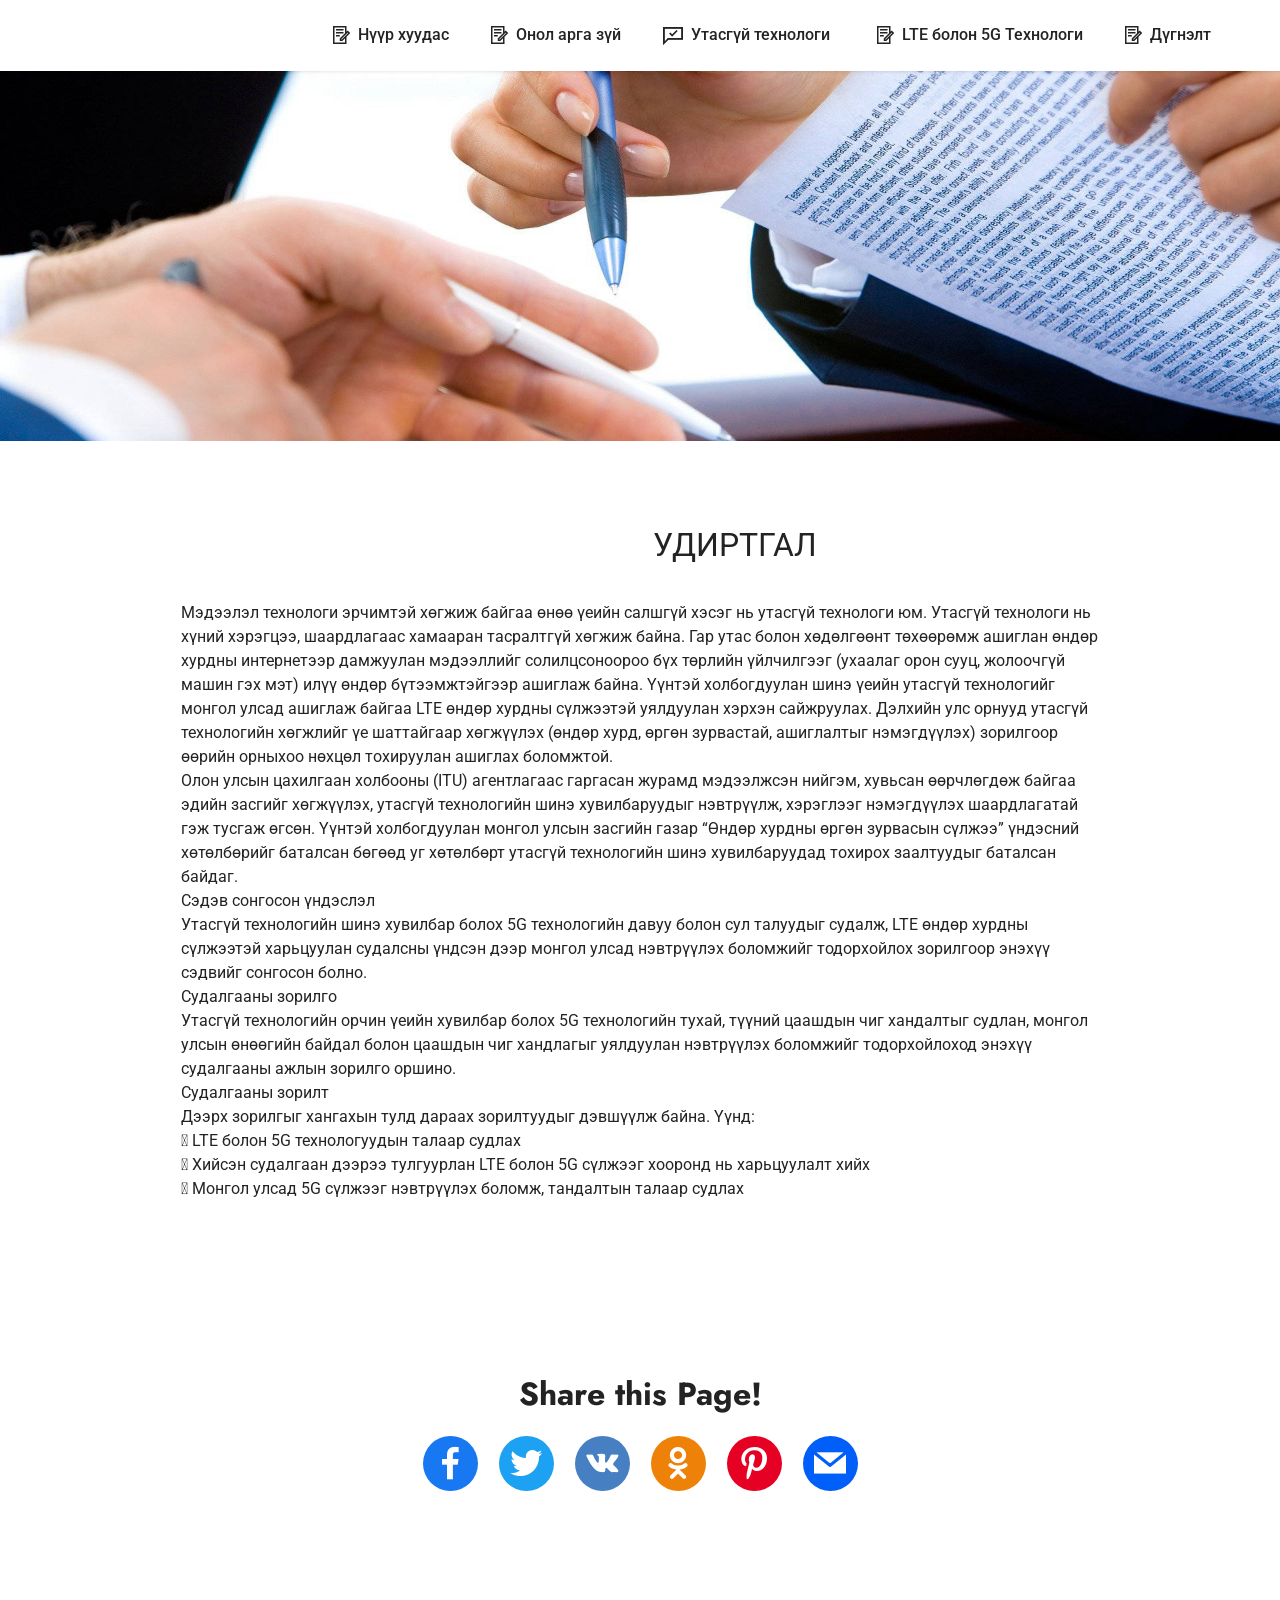
<file: index.html>
<!DOCTYPE html>
<html  >
<head>
  <meta charset="UTF-8">
  <meta http-equiv="X-UA-Compatible" content="IE=edge">
  <meta name="generator" content="Mobirise v5.5.8, mobirise.com">
  <meta name="twitter:card" content="summary_large_image"/>
  <meta name="twitter:image:src" content="assets/images/index-meta.png">
  <meta property="og:image" content="assets/images/index-meta.png">
  <meta name="twitter:title" content="Нүүр хуудас | Удиртгал">
  <meta name="viewport" content="width=device-width, initial-scale=1, minimum-scale=1">
  <link rel="shortcut icon" href="assets/images/download-1-128x128.png" type="image/x-icon">
  <meta name="description" content="Манайх уул уурхайн бүтээгдэхүүн тээвэр ачаа тээвэр болон Эрээн Улаанбаатар чиглэлд карго үйлчилгээ, захиалгат худалдааны үйлчилгээг таньд санал болгож байна. Утас : 99000818, 95000818">
  
  
  <title>Нүүр хуудас></title>
      
  <link rel="stylesheet" href="assets/web/assets/mobirise-icons2/mobirise2.css">
  <link rel="stylesheet" href="assets/bootstrap/css/bootstrap.min.css">
  <link rel="stylesheet" href="assets/bootstrap/css/bootstrap-grid.min.css">
  <link rel="stylesheet" href="assets/bootstrap/css/bootstrap-reboot.min.css">
  <link rel="stylesheet" href="assets/web/assets/gdpr-plugin/gdpr-styles.css">
  <link rel="stylesheet" href="assets/animatecss/animate.css">
  <link rel="stylesheet" href="assets/dropdown/css/style.css">
  <link rel="stylesheet" href="assets/socicon/css/styles.css">
  <link rel="stylesheet" href="assets/theme/css/style.css">
  <link rel="preload" href="https://fonts.googleapis.com/css?family=Jost:100,200,300,400,500,600,700,800,900,100i,200i,300i,400i,500i,600i,700i,800i,900i&display=swap" as="style" onload="this.onload=null;this.rel='stylesheet'">
  <noscript><link rel="stylesheet" href="https://fonts.googleapis.com/css?family=Jost:100,200,300,400,500,600,700,800,900,100i,200i,300i,400i,500i,600i,700i,800i,900i&display=swap"></noscript>
  <link rel="preload" href="https://fonts.googleapis.com/css?family=Roboto:100,100i,300,300i,400,400i,500,500i,700,700i,900,900i&display=swap" as="style" onload="this.onload=null;this.rel='stylesheet'">
  <noscript><link rel="stylesheet" href="https://fonts.googleapis.com/css?family=Roboto:100,100i,300,300i,400,400i,500,500i,700,700i,900,900i&display=swap"></noscript>
  <link rel="preload" as="style" href="assets/mobirise/css/mbr-additional.css"><link rel="stylesheet" href="assets/mobirise/css/mbr-additional.css" type="text/css">
  
  
  
  
</head>
<body>
  
  <section data-bs-version="5.1" class="menu menu3 cid-sQuUPai6EN" once="menu" id="menu3-2j">
    
    <nav class="navbar navbar-dropdown navbar-expand-lg">
        <div class="container-fluid">
            <div class="navbar-brand">
                
                
            </div>
            <button class="navbar-toggler" type="button" data-toggle="collapse" data-bs-toggle="collapse" data-target="#navbarSupportedContent" data-bs-target="#navbarSupportedContent" aria-controls="navbarNavAltMarkup" aria-expanded="false" aria-label="Toggle navigation">
                <div class="hamburger">
                    <span></span>
                    <span></span>
                    <span></span>
                    <span></span>
                </div>
            </button>
            <div class="collapse navbar-collapse" id="navbarSupportedContent">
                <ul class="navbar-nav nav-dropdown nav-right navbar-nav-top-padding" data-app-modern-menu="true"><li class="nav-item"><a class="nav-link link text-black text-primary display-7" href="index.html"><span class="mobi-mbri mobi-mbri-contact-form mbr-iconfont mbr-iconfont-btn" style="font-size: 18px;"></span>Нүүр хуудас</a></li><li class="nav-item"><a class="nav-link link text-black text-primary display-7" href="page1.html"><span class="mobi-mbri mobi-mbri-contact-form mbr-iconfont mbr-iconfont-btn" style="font-size: 18px;"></span>Онол арга зүй</a></li><li class="nav-item"><a class="nav-link link text-black text-primary display-7" href="page3.html"><span class="mobi-mbri mobi-mbri-cust-feedback mbr-iconfont mbr-iconfont-btn"></span>Утасгүй технологи&nbsp;</a></li><li class="nav-item"><a class="nav-link link text-black text-primary display-7" href="page2.html"><span class="mobi-mbri mobi-mbri-contact-form mbr-iconfont mbr-iconfont-btn" style="font-size: 18px;"></span>LTE болон 5G Технологи</a></li><li class="nav-item"><a class="nav-link link text-black text-primary display-7" href="page4.html" aria-expanded="false"><span class="mobi-mbri mobi-mbri-contact-form mbr-iconfont mbr-iconfont-btn" style="font-size: 18px;"></span>Дүгнэлт</a></li></ul>
                
                
            </div>
        </div>
    </nav>
</section>

<section data-bs-version="5.1" class="header4 cid-t1WColLsd2" id="header4-4e">

    
    
    <div class="container">
        <div class="row">
            <div class="content-wrap">
                
                
                

                
            </div>
        </div>
    </div>
</section>

<section data-bs-version="5.1" class="content5 cid-t1WBkT3buT" id="content5-4d">
    
    <div class="container">
        <div class="row justify-content-center">
            <div class="col-md-12 col-lg-10">
                
                <h4 class="mbr-section-subtitle mbr-fonts-style mb-4 display-5">&nbsp; &nbsp; &nbsp; &nbsp; &nbsp; &nbsp; &nbsp; &nbsp; &nbsp; &nbsp; &nbsp; &nbsp; &nbsp; &nbsp; &nbsp; &nbsp; &nbsp; &nbsp; &nbsp; &nbsp; &nbsp; &nbsp; &nbsp; &nbsp; &nbsp; &nbsp; &nbsp; &nbsp; &nbsp; &nbsp;УДИРТГАЛ</h4>
                <p class="mbr-text mbr-fonts-style display-7">Мэдээлэл технологи эрчимтэй хөгжиж байгаа өнөө үеийн салшгүй хэсэг нь утасгүй технологи юм. Утасгүй технологи нь хүний хэрэгцээ, шаардлагаас хамааран тасралтгүй хөгжиж байна. Гар утас болон хөдөлгөөнт төхөөрөмж ашиглан өндөр хурдны интернетээр дамжуулан мэдээллийг солилцсоноороо бүх төрлийн үйлчилгээг (ухаалаг орон сууц, жолоочгүй машин гэх мэт) илүү өндөр бүтээмжтэйгээр ашиглаж байна. Үүнтэй холбогдуулан шинэ үеийн утасгүй технологийг монгол улсад ашиглаж байгаа LTE өндөр хурдны сүлжээтэй уялдуулан хэрхэн сайжруулах. Дэлхийн улс орнууд утасгүй технологийн хөгжлийг үе шаттайгаар хөгжүүлэх (өндөр хурд, өргөн зурвастай, ашиглалтыг нэмэгдүүлэх) зорилгоор өөрийн орныхоо нөхцөл тохируулан ашиглах боломжтой. 
<br>Олон улсын цахилгаан холбооны (ITU) агентлагаас гаргасан журамд мэдээлжсэн нийгэм, хувьсан өөрчлөгдөж байгаа эдийн засгийг хөгжүүлэх, утасгүй технологийн шинэ хувилбаруудыг нэвтрүүлж, хэрэглээг нэмэгдүүлэх шаардлагатай гэж тусгаж өгсөн. Үүнтэй холбогдуулан монгол улсын засгийн газар “Өндөр хурдны өргөн зурвасын сүлжээ” үндэсний хөтөлбөрийг баталсан бөгөөд уг хөтөлбөрт утасгүй технологийн шинэ хувилбаруудад тохирох заалтуудыг баталсан байдаг.
<br>Сэдэв сонгосон үндэслэл
<br>Утасгүй технологийн шинэ хувилбар болох 5G технологийн давуу болон сул талуудыг судалж, LTE өндөр хурдны сүлжээтэй харьцуулан судалсны үндсэн дээр монгол улсад нэвтрүүлэх боломжийг тодорхойлох зорилгоор энэхүү сэдвийг сонгосон болно. 
<br>Судалгааны зорилго 
<br>Утасгүй технологийн орчин үеийн хувилбар болох 5G технологийн тухай, түүний цаашдын чиг хандалтыг судлан, монгол улсын өнөөгийн байдал болон цаашдын чиг хандлагыг уялдуулан нэвтрүүлэх боломжийг тодорхойлоход энэхүү судалгааны ажлын зорилго оршино. 
<br>Судалгааны зорилт 
<br>Дээрх зорилгыг хангахын тулд дараах зорилтуудыг дэвшүүлж байна. Үүнд: 
<br>	LTE болон 5G технологуудын талаар судлах
<br>	Хийсэн судалгаан дээрээ тулгуурлан LTE болон 5G сүлжээг хооронд нь харьцуулалт хийх 
<br>	Монгол улсад 5G сүлжээг нэвтрүүлэх боломж, тандалтын талаар судлах&nbsp;<br></p>
            </div>
        </div>
    </div>
</section>

<section data-bs-version="5.1" class="social1 cid-t1WBdIvODs" id="share1-4c">
    
    
    

    <div class="container">
        <div class="media-container-row">
            <div class="col-12">
                <h3 class="mbr-section-title mb-3 align-center mbr-fonts-style display-2">
                    <strong>Share this Page!</strong>
                </h3>
                <div>
                    <div class="mbr-social-likes align-center">
                        <span class="btn btn-social socicon-bg-facebook facebook m-2">
                            <i class="socicon socicon-facebook"></i>
                        </span>
                        <span class="btn btn-social twitter socicon-bg-twitter m-2">
                            <i class="socicon socicon-twitter"></i>
                        </span>
                        <span class="btn btn-social vkontakte socicon-bg-vkontakte m-2">
                            <i class="socicon socicon-vkontakte"></i>
                        </span>
                        <span class="btn btn-social odnoklassniki socicon-bg-odnoklassniki m-2">
                            <i class="socicon socicon-odnoklassniki"></i>
                        </span>
                        <span class="btn btn-social pinterest socicon-bg-pinterest m-2">
                            <i class="socicon socicon-pinterest"></i>
                        </span>
                        <span class="btn btn-social mailru socicon-bg-mail m-2">
                            <i class="socicon socicon-mail"></i>
                        </span>
                    </div>
                </div>
            </div>
        </div>
    </div>
</section><section style="background-color: #fff; font-family: -apple-system, BlinkMacSystemFont, 'Segoe UI', 'Roboto', 'Helvetica Neue', Arial, sans-serif; color:#aaa; font-size:12px; padding: 0; align-items: center; display: flex;"><a href="https://mobirise.site/w" style="flex: 1 1; height: 3rem; padding-left: 1rem;"></a><p style="flex: 0 0 auto; margin:0; padding-right:1rem;"><a href="https://www.facebook.com" style="color:#aaa;"></a></p></section><script src="assets/bootstrap/js/bootstrap.bundle.min.js"></script>  <script src="assets/smoothscroll/smooth-scroll.js"></script>  <script src="assets/ytplayer/index.js"></script>  <script src="assets/dropdown/js/navbar-dropdown.js"></script>  <script src="assets/sociallikes/social-likes.js"></script>  <script src="assets/theme/js/script.js"></script>  
  
  
 <div id="scrollToTop" class="scrollToTop mbr-arrow-up"><a style="text-align: center;"><i class="mbr-arrow-up-icon mbr-arrow-up-icon-cm cm-icon cm-icon-smallarrow-up"></i></a></div>
    <input name="animation" type="hidden">
  </body>
</html>
</file>
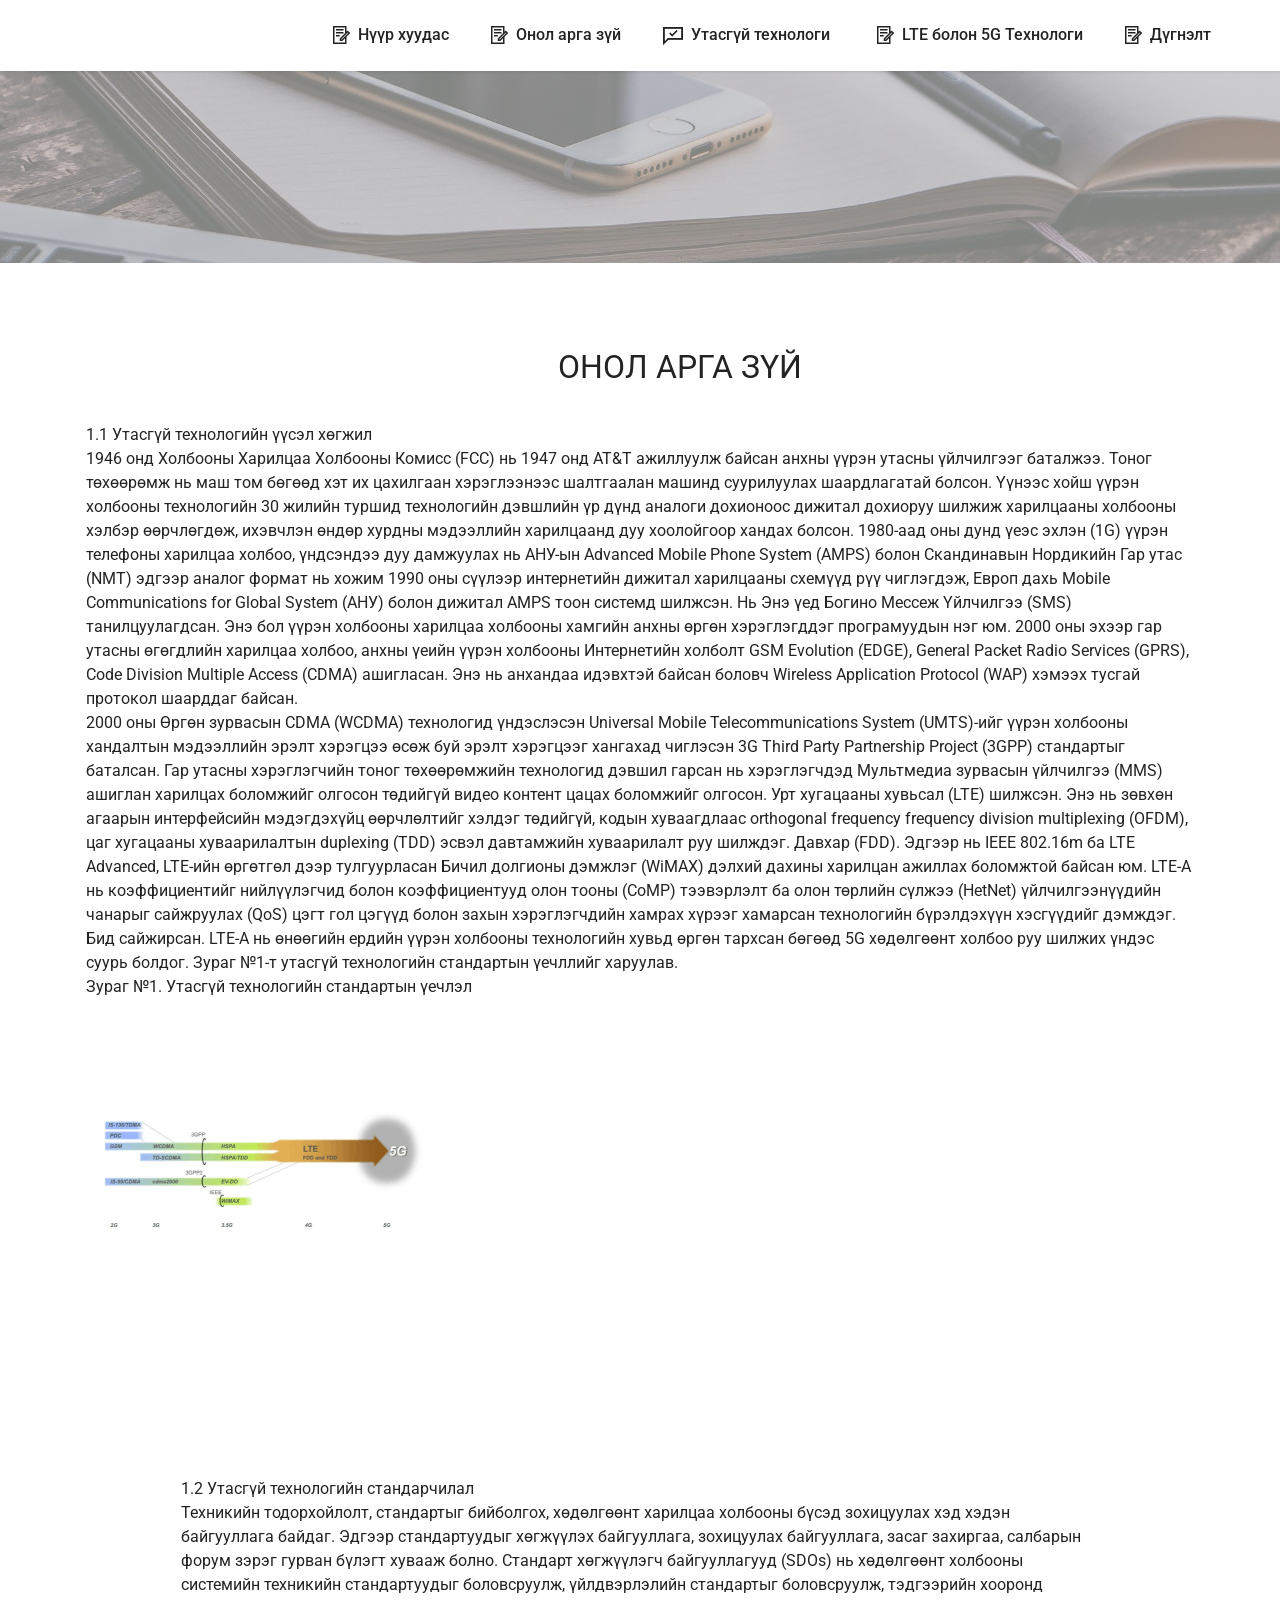
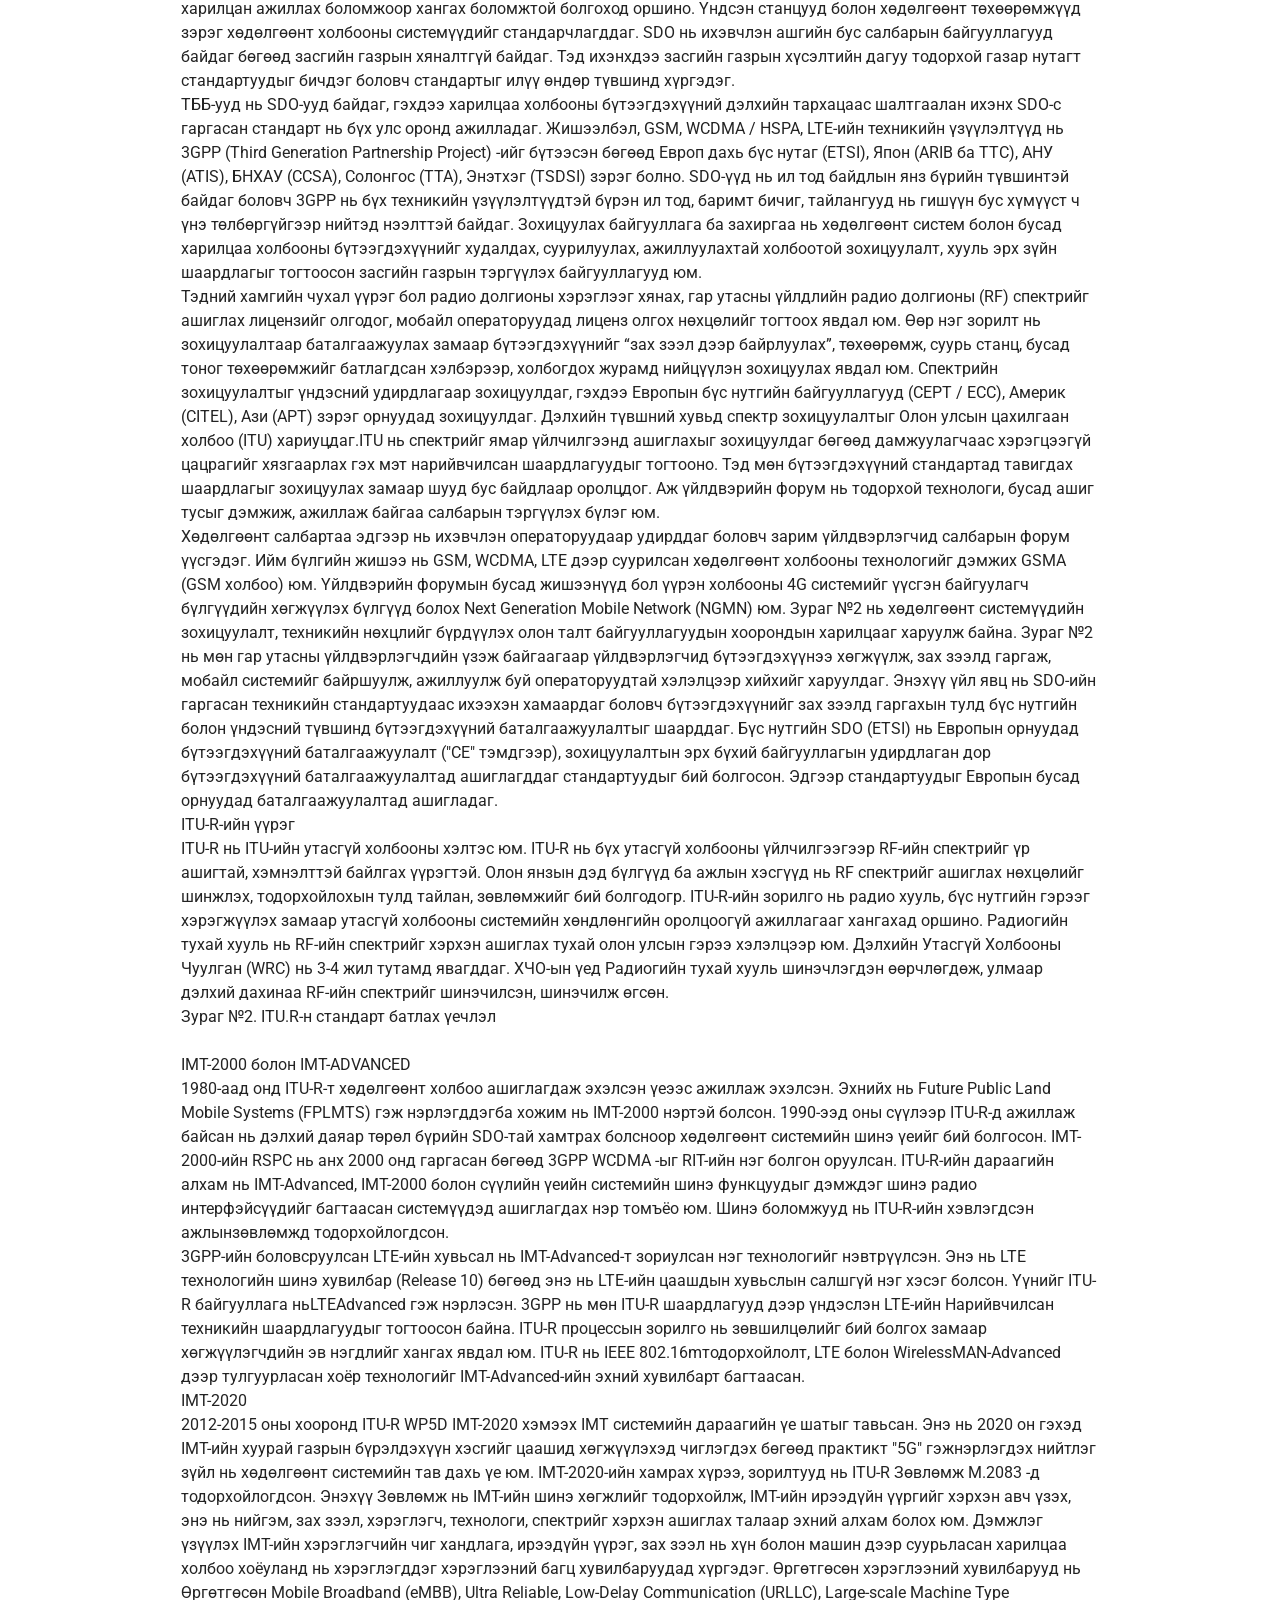
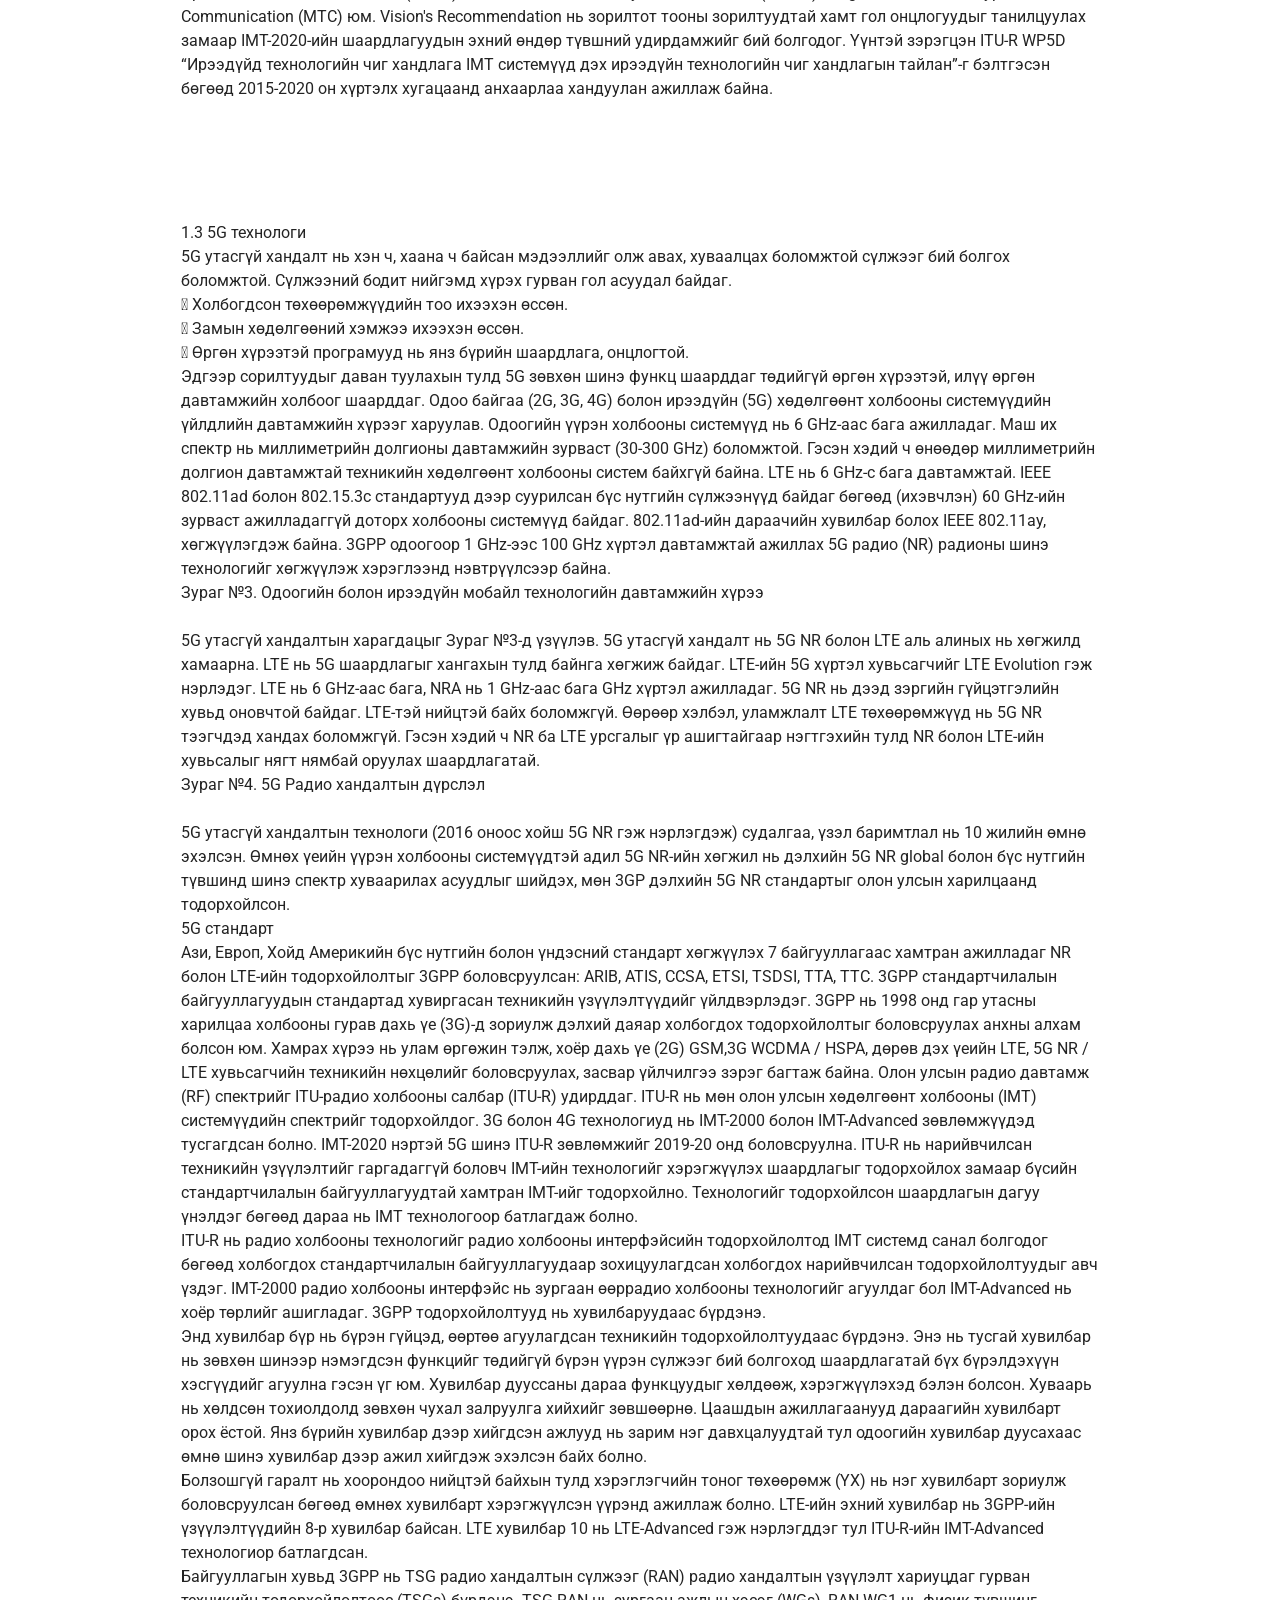
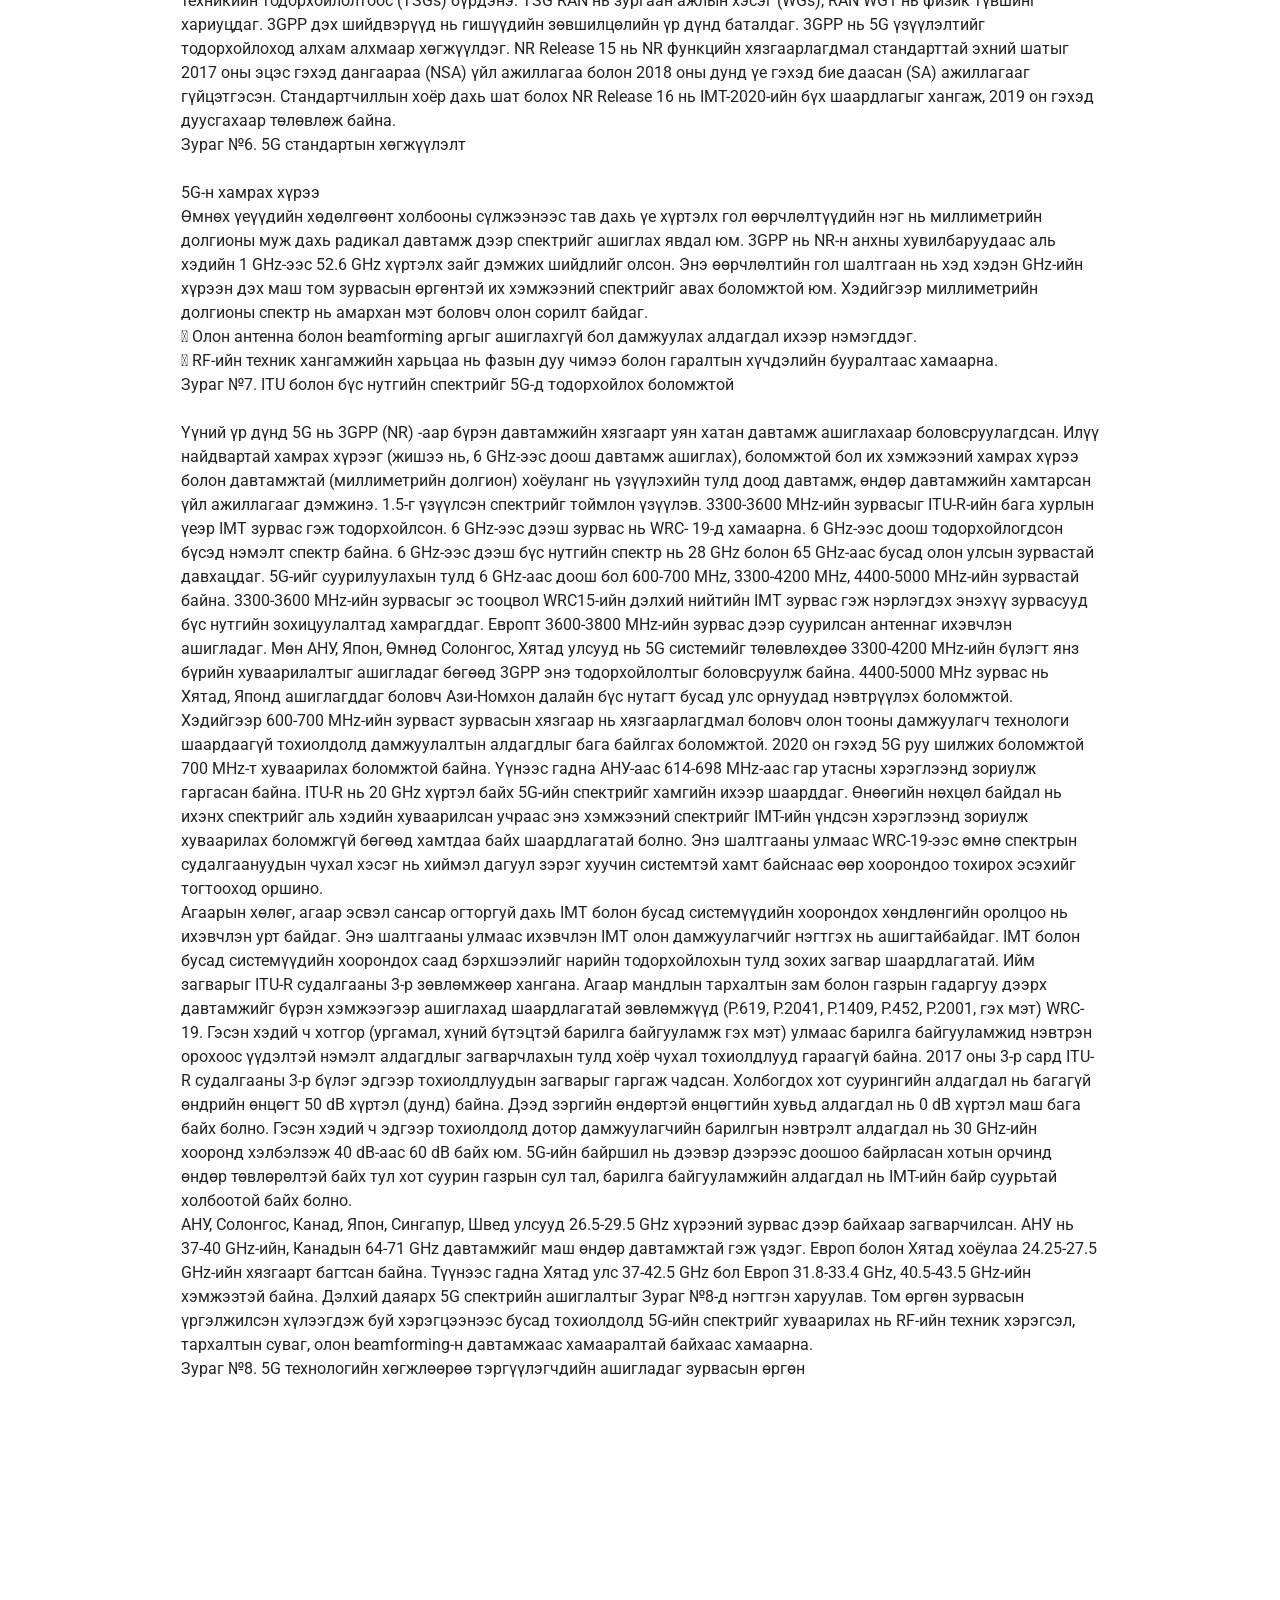
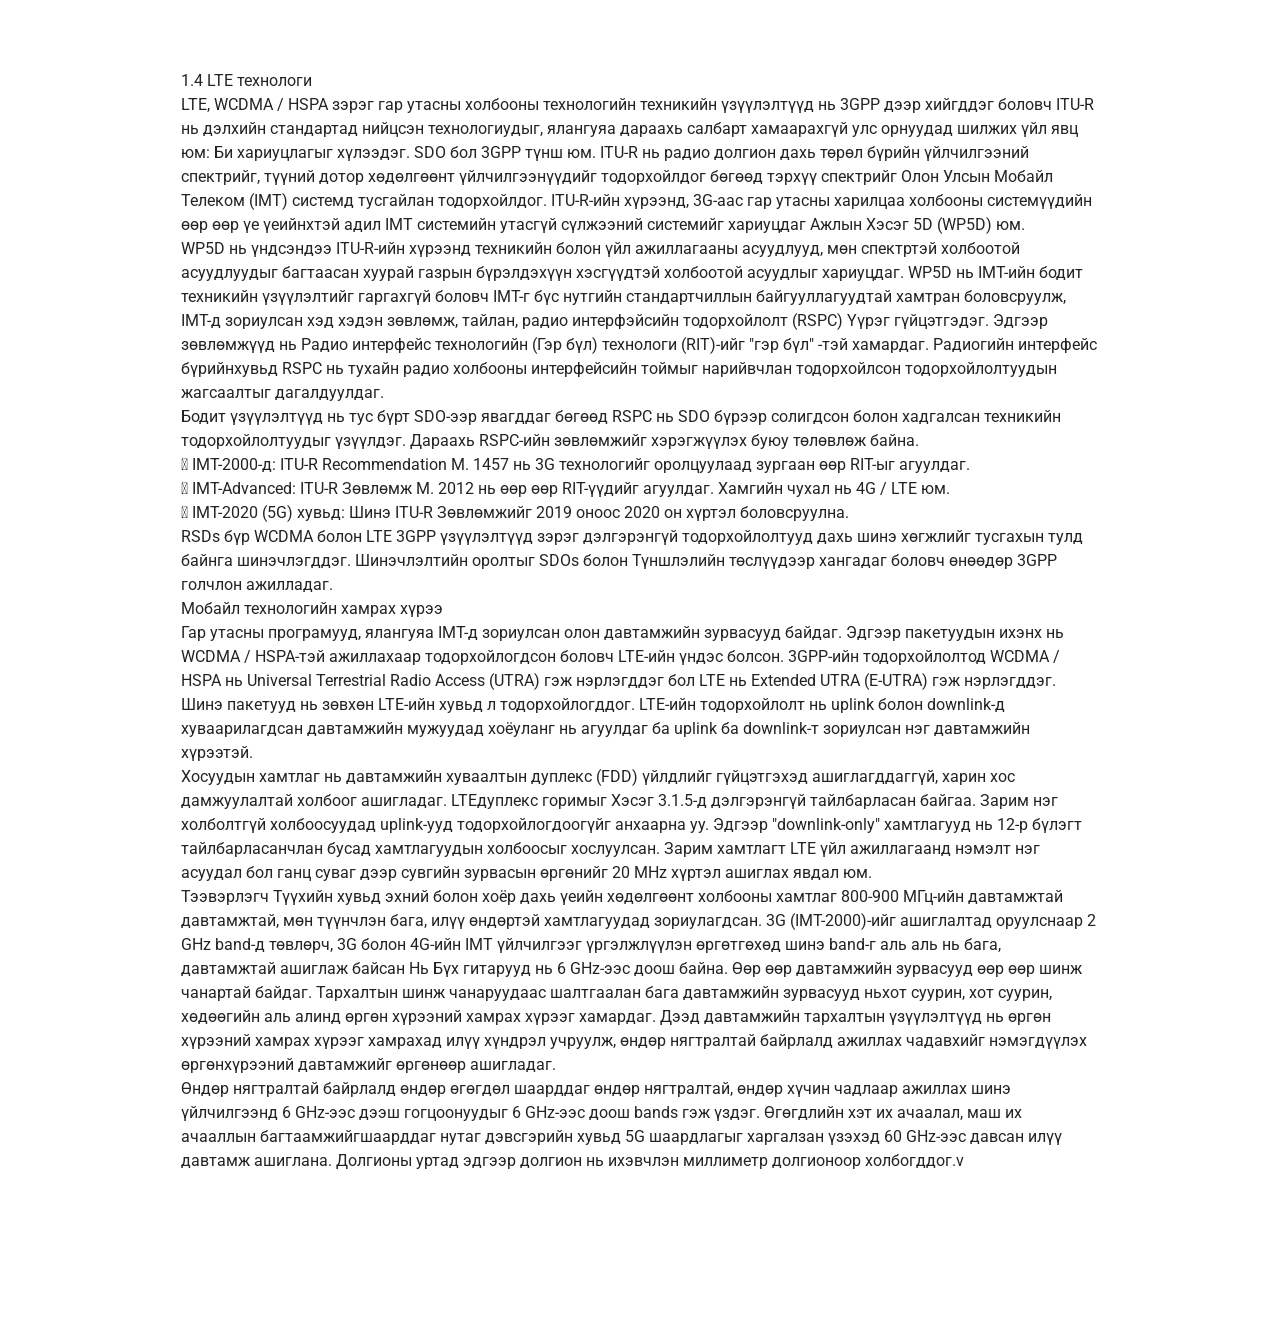
<file: page1.html>
<!DOCTYPE html>
<html  >
<head>
  <!-- Site made with Mobirise Website Builder v5.5.8, https://mobirise.com -->
  <meta charset="UTF-8">
  <meta http-equiv="X-UA-Compatible" content="IE=edge">
  <meta name="generator" content="Mobirise v5.5.8, mobirise.com">
  <meta name="viewport" content="width=device-width, initial-scale=1, minimum-scale=1">
  <link rel="shortcut icon" href="assets/images/download-1-128x128.png" type="image/x-icon">
  <meta name="description" content="">
  
  
  <title>Нүүр хуудас | Онол арга зүй</title>
  <link rel="stylesheet" href="assets/web/assets/mobirise-icons2/mobirise2.css">
  <link rel="stylesheet" href="assets/bootstrap/css/bootstrap.min.css">
  <link rel="stylesheet" href="assets/bootstrap/css/bootstrap-grid.min.css">
  <link rel="stylesheet" href="assets/bootstrap/css/bootstrap-reboot.min.css">
  <link rel="stylesheet" href="assets/web/assets/gdpr-plugin/gdpr-styles.css">
  <link rel="stylesheet" href="assets/animatecss/animate.css">
  <link rel="stylesheet" href="assets/dropdown/css/style.css">
  <link rel="stylesheet" href="assets/socicon/css/styles.css">
  <link rel="stylesheet" href="assets/theme/css/style.css">
  <link rel="preload" href="https://fonts.googleapis.com/css?family=Jost:100,200,300,400,500,600,700,800,900,100i,200i,300i,400i,500i,600i,700i,800i,900i&display=swap" as="style" onload="this.onload=null;this.rel='stylesheet'">
  <noscript><link rel="stylesheet" href="https://fonts.googleapis.com/css?family=Jost:100,200,300,400,500,600,700,800,900,100i,200i,300i,400i,500i,600i,700i,800i,900i&display=swap"></noscript>
  <link rel="preload" href="https://fonts.googleapis.com/css?family=Roboto:100,100i,300,300i,400,400i,500,500i,700,700i,900,900i&display=swap" as="style" onload="this.onload=null;this.rel='stylesheet'">
  <noscript><link rel="stylesheet" href="https://fonts.googleapis.com/css?family=Roboto:100,100i,300,300i,400,400i,500,500i,700,700i,900,900i&display=swap"></noscript>
  <link rel="preload" as="style" href="assets/mobirise/css/mbr-additional.css"><link rel="stylesheet" href="assets/mobirise/css/mbr-additional.css" type="text/css">
  
  
  
  
</head>
<body>
  
  <section data-bs-version="5.1" class="menu menu3 cid-sQuUPai6EN" once="menu" id="menu3-4f">
    
    <nav class="navbar navbar-dropdown navbar-expand-lg">
        <div class="container-fluid">
            <div class="navbar-brand">
                
                
            </div>
            <button class="navbar-toggler" type="button" data-toggle="collapse" data-bs-toggle="collapse" data-target="#navbarSupportedContent" data-bs-target="#navbarSupportedContent" aria-controls="navbarNavAltMarkup" aria-expanded="false" aria-label="Toggle navigation">
                <div class="hamburger">
                    <span></span>
                    <span></span>
                    <span></span>
                    <span></span>
                </div>
            </button>
            <div class="collapse navbar-collapse" id="navbarSupportedContent">
                <ul class="navbar-nav nav-dropdown nav-right navbar-nav-top-padding" data-app-modern-menu="true"><li class="nav-item"><a class="nav-link link text-black text-primary display-7" href="index.html"><span class="mobi-mbri mobi-mbri-contact-form mbr-iconfont mbr-iconfont-btn" style="font-size: 18px;"></span>Нүүр хуудас</a></li><li class="nav-item"><a class="nav-link link text-black text-primary display-7" href="page1.html"><span class="mobi-mbri mobi-mbri-contact-form mbr-iconfont mbr-iconfont-btn" style="font-size: 18px;"></span>Онол арга зүй</a></li><li class="nav-item"><a class="nav-link link text-black text-primary display-7" href="page3.html"><span class="mobi-mbri mobi-mbri-cust-feedback mbr-iconfont mbr-iconfont-btn"></span>Утасгүй технологи&nbsp;</a></li><li class="nav-item"><a class="nav-link link text-black text-primary display-7" href="page2.html"><span class="mobi-mbri mobi-mbri-contact-form mbr-iconfont mbr-iconfont-btn" style="font-size: 18px;"></span>LTE болон 5G Технологи</a></li><li class="nav-item"><a class="nav-link link text-black text-primary display-7" href="page4.html" aria-expanded="false"><span class="mobi-mbri mobi-mbri-contact-form mbr-iconfont mbr-iconfont-btn" style="font-size: 18px;"></span>Дүгнэлт</a></li></ul>
                
                
            </div>
        </div>
    </nav>
</section>

<section data-bs-version="5.1" class="info3 cid-t20hwxgOuf" id="info3-4g">

    

    <div class="mbr-overlay" style="opacity: 0.6; background-color: rgb(187, 187, 187);">
    </div>

    <div class="container">
        <div class="row justify-content-center">
            <div class="card col-12 col-lg-10">
                <div class="card-wrapper">
                    <div class="card-box align-center">
                        
                        
                        
                    </div>
                </div>
            </div>
        </div>
    </div>
</section>

<section data-bs-version="5.1" class="content5 cid-t26eUVtjPK" id="content5-4j">
    
    <div class="container">
        <div class="row justify-content-center">
            <div class="col-md-12 col-lg-12">
                
                <h4 class="mbr-section-subtitle mbr-fonts-style mb-4 display-5">&nbsp; &nbsp; &nbsp; &nbsp; &nbsp; &nbsp; &nbsp; &nbsp; &nbsp; &nbsp; &nbsp; &nbsp; &nbsp; &nbsp; &nbsp; &nbsp; &nbsp; &nbsp; &nbsp; &nbsp; &nbsp; &nbsp; &nbsp; &nbsp; &nbsp; &nbsp; &nbsp; &nbsp; &nbsp; &nbsp;ОНОЛ АРГА ЗҮЙ</h4>
                <p class="mbr-text mbr-fonts-style display-7">1.1	Утасгүй технологийн үүсэл хөгжил 
<br>1946 онд Холбооны Харилцаа Холбооны Комисс (FCC) нь 1947 онд AT&amp;T ажиллуулж байсан анхны үүрэн утасны үйлчилгээг баталжээ. Тоног төхөөрөмж нь маш том бөгөөд хэт их цахилгаан хэрэглээнээс шалтгаалан машинд суурилуулах шаардлагатай болсон. Үүнээс хойш үүрэн холбооны технологийн 30 жилийн туршид технологийн дэвшлийн үр дүнд аналоги дохионоос дижитал дохиоруу шилжиж харилцааны холбооны хэлбэр өөрчлөгдөж, ихэвчлэн өндөр хурдны мэдээллийн харилцаанд дуу хоолойгоор хандах болсон. 1980-аад оны дунд үеэс эхлэн (1G) үүрэн телефоны харилцаа холбоо, үндсэндээ дуу дамжуулах нь АНУ-ын Advanced Mobile Phone System (AMPS) болон Скандинавын Нордикийн Гар утас (NMT) эдгээр аналог формат нь хожим 1990 оны сүүлээр интернетийн дижитал харилцааны схемүүд рүү чиглэгдэж, Европ дахь Mobile Communications for Global System (АНУ) болон дижитал AMPS тоон системд шилжсэн. Нь Энэ үед Богино Мессеж Үйлчилгээ (SMS) танилцуулагдсан. Энэ бол үүрэн холбооны харилцаа холбооны хамгийн анхны өргөн хэрэглэгддэг програмуудын нэг юм. 2000 оны эхээр гар утасны өгөгдлийн харилцаа холбоо, анхны үеийн үүрэн холбооны Интернетийн холболт GSM Evolution (EDGE), General Packet Radio Services (GPRS), Code Division Multiple Access (CDMA) ашигласан. Энэ нь анхандаа идэвхтэй байсан боловч Wireless Application Protocol (WAP) хэмээх тусгай протокол шаарддаг байсан. 
<br>2000 оны Өргөн зурвасын CDMA (WCDMA) технологид үндэслэсэн Universal Mobile Telecommunications System (UMTS)-ийг үүрэн холбооны хандалтын мэдээллийн эрэлт хэрэгцээ өсөж буй эрэлт хэрэгцээг хангахад чиглэсэн 3G Third Party Partnership Project (3GPP) стандартыг баталсан. Гар утасны хэрэглэгчийн тоног төхөөрөмжийн технологид дэвшил гарсан нь хэрэглэгчдэд Мультмедиа зурвасын үйлчилгээ (MMS) ашиглан харилцах боломжийг олгосон төдийгүй видео контент цацах боломжийг олгосон. Урт хугацааны хувьсал (LTE) шилжсэн. Энэ нь зөвхөн агаарын интерфейсийн мэдэгдэхүйц өөрчлөлтийг хэлдэг төдийгүй, кодын хуваагдлаас orthogonal frequency frequency division multiplexing (OFDM), цаг хугацааны хуваарилалтын duplexing (TDD) эсвэл давтамжийн хуваарилалт руу шилждэг. Давхар (FDD). Эдгээр нь IEEE 802.16m ба LTE Advanced, LTE-ийн өргөтгөл дээр тулгуурласан Бичил долгионы дэмжлэг (WiMAX) дэлхий дахины харилцан ажиллах боломжтой байсан юм. LTE-A нь коэффициентийг нийлүүлэгчид болон коэффициентууд олон тооны (CoMP) тээвэрлэлт ба олон төрлийн сүлжээ (HetNet) үйлчилгээнүүдийн чанарыг сайжруулах (QoS) цэгт гол цэгүүд болон захын хэрэглэгчдийн хамрах хүрээг хамарсан технологийн бүрэлдэхүүн хэсгүүдийг дэмждэг. Бид сайжирсан. LTE-A нь өнөөгийн ердийн үүрэн холбооны технологийн хувьд өргөн тархсан бөгөөд 5G хөдөлгөөнт холбоо руу шилжих үндэс суурь болдог. Зураг №1-т утасгүй технологийн стандартын үечллийг харуулав.
<br>Зураг №1. Утасгүй технологийн стандартын үечлэл<br></p>
            </div>
        </div>
    </div>
</section>

<section data-bs-version="5.1" class="image1 cid-t2t6jvUf1N" id="image1-4v">
    

    

    <div class="container">
        <div class="row align-items-center">
            <div class="col-12 col-lg-4">
                <div class="image-wrapper">
                    <img src="assets/images/google12-624x241.png" alt="Mobirise">
                    <p class="mbr-description mbr-fonts-style pt-2 align-center display-4"></p>
                </div>
            </div>
            <div class="col-12 col-lg">
                <div class="text-wrapper">
                    <h3 class="mbr-section-title mbr-fonts-style mb-3 display-5"></h3>
                    <p class="mbr-text mbr-fonts-style display-7"></p>
                </div>
            </div>
        </div>
    </div>
</section>

<section data-bs-version="5.1" class="content5 cid-t2t6rn2LBO" id="content5-4w">
    
    <div class="container">
        <div class="row justify-content-center">
            <div class="col-md-12 col-lg-10">
                
                <h4 class="mbr-section-subtitle mbr-fonts-style mb-4 display-5"></h4>
                <p class="mbr-text mbr-fonts-style display-7">1.2 Утасгүй технологийн стандарчилал
<br>Техникийн тодорхойлолт, стандартыг бийболгох, хөдөлгөөнт харилцаа холбооны бүсэд зохицуулах хэд хэдэн байгууллага байдаг. Эдгээр стандартуудыг хөгжүүлэх байгууллага, зохицуулах байгууллага, засаг захиргаа, салбарын форум зэрэг гурван бүлэгт хувааж болно. Стандарт хөгжүүлэгч байгууллагууд (SDOs) нь хөдөлгөөнт холбооны системийн техникийн стандартуудыг боловсруулж, үйлдвэрлэлийн стандартыг боловсруулж, тэдгээрийн хооронд харилцан ажиллах боломжоор хангах боломжтой болгоход оршино. Үндсэн станцууд болон хөдөлгөөнт төхөөрөмжүүд зэрэг хөдөлгөөнт холбооны системүүдийг стандарчлагддаг. SDO нь ихэвчлэн ашгийн бус салбарын байгууллагууд байдаг бөгөөд засгийн газрын хяналтгүй байдаг. Тэд ихэнхдээ засгийн газрын хүсэлтийн дагуу тодорхой газар нутагт стандартуудыг бичдэг боловч стандартыг илүү өндөр түвшинд хүргэдэг.
<br>ТББ-ууд нь SDO-ууд байдаг, гэхдээ харилцаа холбооны бүтээгдэхүүний дэлхийн тархацаас шалтгаалан ихэнх SDO-с гаргасан стандарт нь бүх улс оронд ажилладаг. Жишээлбэл, GSM, WCDMA / HSPA, LTE-ийн техникийн үзүүлэлтүүд нь 3GPP (Third Generation Partnership Project) -ийг бүтээсэн бөгөөд Европ дахь бүс нутаг (ETSI), Япон (ARIB ба TTC), АНУ (ATIS), БНХАУ (CCSA), Солонгос (TTA), Энэтхэг (TSDSI) зэрэг болно. SDO-үүд нь ил тод байдлын янз бүрийн түвшинтэй байдаг боловч 3GPP нь бүх техникийн үзүүлэлтүүдтэй бүрэн ил тод, баримт бичиг, тайлангууд нь гишүүн бус хүмүүст ч үнэ төлбөргүйгээр нийтэд нээлттэй байдаг. Зохицуулах байгууллага ба захиргаа нь хөдөлгөөнт систем болон бусад харилцаа холбооны бүтээгдэхүүнийг худалдах, суурилуулах, ажиллуулахтай холбоотой зохицуулалт, хууль эрх зүйн шаардлагыг тогтоосон засгийн газрын тэргүүлэх байгууллагууд юм.
<br>Тэдний хамгийн чухал үүрэг бол радио долгионы хэрэглээг хянах, гар утасны үйлдлийн радио долгионы (RF) спектрийг ашиглах лицензийг олгодог, мобайл операторуудад лиценз олгох нөхцөлийг тогтоох явдал юм. Өөр нэг зорилт нь зохицуулалтаар баталгаажуулах замаар бүтээгдэхүүнийг “зах зээл дээр байрлуулах”, төхөөрөмж, суурь станц, бусад тоног төхөөрөмжийг батлагдсан хэлбэрээр, холбогдох журамд нийцүүлэн зохицуулах явдал юм. Спектрийн зохицуулалтыг үндэсний удирдлагаар зохицуулдаг, гэхдээ Европын бүс нутгийн байгууллагууд (CEPT / ECC), Америк (CITEL), Ази (APT) зэрэг орнуудад зохицуулдаг. Дэлхийн түвшний хувьд спектр зохицуулалтыг Олон улсын цахилгаан холбоо (ITU) хариуцдаг.ITU нь спектрийг ямар үйлчилгээнд ашиглахыг зохицуулдаг бөгөөд дамжуулагчаас хэрэгцээгүй цацрагийг хязгаарлах гэх мэт нарийвчилсан шаардлагуудыг тогтооно. Тэд мөн бүтээгдэхүүний стандартад тавигдах шаардлагыг зохицуулах замаар шууд бус байдлаар оролцдог. Аж үйлдвэрийн форум нь тодорхой технологи, бусад ашиг тусыг дэмжиж, ажиллаж байгаа салбарын тэргүүлэх бүлэг юм.
<br>Хөдөлгөөнт салбартаа эдгээр нь ихэвчлэн операторуудаар удирддаг боловч зарим үйлдвэрлэгчид салбарын форум үүсгэдэг. Ийм бүлгийн жишээ нь GSM, WCDMA, LTE дээр суурилсан хөдөлгөөнт холбооны технологийг дэмжих GSMA (GSM холбоо) юм. Үйлдвэрийн форумын бусад жишээнүүд бол үүрэн холбооны 4G системийг үүсгэн байгуулагч бүлгүүдийн хөгжүүлэх бүлгүүд болох Next Generation Mobile Network (NGMN) юм. Зураг №2 нь хөдөлгөөнт системүүдийн зохицуулалт, техникийн нөхцлийг бүрдүүлэх олон талт байгууллагуудын хоорондын харилцааг харуулж байна. Зураг №2 нь мөн гар утасны үйлдвэрлэгчдийн үзэж байгаагаар үйлдвэрлэгчид бүтээгдэхүүнээ хөгжүүлж, зах зээлд гаргаж, мобайл системийг байршуулж, ажиллуулж буй операторуудтай хэлэлцээр хийхийг харуулдаг. Энэхүү үйл явц нь SDO-ийн гаргасан техникийн стандартуудаас ихээхэн хамаардаг боловч бүтээгдэхүүнийг зах зээлд гаргахын тулд бүс нутгийн болон үндэсний түвшинд бүтээгдэхүүний баталгаажуулалтыг шаарддаг. Бүс нутгийн SDO (ETSI) нь Европын орнуудад бүтээгдэхүүний баталгаажуулалт ("CE" тэмдгээр), зохицуулалтын эрх бүхий байгууллагын удирдлаган дор бүтээгдэхүүний баталгаажуулалтад ашиглагддаг стандартуудыг бий болгосон. Эдгээр стандартуудыг Европын бусад орнуудад баталгаажуулалтад ашигладаг.
<br>ITU-R-ийн үүрэг
<br>ITU-R нь ITU-ийн утасгүй холбооны хэлтэс юм. ITU-R нь бүх утасгүй холбооны үйлчилгээгээр RF-ийн спектрийг үр ашигтай, хэмнэлттэй байлгах үүрэгтэй. Олон янзын дэд бүлгүүд ба ажлын хэсгүүд нь RF спектрийг ашиглах нөхцөлийг шинжлэх, тодорхойлохын тулд тайлан, зөвлөмжийг бий болгодогp. ITU-R-ийн зорилго нь радио хууль, бүс нутгийн гэрээг хэрэгжүүлэх замаар утасгүй холбооны системийн хөндлөнгийн оролцоогүй ажиллагааг хангахад оршино. Радиогийн тухай хууль нь RF-ийн спектрийг хэрхэн ашиглах тухай олон улсын гэрээ хэлэлцээр юм. Дэлхийн Утасгүй Холбооны Чуулган (WRC) нь 3-4 жил тутамд явагддаг. ХЧО-ын үед Радиогийн тухай хууль шинэчлэгдэн өөрчлөгдөж, улмаар дэлхий дахинаа RF-ийн спектрийг шинэчилсэн, шинэчилж өгсөн.
<br>Зураг №2. ITU.R-н стандарт батлах үечлэл
<br>
<br>IMT-2000 болон IMT-ADVANCED
<br>1980-аад онд ITU-R-т хөдөлгөөнт холбоо ашиглагдаж эхэлсэн үеээс ажиллаж эхэлсэн. Эхнийх нь Future Public Land Mobile Systems (FPLMTS) гэж нэрлэгддэгба хожим нь IMT-2000 нэртэй болсон. 1990-ээд оны сүүлээр ITU-R-д ажиллаж байсан нь дэлхий даяар төрөл бүрийн SDO-тай хамтрах болсноор хөдөлгөөнт системийн шинэ үеийг бий болгосон. IMT-2000-ийн RSPC нь анх 2000 онд гаргасан бөгөөд 3GPP WCDMA -ыг RIT-ийн нэг болгон оруулсан. ITU-R-ийн дараагийн алхам нь IMT-Advanced, IMT-2000 болон сүүлийн үеийн системийн шинэ функцуудыг дэмждэг шинэ радио интерфэйсүүдийг багтаасан системүүдэд ашиглагдах нэр томъёо юм. Шинэ боломжууд нь ITU-R-ийн хэвлэгдсэн ажлынзөвлөмжд тодорхойлогдсон.
<br>3GPP-ийн боловсруулсан LTE-ийн хувьсал нь IMT-Advanced-т зориулсан нэг технологийг нэвтрүүлсэн. Энэ нь LTE технологийн шинэ хувилбар (Release 10) бөгөөд энэ нь LTE-ийн цаашдын хувьслын салшгүй нэг хэсэг болсон. Үүнийг ITU-R байгууллага ньLTEAdvanced гэж нэрлэсэн. 3GPP нь мөн ITU-R шаардлагууд дээр үндэслэн LTE-ийн Нарийвчилсан техникийн шаардлагуудыг тогтоосон байна. ITU-R процессын зорилго нь зөвшилцөлийг бий болгох замаар хөгжүүлэгчдийн эв нэгдлийг хангах явдал юм. ITU-R нь IEEE 802.16mтодорхойлолт, LTE болон WirelessMAN-Advanced дээр тулгуурласан хоёр технологийг IMT-Advanced-ийн эхний хувилбарт багтаасан.
<br>IMT-2020
<br>2012-2015 оны хооронд ITU-R WP5D IMT-2020 хэмээх IMT системийн дараагийн үе шатыг тавьсан. Энэ нь 2020 он гэхэд IMT-ийн хуурай газрын бүрэлдэхүүн хэсгийг цаашид хөгжүүлэхэд чиглэгдэх бөгөөд практикт "5G" гэжнэрлэгдэх нийтлэг зүйл нь хөдөлгөөнт системийн тав дахь үе юм. IMT-2020-ийн хамрах хүрээ, зорилтууд нь ITU-R Зөвлөмж M.2083 -д тодорхойлогдсон. Энэхүү Зөвлөмж нь IMT-ийн шинэ хөгжлийг тодорхойлж, IMT-ийн ирээдүйн үүргийг хэрхэн авч үзэх, энэ нь нийгэм, зах зээл, хэрэглэгч, технологи, спектрийг хэрхэн ашиглах талаар эхний алхам болох юм. Дэмжлэг үзүүлэх IMT-ийн хэрэглэгчийн чиг хандлага, ирээдүйн үүрэг, зах зээл нь хүн болон машин дээр суурьласан харилцаа холбоо хоёуланд нь хэрэглэгддэг хэрэглээний багц хувилбаруудад хүргэдэг. Өргөтгөсөн хэрэглээний хувилбарууд нь Өргөтгөсөн Mobile Broadband (eMBB), Ultra Reliable, Low-Delay Communication (URLLC), Large-scale Machine Type Communication (MTC) юм. Vision's Recommendation нь зорилтот тооны зорилтуудтай хамт гол онцлогуудыг танилцуулах замаар IMT-2020-ийн шаардлагуудын эхний өндөр түвшний удирдамжийг бий болгодог. Үүнтэй зэрэгцэн ITU-R WP5D “Ирээдүйд технологийн чиг хандлага IMT системүүд дэх ирээдүйн технологийн чиг хандлагын тайлан”-г бэлтгэсэн бөгөөд 2015-2020 он хүртэлх хугацаанд анхаарлаа хандуулан ажиллаж байна.
<br>
<br>
<br>
<br>
<br>
<br>1.3 5G технологи
<br>5G утасгүй хандалт нь хэн ч, хаана ч байсан мэдээллийг олж авах, хуваалцах боломжтой сүлжээг бий болгох боломжтой. Сүлжээний бодит нийгэмд хүрэх гурван гол асуудал байдаг.
<br> Холбогдсон төхөөрөмжүүдийн тоо ихээхэн өссөн.
<br> Замын хөдөлгөөний хэмжээ ихээхэн өссөн.
<br> Өргөн хүрээтэй програмууд нь янз бүрийн шаардлага, онцлогтой.
<br>Эдгээр сорилтуудыг даван туулахын тулд 5G зөвхөн шинэ функц шаарддаг төдийгүй өргөн хүрээтэй, илүү өргөн давтамжийн холбоог шаарддаг. Одоо байгаа (2G, 3G, 4G) болон ирээдүйн (5G) хөдөлгөөнт холбооны системүүдийн үйлдлийн давтамжийн хүрээг харуулав. Одоогийн үүрэн холбооны системүүд нь 6 GHz-аас бага ажилладаг. Маш их спектр нь миллиметрийн долгионы давтамжийн зурваст (30-300 GHz) боломжтой. Гэсэн хэдий ч өнөөдөр миллиметрийн долгион давтамжтай техникийн хөдөлгөөнт холбооны систем байхгүй байна. LTE нь 6 GHz-с бага давтамжтай. IEEE 802.11ad болон 802.15.3c стандартууд дээр суурилсан бүс нутгийн сүлжээнүүд байдаг бөгөөд (ихэвчлэн) 60 GHz-ийн зурваст ажилладаггүй доторх холбооны системүүд байдаг. 802.11ad-ийн дараачийн хувилбар болох IEEE 802.11ay, хөгжүүлэгдэж байна. 3GPP одоогоор 1 GHz-ээс 100 GHz хүртэл давтамжтай ажиллах 5G радио (NR) радионы шинэ технологийг хөгжүүлэж хэрэглээнд нэвтрүүлсээр байна.
<br>Зураг №3. Одоогийн болон ирээдүйн мобайл технологийн давтамжийн хүрээ
<br>
<br>5G утасгүй хандалтын харагдацыг Зураг №3-д үзүүлэв. 5G утасгүй хандалт нь 5G NR болон LTE аль алиных нь хөгжилд хамаарна. LTE нь 5G шаардлагыг хангахын тулд байнга хөгжиж байдаг. LTE-ийн 5G хүртэл хувьсагчийг LTE Evolution гэж нэрлэдэг. LTE нь 6 GHz-аас бага, NRA нь 1 GHz-аас бага GHz хүртэл ажилладаг. 5G NR нь дээд зэргийн гүйцэтгэлийн хувьд оновчтой байдаг. LTE-тэй нийцтэй байх боломжгүй. Өөрөөр хэлбэл, уламжлалт LTE төхөөрөмжүүд нь 5G NR тээгчдэд хандах боломжгүй. Гэсэн хэдий ч NR ба LTE урсгалыг үр ашигтайгаар нэгтгэхийн тулд NR болон LTE-ийн хувьсалыг нягт нямбай оруулах шаардлагатай.
<br>Зураг №4. 5G Радио хандалтын дүрслэл
<br>
<br>5G утасгүй хандалтын технологи (2016 оноос хойш 5G NR гэж нэрлэгдэж) судалгаа, үзэл баримтлал нь 10 жилийн өмнө эхэлсэн. Өмнөх үеийн үүрэн холбооны системүүдтэй адил 5G NR-ийн хөгжил нь дэлхийн 5G NR global болон бүс нутгийн түвшинд шинэ спектр хуваарилах асуудлыг шийдэх, мөн 3GP дэлхийн 5G NR стандартыг олон улсын харилцаанд тодорхойлсон.
<br>5G стандарт
<br>Ази, Европ, Хойд Америкийн бүс нутгийн болон үндэсний стандарт хөгжүүлэх 7 байгууллагаас хамтран ажилладаг NR болон LTE-ийн тодорхойлолтыг 3GPP боловсруулсан: ARIB, ATIS, CCSA, ETSI, TSDSI, TTA, TTC. 3GPP стандартчилалын байгууллагуудын стандартад хувиргасан техникийн үзүүлэлтүүдийг үйлдвэрлэдэг. 3GPP нь 1998 онд гар утасны харилцаа холбооны гурав дахь үе (3G)-д зориулж дэлхий даяар холбогдох тодорхойлолтыг боловсруулах анхны алхам болсон юм. Хамрах хүрээ нь улам өргөжин тэлж, хоёр дахь үе (2G) GSM,3G WCDMA / HSPA, дөрөв дэх үеийн LTE, 5G NR / LTE хувьсагчийн техникийн нөхцөлийг боловсруулах, засвар үйлчилгээ зэрэг багтаж байна. Олон улсын радио давтамж (RF) спектрийг ITU-радио холбооны салбар (ITU-R) удирддаг. ITU-R нь мөн олон улсын хөдөлгөөнт холбооны (IMT) системүүдийн спектрийг тодорхойлдог. 3G болон 4G технологиуд нь IMT-2000 болон IMT-Advanced зөвлөмжүүдэд тусгагдсан болно. IMT-2020 нэртэй 5G шинэ ITU-R зөвлөмжийг 2019-20 онд боловсруулна. ITU-R нь нарийвчилсан техникийн үзүүлэлтийг гаргадаггүй боловч IMT-ийн технологийг хэрэгжүүлэх шаардлагыг тодорхойлох замаар бүсийн стандартчилалын байгууллагуудтай хамтран IMT-ийг тодорхойлно. Технологийг тодорхойлсон шаардлагын дагуу үнэлдэг бөгөөд дараа нь IMT технологоор батлагдаж болно.
<br>ITU-R нь радио холбооны технологийг радио холбооны интерфэйсийн тодорхойлолтод IMT системд санал болгодог бөгөөд холбогдох стандартчилалын байгууллагуудаар зохицуулагдсан холбогдох нарийвчилсан тодорхойлолтуудыг авч үздэг. IMT-2000 радио холбооны интерфэйс нь зургаан өөррадио холбооны технологийг агуулдаг бол IMT-Advanced нь хоёр төрлийг ашигладаг. 3GPP тодорхойлолтууд нь хувилбаруудаас бүрдэнэ.
<br>Энд хувилбар бүр нь бүрэн гүйцэд, өөртөө агуулагдсан техникийн тодорхойлолтуудаас бүрдэнэ. Энэ нь тусгай хувилбар нь зөвхөн шинээр нэмэгдсэн функцийг төдийгүй бүрэн үүрэн сүлжээг бий болгоход шаардлагатай бүх бүрэлдэхүүн хэсгүүдийг агуулна гэсэн үг юм. Хувилбар дууссаны дараа функцуудыг хөлдөөж, хэрэгжүүлэхэд бэлэн болсон. Хуваарь нь хөлдсөн тохиолдолд зөвхөн чухал залруулга хийхийг зөвшөөрнө. Цаашдын ажиллагаанууд дараагийн хувилбарт орох ёстой. Янз бүрийн хувилбар дээр хийгдсэн ажлууд нь зарим нэг давхцалуудтай тул одоогийн хувилбар дуусахаас өмнө шинэ хувилбар дээр ажил хийгдэж эхэлсэн байх болно.
<br>Болзошгүй гаралт нь хоорондоо нийцтэй байхын тулд хэрэглэгчийн тоног төхөөрөмж (ҮХ) нь нэг хувилбарт зориулж боловсруулсан бөгөөд өмнөх хувилбарт хэрэгжүүлсэн үүрэнд ажиллаж болно. LTE-ийн эхний хувилбар нь 3GPP-ийн үзүүлэлтүүдийн 8-р хувилбар байсан. LTE хувилбар 10 нь LTE-Advanced гэж нэрлэгддэг тул ITU-R-ийн IMT-Advanced технологиор батлагдсан.
<br>Байгууллагын хувьд 3GPP нь TSG радио хандалтын сүлжээг (RAN) радио хандалтын үзүүлэлт хариуцдаг гурван техникийн тодорхойлолтоос (TSGs) бүрдэнэ. TSG RAN нь зургаан ажлын хэсэг (WGs), RAN WG1 нь физик түвшинг хариуцдаг. 3GPP дэх шийдвэрүүд нь гишүүдийн зөвшилцөлийн үр дүнд баталдаг. 3GPP нь 5G үзүүлэлтийг тодорхойлоход алхам алхмаар хөгжүүлдэг. NR Release 15 нь NR функцийн хязгаарлагдмал стандарттай эхний шатыг 2017 оны эцэс гэхэд дангаараа (NSA) үйл ажиллагаа болон 2018 оны дунд үе гэхэд бие даасан (SA) ажиллагааг гүйцэтгэсэн. Стандартчиллын хоёр дахь шат болох NR Release 16 нь IMT-2020-ийн бүх шаардлагыг хангаж, 2019 он гэхэд дуусгахаар төлөвлөж байна.
<br>Зураг №6. 5G стандартын хөгжүүлэлт
<br>
<br>5G-н хамрах хүрээ
<br>Өмнөх үеүүдийн хөдөлгөөнт холбооны сүлжээнээс тав дахь үе хүртэлх гол өөрчлөлтүүдийн нэг нь миллиметрийн долгионы муж дахь радикал давтамж дээр спектрийг ашиглах явдал юм. 3GPP нь NR-н анхны хувилбаруудаас аль хэдийн 1 GHz-ээс 52.6 GHz хүртэлх зайг дэмжих шийдлийг олсон. Энэ өөрчлөлтийн гол шалтгаан нь хэд хэдэн GHz-ийн хүрээн дэх маш том зурвасын өргөнтэй их хэмжээний спектрийг авах боломжтой юм. Хэдийгээр миллиметрийн долгионы спектр нь амархан мэт боловч олон сорилт байдаг.
<br> Олон антенна болон beamforming аргыг ашиглахгүй бол дамжуулах алдагдал ихээр нэмэгддэг.
<br> RF-ийн техник хангамжийн харьцаа нь фазын дуу чимээ болон гаралтын хүчдэлийн бууралтаас хамаарна.
<br>Зураг №7. ITU болон бүс нутгийн спектрийг 5G-д тодорхойлох боломжтой
<br>
<br>Үүний үр дүнд 5G нь 3GPP (NR) -аар бүрэн давтамжийн хязгаарт уян хатан давтамж ашиглахаар боловсруулагдсан. Илүү найдвартай хамрах хүрээг (жишээ нь, 6 GHz-ээс доош давтамж ашиглах), боломжтой бол их хэмжээний хамрах хүрээ болон давтамжтай (миллиметрийн долгион) хоёуланг нь үзүүлэхийн тулд доод давтамж, өндөр давтамжийн хамтарсан үйл ажиллагааг дэмжинэ. 1.5-г үзүүлсэн спектрийг тоймлон үзүүлэв. 3300-3600 MHz-ийн зурвасыг ITU-R-ийн бага хурлын үеэр IMT зурвас гэж тодорхойлсон. 6 GHz-ээс дээш зурвас нь WRC- 19-д хамаарна. 6 GHz-ээс доош тодорхойлогдсон бүсэд нэмэлт спектр байна. 6 GHz-ээс дээш бүс нутгийн спектр нь 28 GHz болон 65 GHz-аас бусад олон улсын зурвастай давхацдаг. 5G-ийг суурилуулахын тулд 6 GHz-аас доош бол 600-700 MHz, 3300-4200 MHz, 4400-5000 MHz-ийн зурвастай байна. 3300-3600 MHz-ийн зурвасыг эс тооцвол WRC15-ийн дэлхий нийтийн IMT зурвас гэж нэрлэгдэх энэхүү зурвасууд бүс нутгийн зохицуулалтад хамрагддаг. Европт 3600-3800 MHz-ийн зурвас дээр суурилсан антеннаг ихэвчлэн ашигладаг. Мөн АНУ, Япон, Өмнөд Солонгос, Хятад улсууд нь 5G системийг төлөвлөхдөө 3300-4200 MHz-ийн бүлэгт янз бүрийн хуваарилалтыг ашигладаг бөгөөд 3GPP энэ тодорхойлолтыг боловсруулж байна. 4400-5000 MHz зурвас нь Хятад, Японд ашиглагддаг боловч Ази-Номхон далайн бүс нутагт бусад улс орнуудад нэвтрүүлэх боломжтой.
<br>Хэдийгээр 600-700 MHz-ийн зурваст зурвасын хязгаар нь хязгаарлагдмал боловч олон тооны дамжуулагч технологи шаардаагүй тохиолдолд дамжуулалтын алдагдлыг бага байлгах боломжтой. 2020 он гэхэд 5G руу шилжих боломжтой 700 MHz-т хуваарилах боломжтой байна. Үүнээс гадна АНУ-аас 614-698 MHz-аас гар утасны хэрэглээнд зориулж гаргасан байна. ITU-R нь 20 GHz хүртэл байх 5G-ийн спектрийг хамгийн ихээр шаарддаг. Өнөөгийн нөхцөл байдал нь ихэнх спектрийг аль хэдийн хуваарилсан учраас энэ хэмжээний спектрийг IMT-ийн үндсэн хэрэглээнд зориулж хуваарилах боломжгүй бөгөөд хамтдаа байх шаардлагатай болно. Энэ шалтгааны улмаас WRC-19-ээс өмнө спектрын судалгаануудын чухал хэсэг нь хиймэл дагуул зэрэг хуучин системтэй хамт байснаас өөр хоорондоо тохирох эсэхийг тогтооход оршино.
<br>Агаарын хөлөг, агаар эсвэл сансар огторгуй дахь IMT болон бусад системүүдийн хоорондох хөндлөнгийн оролцоо нь ихэвчлэн урт байдаг. Энэ шалтгааны улмаас ихэвчлэн IMT олон дамжуулагчийг нэгтгэх нь ашигтайбайдаг. IMT болон бусад системүүдийн хоорондох саад бэрхшээлийг нарийн тодорхойлохын тулд зохих загвар шаардлагатай. Ийм загварыг ITU-R судалгааны 3-р зөвлөмжөөр хангана. Агаар мандлын тархалтын зам болон газрын гадаргуу дээрх давтамжийг бүрэн хэмжээгээр ашиглахад шаардлагатай зөвлөмжүүд (P.619, P.2041, P.1409, P.452, P.2001, гэх мэт) WRC-19. Гэсэн хэдий ч хотгор (ургамал, хүний бүтэцтэй барилга байгууламж гэх мэт) улмаас барилга байгууламжид нэвтрэн орохоос үүдэлтэй нэмэлт алдагдлыг загварчлахын тулд хоёр чухал тохиолдлууд гараагүй байна. 2017 оны 3-р сард ITU-R судалгааны 3-р бүлэг эдгээр тохиолдлуудын загварыг гаргаж чадсан. Холбогдох хот суурингийн алдагдал нь багагүй өндрийн өнцөгт 50 dB хүртэл (дунд) байна. Дээд зэргийн өндөртэй өнцөгтийн хувьд алдагдал нь 0 dB хүртэл маш бага байх болно. Гэсэн хэдий ч эдгээр тохиолдолд дотор дамжуулагчийн барилгын нэвтрэлт алдагдал нь 30 GHz-ийн хооронд хэлбэлзэж 40 dB-аас 60 dB байх юм. 5G-ийн байршил нь дээвэр дээрээс доошоо байрласан хотын орчинд өндөр төвлөрөлтэй байх тул хот суурин газрын сул тал, барилга байгууламжийн алдагдал нь IMT-ийн байр суурьтай холбоотой байх болно.
<br>АНУ, Солонгос, Канад, Япон, Сингапур, Швед улсууд 26.5-29.5 GHz хүрээний зурвас дээр байхаар загварчилсан. АНУ нь 37-40 GHz-ийн, Канадын 64-71 GHz давтамжийг маш өндөр давтамжтай гэж үздэг. Европ болон Хятад хоёулаа 24.25-27.5 GHz-ийн хязгаарт багтсан байна. Түүнээс гадна Хятад улс 37-42.5 GHz бол Европ 31.8-33.4 GHz, 40.5-43.5 GHz-ийн хэмжээтэй байна. Дэлхий даяарх 5G спектрийн ашиглалтыг Зураг №8-д нэгтгэн харуулав. Том өргөн зурвасын үргэлжилсэн хүлээгдэж буй хэрэгцээнээс бусад тохиолдолд 5G-ийн спектрийг хуваарилах нь RF-ийн техник хэрэгсэл, тархалтын суваг, олон beamforming-н давтамжаас хамааралтай байхаас хамаарна.
<br>Зураг №8. 5G технологийн хөгжлөөрөө тэргүүлэгчдийн ашигладаг зурвасын өргөн
<br>
<br>
<br>
<br>
<br>
<br>
<br>
<br>
<br>
<br>
<br>
<br>
<br>1.4 LTE технологи
<br>LTE, WCDMA / HSPA зэрэг гар утасны холбооны технологийн техникийн үзүүлэлтүүд нь 3GPP дээр хийгддэг боловч ITU-R нь дэлхийн стандартад нийцсэн технологиудыг, ялангуяа дараахь салбарт хамаарахгүй улс орнуудад шилжих үйл явц юм: Би хариуцлагыг хүлээдэг. SDO бол 3GPP түнш юм. ITU-R нь радио долгион дахь төрөл бүрийн үйлчилгээний спектрийг, түүний дотор хөдөлгөөнт үйлчилгээнүүдийг тодорхойлдог бөгөөд тэрхүү спектрийг Олон Улсын Мобайл Телеком (IMT) системд тусгайлан тодорхойлдог. ITU-R-ийн хүрээнд, 3G-аас гар утасны харилцаа холбооны системүүдийн өөр өөр үе үеийнхтэй адил IMT системийн утасгүй сүлжээний системийг хариуцдаг Ажлын Хэсэг 5D (WP5D) юм.
<br>WP5D нь үндсэндээ ITU-R-ийн хүрээнд техникийн болон үйл ажиллагааны асуудлууд, мөн спектртэй холбоотой асуудлуудыг багтаасан хуурай газрын бүрэлдэхүүн хэсгүүдтэй холбоотой асуудлыг хариуцдаг. WP5D нь IMT-ийн бодит техникийн үзүүлэлтийг гаргахгүй боловч IMT-г бүс нутгийн стандартчиллын байгууллагуудтай хамтран боловсруулж, IMT-д зориулсан хэд хэдэн зөвлөмж, тайлан, радио интерфэйсийн тодорхойлолт (RSPC) Үүрэг гүйцэтгэдэг. Эдгээр зөвлөмжүүд нь Радио интерфейс технологийн (Гэр бүл) технологи (RIT)-ийг "гэр бүл" -тэй хамардаг. Радиогийн интерфейс бүрийнхувьд RSPC нь тухайн радио холбооны интерфейсийн тоймыг нарийвчлан тодорхойлсон тодорхойлолтуудын жагсаалтыг дагалдуулдаг.
<br>Бодит үзүүлэлтүүд нь тус бүрт SDO-ээр явагддаг бөгөөд RSPC нь SDO бүрээр солигдсон болон хадгалсан техникийн тодорхойлолтуудыг үзүүлдэг. Дараахь RSPC-ийн зөвлөмжийг хэрэгжүүлэх буюу төлөвлөж байна.
<br> IMT-2000-д: ITU-R Recommendation M. 1457 нь 3G технологийг оролцуулаад зургаан өөр RIT-ыг агуулдаг.
<br> IMT-Advanced: ITU-R Зөвлөмж M. 2012 нь өөр өөр RIT-үүдийг агуулдаг. Хамгийн чухал нь 4G / LTE юм.
<br> IMT-2020 (5G) хувьд: Шинэ ITU-R Зөвлөмжийг 2019 оноос 2020 он хүртэл боловсруулна.
<br>RSDs бүр WCDMA болон LTE 3GPP үзүүлэлтүүд зэрэг дэлгэрэнгүй тодорхойлолтууд дахь шинэ хөгжлийг тусгахын тулд байнга шинэчлэгддэг. Шинэчлэлтийн оролтыг SDOs болон Түншлэлийн төслүүдээр хангадаг боловч өнөөдөр 3GPP голчлон ажилладаг.
<br>Мобайл технологийн хамрах хүрээ
<br>Гар утасны програмууд, ялангуяа IMT-д зориулсан олон давтамжийн зурвасууд байдаг. Эдгээр пакетуудын ихэнх нь WCDMA / HSPA-тэй ажиллахаар тодорхойлогдсон боловч LTE-ийн үндэс болсон. 3GPP-ийн тодорхойлолтод WCDMA / HSPA нь Universal Terrestrial Radio Access (UTRA) гэж нэрлэгддэг бол LTE нь Extended UTRA (E-UTRA) гэж нэрлэгддэг. Шинэ пакетууд нь зөвхөн LTE-ийн хувьд л тодорхойлогддог. LTE-ийн тодорхойлолт нь uplink болон downlink-д хуваарилагдсан давтамжийн мужуудад хоёуланг нь агуулдаг ба uplink ба downlink-т зориулсан нэг давтамжийн хүрээтэй.
<br>Хосуудын хамтлаг нь давтамжийн хуваалтын дуплекс (FDD) үйлдлийг гүйцэтгэхэд ашиглагддаггүй, харин хос дамжуулалтай холбоог ашигладаг. LTEдуплекс горимыг Хэсэг 3.1.5-д дэлгэрэнгүй тайлбарласан байгаа. Зарим нэг холболтгүй холбоосуудад uplink-ууд тодорхойлогдоогүйг анхаарна уу. Эдгээр "downlink-only" хамтлагууд нь 12-р бүлэгт тайлбарласанчлан бусад хамтлагуудын холбоосыг хослуулсан. Зарим хамтлагт LTE үйл ажиллагаанд нэмэлт нэг асуудал бол ганц суваг дээр сувгийн зурвасын өргөнийг 20 MHz хүртэл ашиглах явдал юм.
<br>Тээвэрлэгч Түүхийн хувьд эхний болон хоёр дахь үеийн хөдөлгөөнт холбооны хамтлаг 800-900 МГц-ийн давтамжтай давтамжтай, мөн түүнчлэн бага, илүү өндөртэй хамтлагуудад зориулагдсан. 3G (IMT-2000)-ийг ашиглалтад оруулснаар 2 GHz band-д төвлөрч, 3G болон 4G-ийн IMT үйлчилгээг үргэлжлүүлэн өргөтгөхөд шинэ band-г аль аль нь бага, давтамжтай ашиглаж байсан Нь Бүх гитарууд нь 6 GHz-ээс доош байна. Өөр өөр давтамжийн зурвасууд өөр өөр шинж чанартай байдаг. Тархалтын шинж чанаруудаас шалтгаалан бага давтамжийн зурвасууд ньхот суурин, хот суурин, хөдөөгийн аль алинд өргөн хүрээний хамрах хүрээг хамардаг. Дээд давтамжийн тархалтын үзүүлэлтүүд нь өргөн хүрээний хамрах хүрээг хамрахад илүү хүндрэл учруулж, өндөр нягтралтай байрлалд ажиллах чадавхийг нэмэгдүүлэх өргөнхүрээний давтамжийг өргөнөөр ашигладаг.
<br>Өндөр нягтралтай байрлалд өндөр өгөгдөл шаарддаг өндөр нягтралтай, өндөр хүчин чадлаар ажиллах шинэ үйлчилгээнд 6 GHz-ээс дээш гогцоонуудыг 6 GHz-ээс доош bands гэж үздэг. Өгөгдлийн хэт их ачаалал, маш их ачааллын багтаамжийгшаарддаг нутаг дэвсгэрийн хувьд 5G шаардлагыг харгалзан үзэхэд 60 GHz-ээс давсан илүү давтамж ашиглана. Долгионы уртад эдгээр долгион нь ихэвчлэн миллиметр долгионоор холбогддог.v&nbsp;</p>
            </div>
        </div>
    </div>
</section><section style="background-color: #fff; font-family: -apple-system, BlinkMacSystemFont, 'Segoe UI', 'Roboto', 'Helvetica Neue', Arial, sans-serif; color:#aaa; font-size:12px; padding: 0; align-items: center; display: flex;"><a href="https://mobirise.site/n" style="flex: 1 1; height: 3rem; padding-left: 1rem;"></a><p style="flex: 0 0 auto; margin:0; padding-right:1rem;"><a href="https://mobirise.site/c" style="color:#aaa;">The</a> web page was built with Mobirise</p></section><script src="assets/bootstrap/js/bootstrap.bundle.min.js"></script>  <script src="assets/smoothscroll/smooth-scroll.js"></script>  <script src="assets/ytplayer/index.js"></script>  <script src="assets/dropdown/js/navbar-dropdown.js"></script>  <script src="assets/theme/js/script.js"></script>  
  
  
 <div id="scrollToTop" class="scrollToTop mbr-arrow-up"><a style="text-align: center;"><i class="mbr-arrow-up-icon mbr-arrow-up-icon-cm cm-icon cm-icon-smallarrow-up"></i></a></div>
    <input name="animation" type="hidden">
  </body>
</html>
</file>
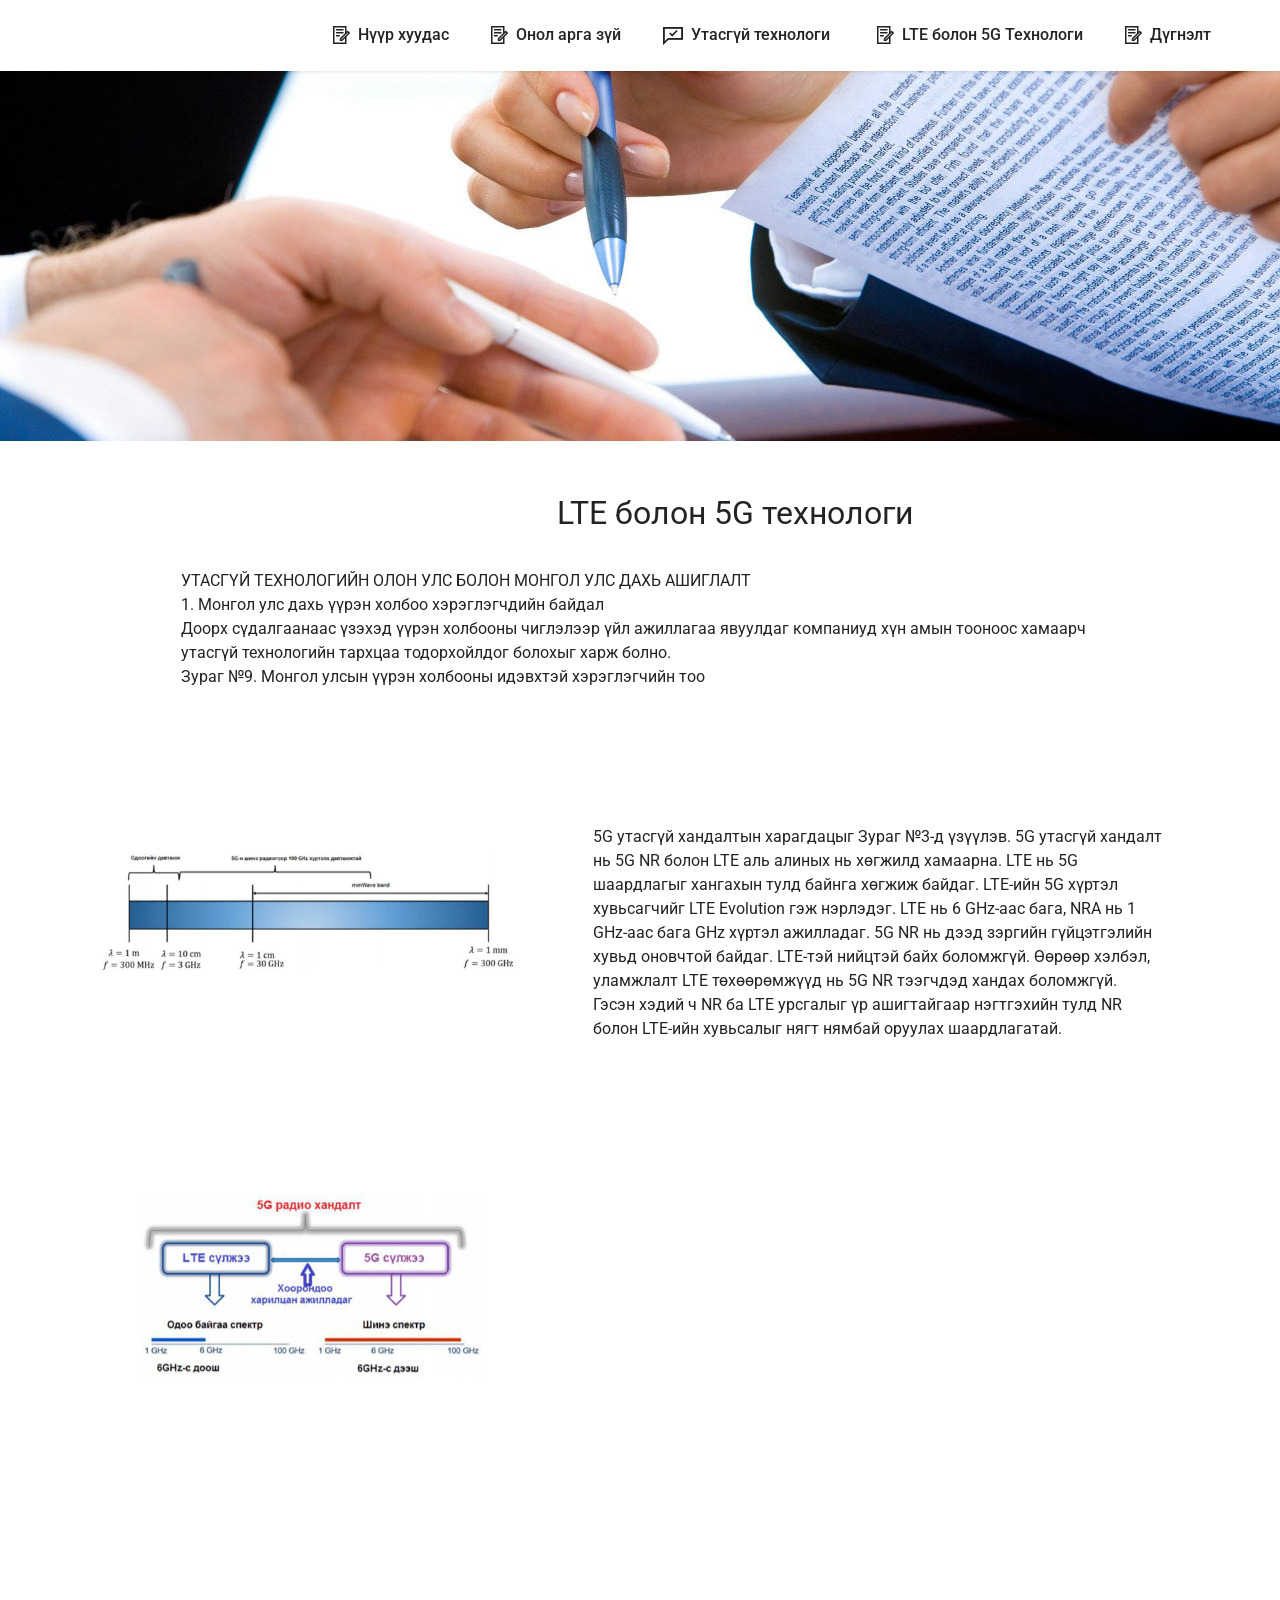
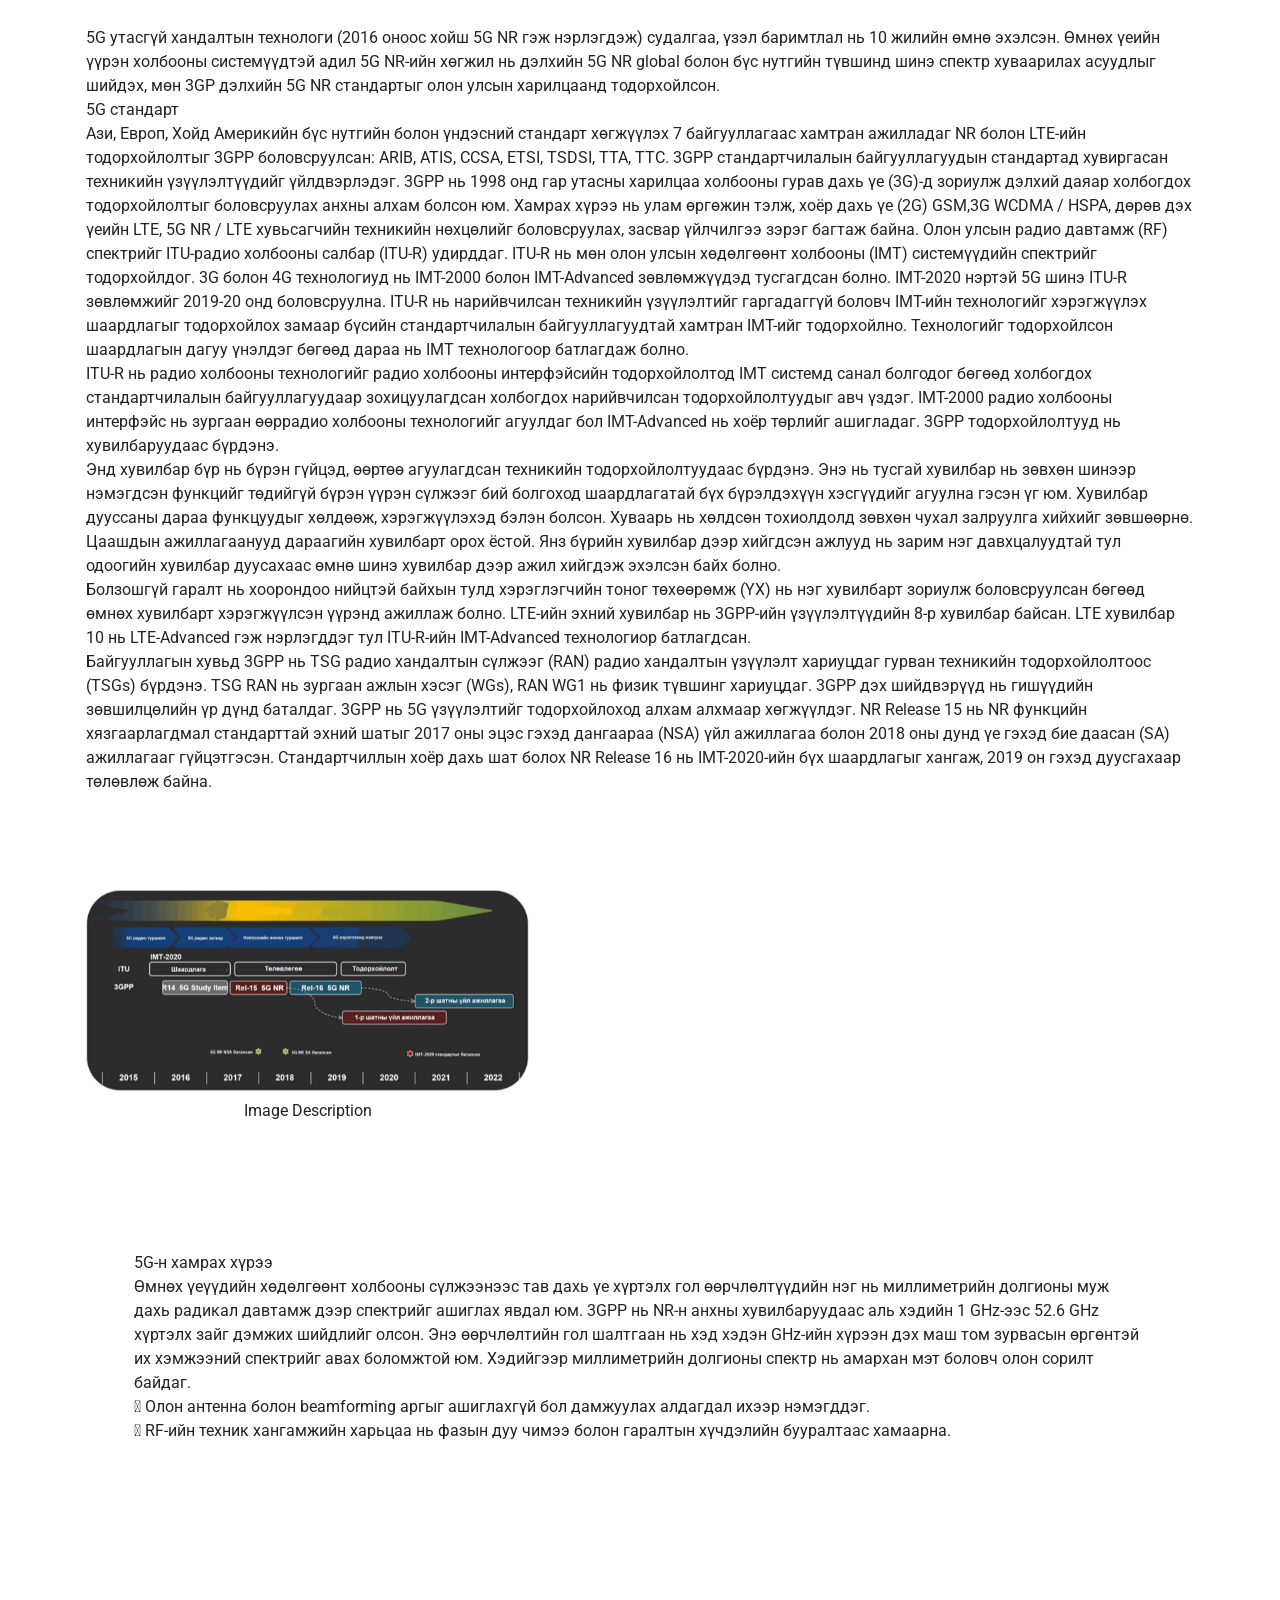
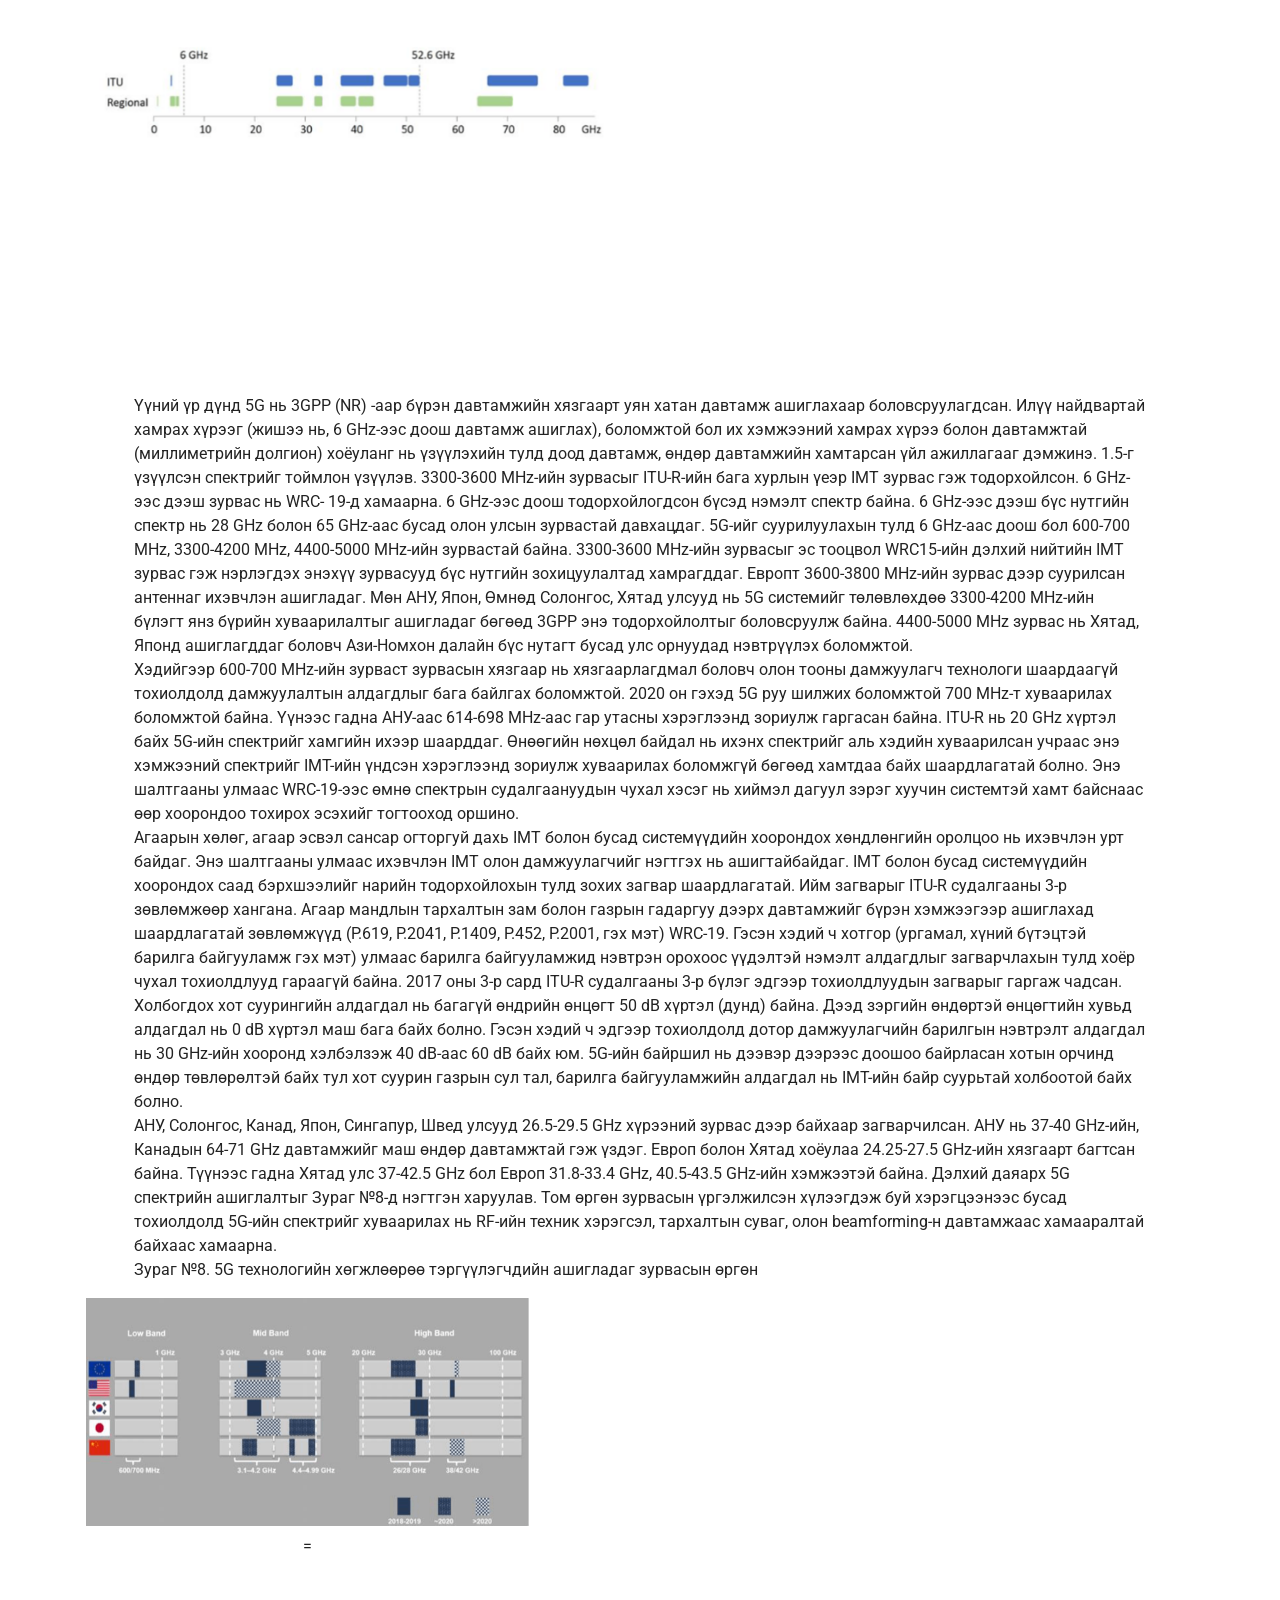
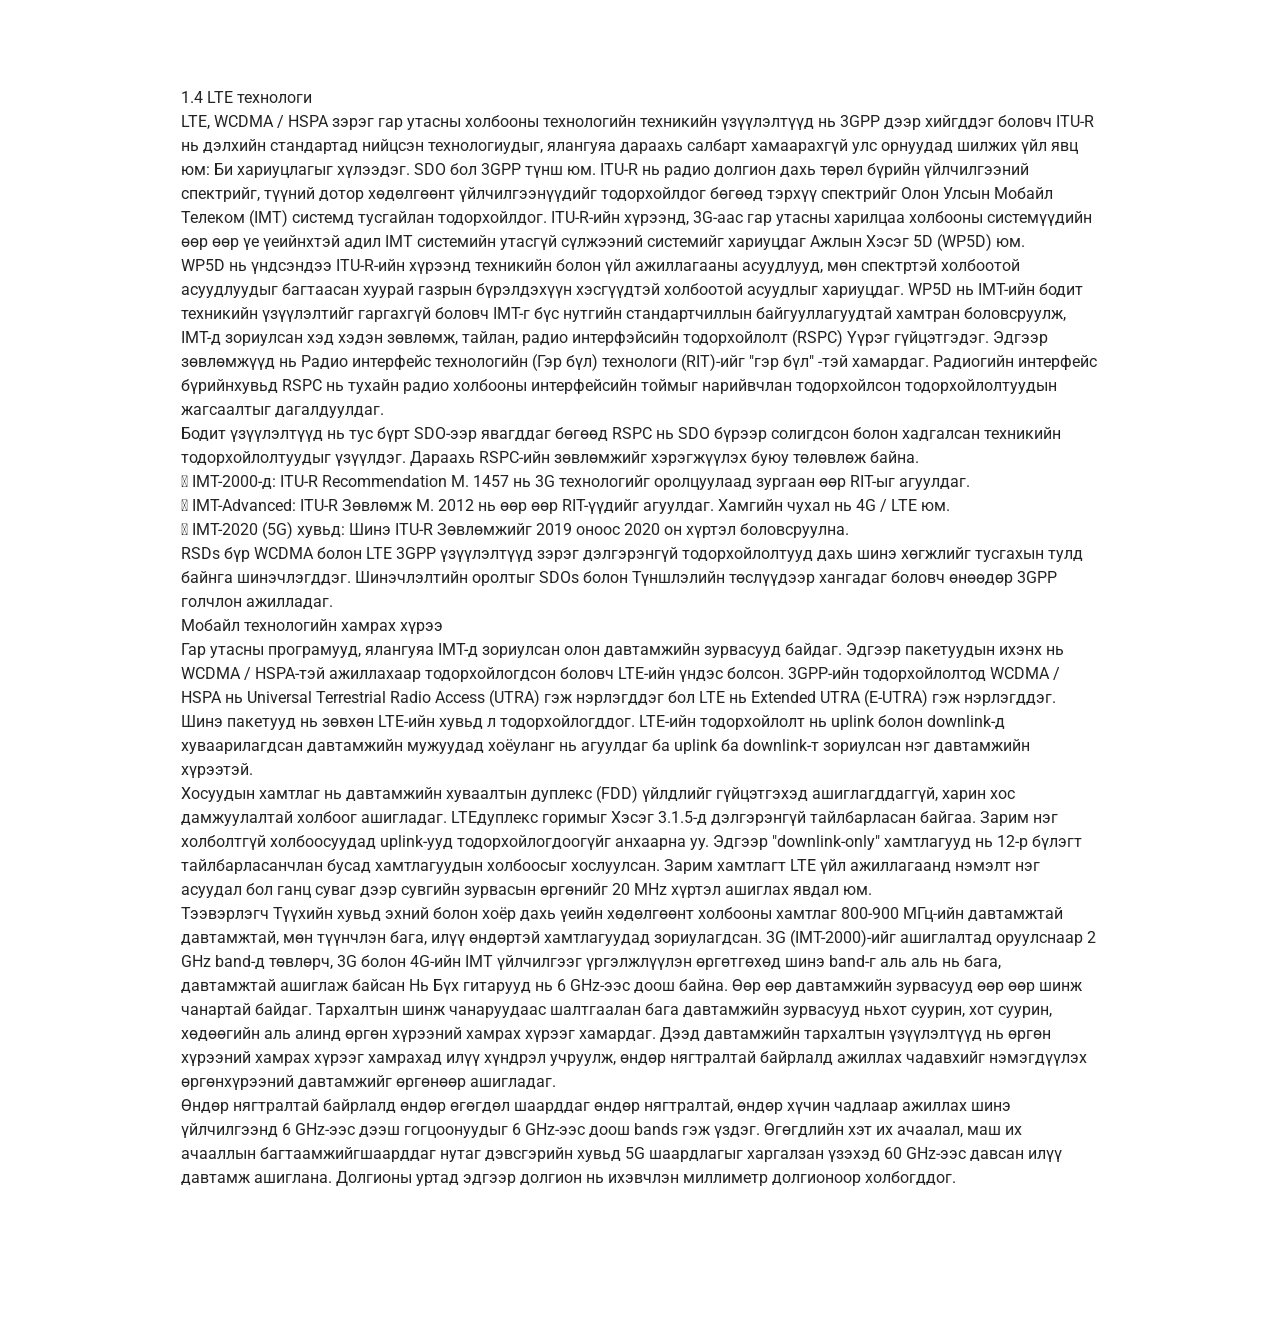
<file: page2.html>
<!DOCTYPE html>
<html  >
<head>
  <!-- Site made with Mobirise Website Builder v5.5.8, https://mobirise.com -->
  <meta charset="UTF-8">
  <meta http-equiv="X-UA-Compatible" content="IE=edge">
  <meta name="generator" content="Mobirise v5.5.8, mobirise.com">
  <meta name="viewport" content="width=device-width, initial-scale=1, minimum-scale=1">
  <link rel="shortcut icon" href="assets/images/download-1-128x128.png" type="image/x-icon">
  <meta name="description" content="">
  
  
  <title>Нүүр хуудас | LTE болон 5G Tехнологи</title>
  <link rel="stylesheet" href="assets/web/assets/mobirise-icons2/mobirise2.css">
  <link rel="stylesheet" href="assets/bootstrap/css/bootstrap.min.css">
  <link rel="stylesheet" href="assets/bootstrap/css/bootstrap-grid.min.css">
  <link rel="stylesheet" href="assets/bootstrap/css/bootstrap-reboot.min.css">
  <link rel="stylesheet" href="assets/web/assets/gdpr-plugin/gdpr-styles.css">
  <link rel="stylesheet" href="assets/animatecss/animate.css">
  <link rel="stylesheet" href="assets/dropdown/css/style.css">
  <link rel="stylesheet" href="assets/socicon/css/styles.css">
  <link rel="stylesheet" href="assets/theme/css/style.css">
  <link rel="preload" href="https://fonts.googleapis.com/css?family=Jost:100,200,300,400,500,600,700,800,900,100i,200i,300i,400i,500i,600i,700i,800i,900i&display=swap" as="style" onload="this.onload=null;this.rel='stylesheet'">
  <noscript><link rel="stylesheet" href="https://fonts.googleapis.com/css?family=Jost:100,200,300,400,500,600,700,800,900,100i,200i,300i,400i,500i,600i,700i,800i,900i&display=swap"></noscript>
  <link rel="preload" href="https://fonts.googleapis.com/css?family=Roboto:100,100i,300,300i,400,400i,500,500i,700,700i,900,900i&display=swap" as="style" onload="this.onload=null;this.rel='stylesheet'">
  <noscript><link rel="stylesheet" href="https://fonts.googleapis.com/css?family=Roboto:100,100i,300,300i,400,400i,500,500i,700,700i,900,900i&display=swap"></noscript>
  <link rel="preload" as="style" href="assets/mobirise/css/mbr-additional.css"><link rel="stylesheet" href="assets/mobirise/css/mbr-additional.css" type="text/css">
  
  
  
  
</head>
<body>
  
  <section data-bs-version="5.1" class="menu menu3 cid-sQuUPai6EN" once="menu" id="menu3-4h">
    
    <nav class="navbar navbar-dropdown navbar-expand-lg">
        <div class="container-fluid">
            <div class="navbar-brand">
                
                
            </div>
            <button class="navbar-toggler" type="button" data-toggle="collapse" data-bs-toggle="collapse" data-target="#navbarSupportedContent" data-bs-target="#navbarSupportedContent" aria-controls="navbarNavAltMarkup" aria-expanded="false" aria-label="Toggle navigation">
                <div class="hamburger">
                    <span></span>
                    <span></span>
                    <span></span>
                    <span></span>
                </div>
            </button>
            <div class="collapse navbar-collapse" id="navbarSupportedContent">
                <ul class="navbar-nav nav-dropdown nav-right navbar-nav-top-padding" data-app-modern-menu="true"><li class="nav-item"><a class="nav-link link text-black text-primary display-7" href="index.html"><span class="mobi-mbri mobi-mbri-contact-form mbr-iconfont mbr-iconfont-btn" style="font-size: 18px;"></span>Нүүр хуудас</a></li><li class="nav-item"><a class="nav-link link text-black text-primary display-7" href="page1.html"><span class="mobi-mbri mobi-mbri-contact-form mbr-iconfont mbr-iconfont-btn" style="font-size: 18px;"></span>Онол арга зүй</a></li><li class="nav-item"><a class="nav-link link text-black text-primary display-7" href="page3.html"><span class="mobi-mbri mobi-mbri-cust-feedback mbr-iconfont mbr-iconfont-btn"></span>Утасгүй технологи&nbsp;</a></li><li class="nav-item"><a class="nav-link link text-black text-primary display-7" href="page2.html"><span class="mobi-mbri mobi-mbri-contact-form mbr-iconfont mbr-iconfont-btn" style="font-size: 18px;"></span>LTE болон 5G Технологи</a></li><li class="nav-item"><a class="nav-link link text-black text-primary display-7" href="page4.html" aria-expanded="false"><span class="mobi-mbri mobi-mbri-contact-form mbr-iconfont mbr-iconfont-btn" style="font-size: 18px;"></span>Дүгнэлт</a></li></ul>
                
                
            </div>
        </div>
    </nav>
</section>

<section data-bs-version="5.1" class="header4 cid-t26j6NId8I" id="header4-4o">

    
    
    <div class="container">
        <div class="row">
            <div class="content-wrap">
                
                
                

                
            </div>
        </div>
    </div>
</section>

<section data-bs-version="5.1" class="content5 cid-t26jARIpE9" id="content5-4p">
    
    <div class="container">
        <div class="row justify-content-center">
            <div class="col-md-12 col-lg-10">
                
                <h4 class="mbr-section-subtitle mbr-fonts-style mb-4 display-5">&nbsp; &nbsp; &nbsp; &nbsp; &nbsp; &nbsp; &nbsp; &nbsp; &nbsp; &nbsp; &nbsp; &nbsp; &nbsp; &nbsp; &nbsp; &nbsp; &nbsp; &nbsp; &nbsp; &nbsp; &nbsp; &nbsp; &nbsp; &nbsp;LTE болон 5G технологи</h4>
                <p class="mbr-text mbr-fonts-style display-7">УТАСГҮЙ ТЕХНОЛОГИЙН ОЛОН УЛС БОЛОН МОНГОЛ УЛС ДАХЬ АШИГЛАЛТ
<br>1. Монгол улс дахь үүрэн холбоо хэрэглэгчдийн байдал
<br>Доорх сүдалгаанаас үзэхэд үүрэн холбооны чиглэлээр үйл ажиллагаа явуулдаг компаниуд хүн амын тооноос хамаарч утасгүй технологийн тархцаа тодорхойлдог болохыг харж болно. 
<br>Зураг №9. Монгол улсын үүрэн холбооны идэвхтэй хэрэглэгчийн тоо
<br><br>
<br><br></p>
            </div>
        </div>
    </div>
</section>

<section data-bs-version="5.1" class="image1 cid-t2uwLirVAV" id="image1-4y">
    

    

    <div class="container">
        <div class="row align-items-center">
            <div class="col-12 col-lg-5">
                <div class="image-wrapper">
                    <img src="assets/images/untitled-624x241.png" alt="Mobirise">
                    <p class="mbr-description mbr-fonts-style pt-2 align-center display-4"></p>
                </div>
            </div>
            <div class="col-12 col-lg">
                <div class="text-wrapper">
                    <h3 class="mbr-section-title mbr-fonts-style mb-3 display-5"></h3>
                    <p class="mbr-text mbr-fonts-style display-7">
                        5G утасгүй хандалтын харагдацыг Зураг №3-д үзүүлэв. 5G утасгүй хандалт нь 5G NR болон LTE аль алиных нь хөгжилд хамаарна. LTE нь 5G шаардлагыг хангахын тулд байнга хөгжиж байдаг. LTE-ийн 5G хүртэл хувьсагчийг LTE Evolution гэж нэрлэдэг. LTE нь 6 GHz-аас бага, NRA нь 1 GHz-аас бага GHz хүртэл ажилладаг. 5G NR нь дээд зэргийн гүйцэтгэлийн хувьд оновчтой байдаг. LTE-тэй нийцтэй байх боломжгүй. Өөрөөр хэлбэл, уламжлалт LTE төхөөрөмжүүд нь 5G NR тээгчдэд хандах боломжгүй. Гэсэн хэдий ч NR ба LTE урсгалыг үр ашигтайгаар нэгтгэхийн тулд NR болон LTE-ийн хувьсалыг нягт нямбай оруулах шаардлагатай. </p>
                </div>
            </div>
        </div>
    </div>
</section>

<section data-bs-version="5.1" class="image1 cid-t2uAApJSWC" id="image1-55">
    

    

    <div class="container">
        <div class="row align-items-center">
            <div class="col-12 col-lg-5">
                <div class="image-wrapper">
                    <img src="assets/images/gooogle123-624x294.png" alt="Mobirise">
                    <p class="mbr-description mbr-fonts-style pt-2 align-center display-4"></p>
                </div>
            </div>
            <div class="col-12 col-lg">
                <div class="text-wrapper">
                    <h3 class="mbr-section-title mbr-fonts-style mb-3 display-5"></h3>
                    <p class="mbr-text mbr-fonts-style display-7"></p>
                </div>
            </div>
        </div>
    </div>
</section>

<section data-bs-version="5.1" class="content5 cid-t2uBgAZAll" id="content5-56">
    
    <div class="container">
        <div class="row justify-content-center">
            <div class="col-md-12 col-lg-12">
                
                <h4 class="mbr-section-subtitle mbr-fonts-style mb-4 display-5"></h4>
                <p class="mbr-text mbr-fonts-style display-7">5G утасгүй хандалтын технологи (2016 оноос хойш 5G NR гэж нэрлэгдэж) судалгаа, үзэл баримтлал нь 10 жилийн өмнө эхэлсэн. Өмнөх үеийн үүрэн холбооны системүүдтэй адил 5G NR-ийн хөгжил нь дэлхийн 5G NR global болон бүс нутгийн түвшинд шинэ спектр хуваарилах асуудлыг шийдэх, мөн 3GP дэлхийн 5G NR стандартыг олон улсын харилцаанд тодорхойлсон.
<br>5G стандарт
<br>Ази, Европ, Хойд Америкийн бүс нутгийн болон үндэсний стандарт хөгжүүлэх 7 байгууллагаас хамтран ажилладаг NR болон LTE-ийн тодорхойлолтыг 3GPP боловсруулсан: ARIB, ATIS, CCSA, ETSI, TSDSI, TTA, TTC. 3GPP стандартчилалын байгууллагуудын стандартад хувиргасан техникийн үзүүлэлтүүдийг үйлдвэрлэдэг. 3GPP нь 1998 онд гар утасны харилцаа холбооны гурав дахь үе (3G)-д зориулж дэлхий даяар холбогдох тодорхойлолтыг боловсруулах анхны алхам болсон юм. Хамрах хүрээ нь улам өргөжин тэлж, хоёр дахь үе (2G) GSM,3G WCDMA / HSPA, дөрөв дэх үеийн LTE, 5G NR / LTE хувьсагчийн техникийн нөхцөлийг боловсруулах, засвар үйлчилгээ зэрэг багтаж байна. Олон улсын радио давтамж (RF) спектрийг ITU-радио холбооны салбар (ITU-R) удирддаг. ITU-R нь мөн олон улсын хөдөлгөөнт холбооны (IMT) системүүдийн спектрийг тодорхойлдог. 3G болон 4G технологиуд нь IMT-2000 болон IMT-Advanced зөвлөмжүүдэд тусгагдсан болно. IMT-2020 нэртэй 5G шинэ ITU-R зөвлөмжийг 2019-20 онд боловсруулна. ITU-R нь нарийвчилсан техникийн үзүүлэлтийг гаргадаггүй боловч IMT-ийн технологийг хэрэгжүүлэх шаардлагыг тодорхойлох замаар бүсийн стандартчилалын байгууллагуудтай хамтран IMT-ийг тодорхойлно. Технологийг тодорхойлсон шаардлагын дагуу үнэлдэг бөгөөд дараа нь IMT технологоор батлагдаж болно. 
<br>ITU-R нь радио холбооны технологийг радио холбооны интерфэйсийн тодорхойлолтод IMT системд санал болгодог бөгөөд холбогдох стандартчилалын байгууллагуудаар зохицуулагдсан холбогдох нарийвчилсан тодорхойлолтуудыг авч үздэг. IMT-2000 радио холбооны интерфэйс нь зургаан өөррадио холбооны технологийг агуулдаг бол IMT-Advanced нь хоёр төрлийг ашигладаг. 3GPP тодорхойлолтууд нь хувилбаруудаас бүрдэнэ. 
<br>Энд хувилбар бүр нь бүрэн гүйцэд, өөртөө агуулагдсан техникийн тодорхойлолтуудаас бүрдэнэ. Энэ нь тусгай хувилбар нь зөвхөн шинээр нэмэгдсэн функцийг төдийгүй бүрэн үүрэн сүлжээг бий болгоход шаардлагатай бүх бүрэлдэхүүн хэсгүүдийг агуулна гэсэн үг юм. Хувилбар дууссаны дараа функцуудыг хөлдөөж, хэрэгжүүлэхэд бэлэн болсон. Хуваарь нь хөлдсөн тохиолдолд зөвхөн чухал залруулга хийхийг зөвшөөрнө. Цаашдын ажиллагаанууд дараагийн хувилбарт орох ёстой. Янз бүрийн хувилбар дээр хийгдсэн ажлууд нь зарим нэг давхцалуудтай тул одоогийн хувилбар дуусахаас өмнө шинэ хувилбар дээр ажил хийгдэж эхэлсэн байх болно. 
<br>Болзошгүй гаралт нь хоорондоо нийцтэй байхын тулд хэрэглэгчийн тоног төхөөрөмж (ҮХ) нь нэг хувилбарт зориулж боловсруулсан бөгөөд өмнөх хувилбарт хэрэгжүүлсэн үүрэнд ажиллаж болно. LTE-ийн эхний хувилбар нь 3GPP-ийн үзүүлэлтүүдийн 8-р хувилбар байсан. LTE хувилбар 10 нь LTE-Advanced гэж нэрлэгддэг тул ITU-R-ийн IMT-Advanced технологиор батлагдсан. 
<br>Байгууллагын хувьд 3GPP нь TSG радио хандалтын сүлжээг (RAN) радио хандалтын үзүүлэлт хариуцдаг гурван техникийн тодорхойлолтоос (TSGs) бүрдэнэ. TSG RAN нь зургаан ажлын хэсэг (WGs), RAN WG1 нь физик түвшинг хариуцдаг. 3GPP дэх шийдвэрүүд нь гишүүдийн зөвшилцөлийн үр дүнд баталдаг. 3GPP нь 5G үзүүлэлтийг тодорхойлоход алхам алхмаар хөгжүүлдэг. NR Release 15 нь NR функцийн хязгаарлагдмал стандарттай эхний шатыг 2017 оны эцэс гэхэд дангаараа (NSA) үйл ажиллагаа болон 2018 оны дунд үе гэхэд бие даасан (SA) ажиллагааг гүйцэтгэсэн. Стандартчиллын хоёр дахь шат болох NR Release 16 нь IMT-2020-ийн бүх шаардлагыг хангаж, 2019 он гэхэд дуусгахаар төлөвлөж байна.&nbsp;<br></p>
            </div>
        </div>
    </div>
</section>

<section data-bs-version="5.1" class="image1 cid-t2uD2IZ9ca" id="image1-57">
    

    

    <div class="container">
        <div class="row align-items-center">
            <div class="col-12 col-lg-5">
                <div class="image-wrapper">
                    <img src="assets/images/qwerty-624x283.png" alt="Mobirise">
                    <p class="mbr-description mbr-fonts-style pt-2 align-center display-4">
                    Image Description</p>
                </div>
            </div>
            <div class="col-12 col-lg">
                <div class="text-wrapper">
                    <h3 class="mbr-section-title mbr-fonts-style mb-3 display-5"></h3>
                    <p class="mbr-text mbr-fonts-style display-7"></p>
                </div>
            </div>
        </div>
    </div>
</section>

<section data-bs-version="5.1" class="content5 cid-t2uDuoFLPY" id="content5-58">
    
    <div class="container">
        <div class="row justify-content-center">
            <div class="col-md-12 col-lg-11">
                
                <h4 class="mbr-section-subtitle mbr-fonts-style mb-4 display-5"></h4>
                <p class="mbr-text mbr-fonts-style display-7">5G-н хамрах хүрээ
<br>Өмнөх үеүүдийн хөдөлгөөнт холбооны сүлжээнээс тав дахь үе хүртэлх гол өөрчлөлтүүдийн нэг нь миллиметрийн долгионы муж дахь радикал давтамж дээр спектрийг ашиглах явдал юм. 3GPP нь NR-н анхны хувилбаруудаас аль хэдийн 1 GHz-ээс 52.6 GHz хүртэлх зайг дэмжих шийдлийг олсон. Энэ өөрчлөлтийн гол шалтгаан нь хэд хэдэн GHz-ийн хүрээн дэх маш том зурвасын өргөнтэй их хэмжээний спектрийг авах боломжтой юм. Хэдийгээр миллиметрийн долгионы спектр нь амархан мэт боловч олон сорилт байдаг.
<br>	Олон антенна болон beamforming аргыг ашиглахгүй бол дамжуулах алдагдал ихээр нэмэгддэг.
<br>	RF-ийн техник хангамжийн харьцаа нь фазын дуу чимээ болон гаралтын хүчдэлийн бууралтаас хамаарна.&nbsp;<br></p>
            </div>
        </div>
    </div>
</section>

<section data-bs-version="5.1" class="image1 cid-t2uFTrnPDn" id="image1-59">
    

    

    <div class="container">
        <div class="row align-items-center">
            <div class="col-12 col-lg-6">
                <div class="image-wrapper">
                    <img src="assets/images/google123-624x241.png" alt="Mobirise">
                    <p class="mbr-description mbr-fonts-style pt-2 align-center display-4"></p>
                </div>
            </div>
            <div class="col-12 col-lg">
                <div class="text-wrapper">
                    <h3 class="mbr-section-title mbr-fonts-style mb-3 display-5"></h3>
                    <p class="mbr-text mbr-fonts-style display-7"></p>
                </div>
            </div>
        </div>
    </div>
</section>

<section data-bs-version="5.1" class="content5 cid-t2uG8sW3wP" id="content5-5a">
    
    <div class="container">
        <div class="row justify-content-center">
            <div class="col-md-12 col-lg-11">
                
                <h4 class="mbr-section-subtitle mbr-fonts-style mb-4 display-5"></h4>
                <p class="mbr-text mbr-fonts-style display-7">Үүний үр дүнд 5G нь 3GPP (NR) -аар бүрэн давтамжийн хязгаарт уян хатан давтамж ашиглахаар боловсруулагдсан. Илүү найдвартай хамрах хүрээг (жишээ нь, 6 GHz-ээс доош давтамж ашиглах), боломжтой бол их хэмжээний хамрах хүрээ болон давтамжтай (миллиметрийн долгион) хоёуланг нь үзүүлэхийн тулд доод давтамж, өндөр давтамжийн хамтарсан үйл ажиллагааг дэмжинэ. 1.5-г үзүүлсэн спектрийг тоймлон үзүүлэв. 3300-3600 MHz-ийн зурвасыг ITU-R-ийн бага хурлын үеэр IMT зурвас гэж тодорхойлсон. 6 GHz-ээс дээш зурвас нь WRC- 19-д хамаарна. 6 GHz-ээс доош тодорхойлогдсон бүсэд нэмэлт спектр байна. 6 GHz-ээс дээш бүс нутгийн спектр нь 28 GHz болон 65 GHz-аас бусад олон улсын зурвастай давхацдаг. 5G-ийг суурилуулахын тулд 6 GHz-аас доош бол 600-700 MHz, 3300-4200 MHz, 4400-5000 MHz-ийн зурвастай байна. 3300-3600 MHz-ийн зурвасыг эс тооцвол WRC15-ийн дэлхий нийтийн IMT зурвас гэж нэрлэгдэх энэхүү зурвасууд бүс нутгийн зохицуулалтад хамрагддаг. Европт 3600-3800 MHz-ийн зурвас дээр суурилсан антеннаг ихэвчлэн ашигладаг. Мөн АНУ, Япон, Өмнөд Солонгос, Хятад улсууд нь 5G системийг төлөвлөхдөө 3300-4200 MHz-ийн бүлэгт янз бүрийн хуваарилалтыг ашигладаг бөгөөд 3GPP энэ тодорхойлолтыг боловсруулж байна. 4400-5000 MHz зурвас нь Хятад, Японд ашиглагддаг боловч Ази-Номхон далайн бүс нутагт бусад улс орнуудад нэвтрүүлэх боломжтой. 
<br>Хэдийгээр 600-700 MHz-ийн зурваст зурвасын хязгаар нь хязгаарлагдмал боловч олон тооны дамжуулагч технологи шаардаагүй тохиолдолд дамжуулалтын алдагдлыг бага байлгах боломжтой. 2020 он гэхэд 5G руу шилжих боломжтой 700 MHz-т хуваарилах боломжтой байна. Үүнээс гадна АНУ-аас 614-698 MHz-аас гар утасны хэрэглээнд зориулж гаргасан байна. ITU-R нь 20 GHz хүртэл байх 5G-ийн спектрийг хамгийн ихээр шаарддаг. Өнөөгийн нөхцөл байдал нь ихэнх спектрийг аль хэдийн хуваарилсан учраас энэ хэмжээний спектрийг IMT-ийн үндсэн хэрэглээнд зориулж хуваарилах боломжгүй бөгөөд хамтдаа байх шаардлагатай болно. Энэ шалтгааны улмаас WRC-19-ээс өмнө спектрын судалгаануудын чухал хэсэг нь хиймэл дагуул зэрэг хуучин системтэй хамт байснаас өөр хоорондоо тохирох эсэхийг тогтооход оршино. 
<br>Агаарын хөлөг, агаар эсвэл сансар огторгуй дахь IMT болон бусад системүүдийн хоорондох хөндлөнгийн оролцоо нь ихэвчлэн урт байдаг. Энэ шалтгааны улмаас ихэвчлэн IMT олон дамжуулагчийг нэгтгэх нь ашигтайбайдаг. IMT болон бусад системүүдийн хоорондох саад бэрхшээлийг нарийн тодорхойлохын тулд зохих загвар шаардлагатай. Ийм загварыг ITU-R судалгааны 3-р зөвлөмжөөр хангана. Агаар мандлын тархалтын зам болон газрын гадаргуу дээрх давтамжийг бүрэн хэмжээгээр ашиглахад шаардлагатай зөвлөмжүүд (P.619, P.2041, P.1409, P.452, P.2001, гэх мэт) WRC-19. Гэсэн хэдий ч хотгор (ургамал, хүний бүтэцтэй барилга байгууламж гэх мэт) улмаас барилга байгууламжид нэвтрэн орохоос үүдэлтэй нэмэлт алдагдлыг загварчлахын тулд хоёр чухал тохиолдлууд гараагүй байна. 2017 оны 3-р сард ITU-R судалгааны 3-р бүлэг эдгээр тохиолдлуудын загварыг гаргаж чадсан. Холбогдох хот суурингийн алдагдал нь багагүй өндрийн өнцөгт 50 dB хүртэл (дунд) байна. Дээд зэргийн өндөртэй өнцөгтийн хувьд алдагдал нь 0 dB хүртэл маш бага байх болно. Гэсэн хэдий ч эдгээр тохиолдолд дотор дамжуулагчийн барилгын нэвтрэлт алдагдал нь 30 GHz-ийн хооронд хэлбэлзэж 40 dB-аас 60 dB байх юм. 5G-ийн байршил нь дээвэр дээрээс доошоо байрласан хотын орчинд өндөр төвлөрөлтэй байх тул хот суурин газрын сул тал, барилга байгууламжийн алдагдал нь IMT-ийн байр суурьтай холбоотой байх болно. 
<br>АНУ, Солонгос, Канад, Япон, Сингапур, Швед улсууд 26.5-29.5 GHz хүрээний зурвас дээр байхаар загварчилсан. АНУ нь 37-40 GHz-ийн, Канадын 64-71 GHz давтамжийг маш өндөр давтамжтай гэж үздэг. Европ болон Хятад хоёулаа 24.25-27.5 GHz-ийн хязгаарт багтсан байна. Түүнээс гадна Хятад улс 37-42.5 GHz бол Европ 31.8-33.4 GHz, 40.5-43.5 GHz-ийн хэмжээтэй байна. Дэлхий даяарх 5G спектрийн ашиглалтыг Зураг №8-д нэгтгэн харуулав. Том өргөн зурвасын үргэлжилсэн хүлээгдэж буй хэрэгцээнээс бусад тохиолдолд 5G-ийн спектрийг хуваарилах нь RF-ийн техник хэрэгсэл, тархалтын суваг, олон beamforming-н давтамжаас хамааралтай байхаас хамаарна. 
<br>Зураг №8. 5G технологийн хөгжлөөрөө тэргүүлэгчдийн ашигладаг зурвасын өргөн&nbsp;<br></p>
            </div>
        </div>
    </div>
</section>

<section data-bs-version="5.1" class="image1 cid-t2uGVzR34L" id="image1-5b">
    

    

    <div class="container">
        <div class="row align-items-center">
            <div class="col-12 col-lg-5">
                <div class="image-wrapper">
                    <img src="assets/images/pic1-624x320.png" alt="Mobirise">
                    <p class="mbr-description mbr-fonts-style pt-2 align-center display-4">
                    =</p>
                </div>
            </div>
            <div class="col-12 col-lg">
                <div class="text-wrapper">
                    <h3 class="mbr-section-title mbr-fonts-style mb-3 display-5"></h3>
                    <p class="mbr-text mbr-fonts-style display-7"></p>
                </div>
            </div>
        </div>
    </div>
</section>

<section data-bs-version="5.1" class="content5 cid-t2uH1Dqm6y" id="content5-5c">
    
    <div class="container">
        <div class="row justify-content-center">
            <div class="col-md-12 col-lg-10">
                
                <h4 class="mbr-section-subtitle mbr-fonts-style mb-4 display-5"></h4>
                <p class="mbr-text mbr-fonts-style display-7">1.4	LTE технологи
<br>LTE, WCDMA / HSPA зэрэг гар утасны холбооны технологийн техникийн үзүүлэлтүүд нь 3GPP дээр хийгддэг боловч ITU-R нь дэлхийн стандартад нийцсэн технологиудыг, ялангуяа дараахь салбарт хамаарахгүй улс орнуудад шилжих үйл явц юм: Би хариуцлагыг хүлээдэг. SDO бол 3GPP түнш юм. ITU-R нь радио долгион дахь төрөл бүрийн үйлчилгээний спектрийг, түүний дотор хөдөлгөөнт үйлчилгээнүүдийг тодорхойлдог бөгөөд тэрхүү спектрийг Олон Улсын Мобайл Телеком (IMT) системд тусгайлан тодорхойлдог. ITU-R-ийн хүрээнд, 3G-аас гар утасны харилцаа холбооны системүүдийн өөр өөр үе үеийнхтэй адил IMT системийн утасгүй сүлжээний системийг хариуцдаг Ажлын Хэсэг 5D (WP5D) юм. 
<br>WP5D нь үндсэндээ ITU-R-ийн хүрээнд техникийн болон үйл ажиллагааны асуудлууд, мөн спектртэй холбоотой асуудлуудыг багтаасан хуурай газрын бүрэлдэхүүн хэсгүүдтэй холбоотой асуудлыг хариуцдаг. WP5D нь IMT-ийн бодит техникийн үзүүлэлтийг гаргахгүй боловч IMT-г бүс нутгийн стандартчиллын байгууллагуудтай хамтран боловсруулж, IMT-д зориулсан хэд хэдэн зөвлөмж, тайлан, радио интерфэйсийн тодорхойлолт (RSPC) Үүрэг гүйцэтгэдэг. Эдгээр зөвлөмжүүд нь Радио интерфейс технологийн (Гэр бүл) технологи (RIT)-ийг "гэр бүл" -тэй хамардаг. Радиогийн интерфейс бүрийнхувьд RSPC нь тухайн радио холбооны интерфейсийн тоймыг нарийвчлан тодорхойлсон тодорхойлолтуудын жагсаалтыг дагалдуулдаг. 
<br>Бодит үзүүлэлтүүд нь тус бүрт SDO-ээр явагддаг бөгөөд RSPC нь SDO бүрээр солигдсон болон хадгалсан техникийн тодорхойлолтуудыг үзүүлдэг. Дараахь RSPC-ийн зөвлөмжийг хэрэгжүүлэх буюу төлөвлөж байна.
<br>	IMT-2000-д: ITU-R Recommendation M. 1457 нь 3G технологийг оролцуулаад зургаан өөр RIT-ыг агуулдаг.
<br>	IMT-Advanced: ITU-R Зөвлөмж M. 2012 нь өөр өөр RIT-үүдийг агуулдаг. Хамгийн чухал нь 4G / LTE юм.
<br>	IMT-2020 (5G) хувьд: Шинэ ITU-R Зөвлөмжийг 2019 оноос 2020 он хүртэл боловсруулна.
<br>RSDs бүр WCDMA болон LTE 3GPP үзүүлэлтүүд зэрэг дэлгэрэнгүй тодорхойлолтууд дахь шинэ хөгжлийг тусгахын тулд байнга шинэчлэгддэг. Шинэчлэлтийн оролтыг SDOs болон Түншлэлийн төслүүдээр хангадаг боловч өнөөдөр 3GPP голчлон ажилладаг.
<br>Мобайл технологийн хамрах хүрээ
<br>Гар утасны програмууд, ялангуяа IMT-д зориулсан олон давтамжийн зурвасууд байдаг. Эдгээр пакетуудын ихэнх нь WCDMA / HSPA-тэй ажиллахаар тодорхойлогдсон боловч LTE-ийн үндэс болсон. 3GPP-ийн тодорхойлолтод WCDMA / HSPA нь Universal Terrestrial Radio Access (UTRA) гэж нэрлэгддэг бол LTE нь Extended UTRA (E-UTRA) гэж нэрлэгддэг. Шинэ пакетууд нь зөвхөн LTE-ийн хувьд л тодорхойлогддог. LTE-ийн тодорхойлолт нь uplink болон downlink-д хуваарилагдсан давтамжийн мужуудад хоёуланг нь агуулдаг ба uplink ба downlink-т зориулсан нэг давтамжийн хүрээтэй. 
<br>Хосуудын хамтлаг нь давтамжийн хуваалтын дуплекс (FDD) үйлдлийг гүйцэтгэхэд ашиглагддаггүй, харин хос дамжуулалтай холбоог ашигладаг. LTEдуплекс горимыг Хэсэг 3.1.5-д дэлгэрэнгүй тайлбарласан байгаа. Зарим нэг холболтгүй холбоосуудад uplink-ууд тодорхойлогдоогүйг анхаарна уу. Эдгээр "downlink-only" хамтлагууд нь 12-р бүлэгт тайлбарласанчлан бусад хамтлагуудын холбоосыг хослуулсан. Зарим хамтлагт LTE үйл ажиллагаанд нэмэлт нэг асуудал бол ганц суваг дээр сувгийн зурвасын өргөнийг 20 MHz хүртэл ашиглах явдал юм.
<br>Тээвэрлэгч Түүхийн хувьд эхний болон хоёр дахь үеийн хөдөлгөөнт холбооны хамтлаг 800-900 МГц-ийн давтамжтай давтамжтай, мөн түүнчлэн бага, илүү өндөртэй хамтлагуудад зориулагдсан. 3G (IMT-2000)-ийг ашиглалтад оруулснаар 2 GHz band-д төвлөрч, 3G болон 4G-ийн IMT үйлчилгээг үргэлжлүүлэн өргөтгөхөд шинэ band-г аль аль нь бага, давтамжтай ашиглаж байсан Нь Бүх гитарууд нь 6 GHz-ээс доош байна. Өөр өөр давтамжийн зурвасууд өөр өөр шинж чанартай байдаг. Тархалтын шинж чанаруудаас шалтгаалан бага давтамжийн зурвасууд ньхот суурин, хот суурин, хөдөөгийн аль алинд өргөн хүрээний хамрах хүрээг хамардаг. Дээд давтамжийн тархалтын үзүүлэлтүүд нь өргөн хүрээний хамрах хүрээг хамрахад илүү хүндрэл учруулж, өндөр нягтралтай байрлалд ажиллах чадавхийг нэмэгдүүлэх өргөнхүрээний давтамжийг өргөнөөр ашигладаг. 
<br>Өндөр нягтралтай байрлалд өндөр өгөгдөл шаарддаг өндөр нягтралтай, өндөр хүчин чадлаар ажиллах шинэ үйлчилгээнд 6 GHz-ээс дээш гогцоонуудыг 6 GHz-ээс доош bands гэж үздэг. Өгөгдлийн хэт их ачаалал, маш их ачааллын багтаамжийгшаарддаг нутаг дэвсгэрийн хувьд 5G шаардлагыг харгалзан үзэхэд 60 GHz-ээс давсан илүү давтамж ашиглана. Долгионы уртад эдгээр долгион нь ихэвчлэн миллиметр долгионоор холбогддог.&nbsp;<br></p>
            </div>
        </div>
    </div>
</section><section style="background-color: #fff; font-family: -apple-system, BlinkMacSystemFont, 'Segoe UI', 'Roboto', 'Helvetica Neue', Arial, sans-serif; color:#aaa; font-size:12px; padding: 0; align-items: center; display: flex;"><a href="https://mobirise.site/y" style="flex: 1 1; height: 3rem; padding-left: 1rem;"></a><p style="flex: 0 0 auto; margin:0; padding-right:1rem;"><a href="https://mobirise.site/t" style="color:#aaa;">Made</a> with Mobirise templates</p></section><script src="assets/bootstrap/js/bootstrap.bundle.min.js"></script>  <script src="assets/smoothscroll/smooth-scroll.js"></script>  <script src="assets/ytplayer/index.js"></script>  <script src="assets/dropdown/js/navbar-dropdown.js"></script>  <script src="assets/theme/js/script.js"></script>  
  
  
 <div id="scrollToTop" class="scrollToTop mbr-arrow-up"><a style="text-align: center;"><i class="mbr-arrow-up-icon mbr-arrow-up-icon-cm cm-icon cm-icon-smallarrow-up"></i></a></div>
    <input name="animation" type="hidden">
  </body>
</html>
</file>
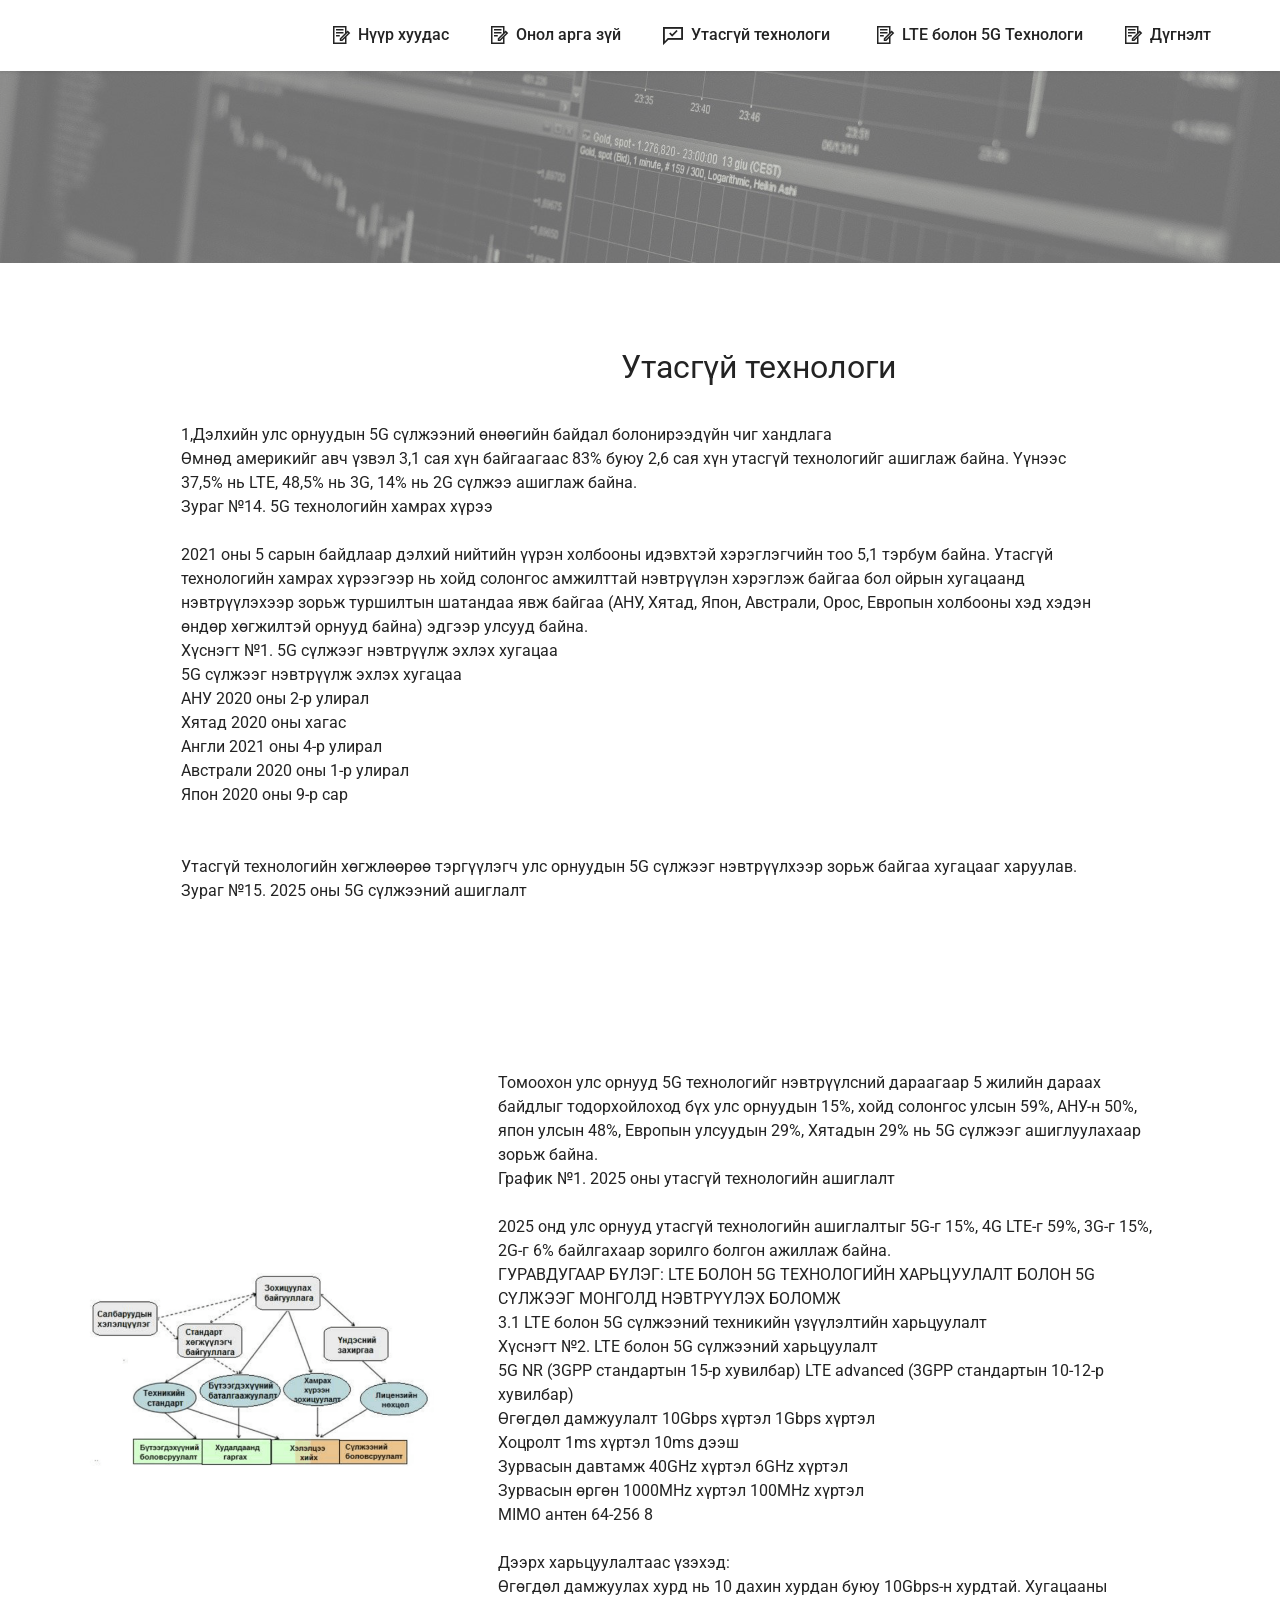
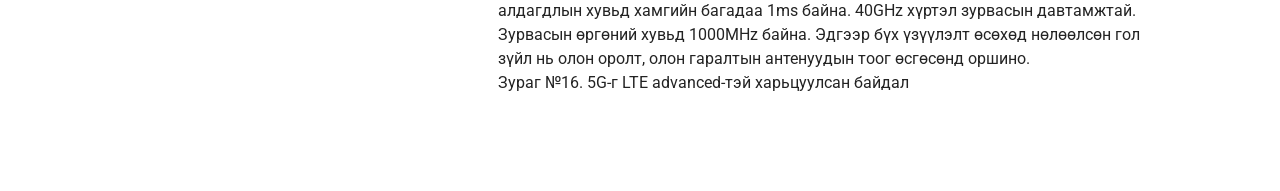
<file: page3.html>
<!DOCTYPE html>
<html  >
<head>
  <!-- Site made with Mobirise Website Builder v5.5.8, https://mobirise.com -->
  <meta charset="UTF-8">
  <meta http-equiv="X-UA-Compatible" content="IE=edge">
  <meta name="generator" content="Mobirise v5.5.8, mobirise.com">
  <meta name="viewport" content="width=device-width, initial-scale=1, minimum-scale=1">
  <link rel="shortcut icon" href="assets/images/download-1-128x128.png" type="image/x-icon">
  <meta name="description" content="">
  
  
  <title>Нүүр хуудас | Утасгүй технологи</title>
  <link rel="stylesheet" href="assets/web/assets/mobirise-icons2/mobirise2.css">
  <link rel="stylesheet" href="assets/bootstrap/css/bootstrap.min.css">
  <link rel="stylesheet" href="assets/bootstrap/css/bootstrap-grid.min.css">
  <link rel="stylesheet" href="assets/bootstrap/css/bootstrap-reboot.min.css">
  <link rel="stylesheet" href="assets/web/assets/gdpr-plugin/gdpr-styles.css">
  <link rel="stylesheet" href="assets/animatecss/animate.css">
  <link rel="stylesheet" href="assets/dropdown/css/style.css">
  <link rel="stylesheet" href="assets/socicon/css/styles.css">
  <link rel="stylesheet" href="assets/theme/css/style.css">
  <link rel="preload" href="https://fonts.googleapis.com/css?family=Jost:100,200,300,400,500,600,700,800,900,100i,200i,300i,400i,500i,600i,700i,800i,900i&display=swap" as="style" onload="this.onload=null;this.rel='stylesheet'">
  <noscript><link rel="stylesheet" href="https://fonts.googleapis.com/css?family=Jost:100,200,300,400,500,600,700,800,900,100i,200i,300i,400i,500i,600i,700i,800i,900i&display=swap"></noscript>
  <link rel="preload" href="https://fonts.googleapis.com/css?family=Roboto:100,100i,300,300i,400,400i,500,500i,700,700i,900,900i&display=swap" as="style" onload="this.onload=null;this.rel='stylesheet'">
  <noscript><link rel="stylesheet" href="https://fonts.googleapis.com/css?family=Roboto:100,100i,300,300i,400,400i,500,500i,700,700i,900,900i&display=swap"></noscript>
  <link rel="preload" as="style" href="assets/mobirise/css/mbr-additional.css"><link rel="stylesheet" href="assets/mobirise/css/mbr-additional.css" type="text/css">
  
  
  
  
</head>
<body>
  
  <section data-bs-version="5.1" class="menu menu3 cid-sQuUPai6EN" once="menu" id="menu3-4k">
    
    <nav class="navbar navbar-dropdown navbar-expand-lg">
        <div class="container-fluid">
            <div class="navbar-brand">
                
                
            </div>
            <button class="navbar-toggler" type="button" data-toggle="collapse" data-bs-toggle="collapse" data-target="#navbarSupportedContent" data-bs-target="#navbarSupportedContent" aria-controls="navbarNavAltMarkup" aria-expanded="false" aria-label="Toggle navigation">
                <div class="hamburger">
                    <span></span>
                    <span></span>
                    <span></span>
                    <span></span>
                </div>
            </button>
            <div class="collapse navbar-collapse" id="navbarSupportedContent">
                <ul class="navbar-nav nav-dropdown nav-right navbar-nav-top-padding" data-app-modern-menu="true"><li class="nav-item"><a class="nav-link link text-black text-primary display-7" href="index.html"><span class="mobi-mbri mobi-mbri-contact-form mbr-iconfont mbr-iconfont-btn" style="font-size: 18px;"></span>Нүүр хуудас</a></li><li class="nav-item"><a class="nav-link link text-black text-primary display-7" href="page1.html"><span class="mobi-mbri mobi-mbri-contact-form mbr-iconfont mbr-iconfont-btn" style="font-size: 18px;"></span>Онол арга зүй</a></li><li class="nav-item"><a class="nav-link link text-black text-primary display-7" href="page3.html"><span class="mobi-mbri mobi-mbri-cust-feedback mbr-iconfont mbr-iconfont-btn"></span>Утасгүй технологи&nbsp;</a></li><li class="nav-item"><a class="nav-link link text-black text-primary display-7" href="page2.html"><span class="mobi-mbri mobi-mbri-contact-form mbr-iconfont mbr-iconfont-btn" style="font-size: 18px;"></span>LTE болон 5G Технологи</a></li><li class="nav-item"><a class="nav-link link text-black text-primary display-7" href="page4.html" aria-expanded="false"><span class="mobi-mbri mobi-mbri-contact-form mbr-iconfont mbr-iconfont-btn" style="font-size: 18px;"></span>Дүгнэлт</a></li></ul>
                
                
            </div>
        </div>
    </nav>
</section>

<section data-bs-version="5.1" class="info3 cid-t26m17D5pM" id="info3-4t">

    

    <div class="mbr-overlay" style="opacity: 0.6; background-color: rgb(187, 187, 187);">
    </div>

    <div class="container">
        <div class="row justify-content-center">
            <div class="card col-12 col-lg-10">
                <div class="card-wrapper">
                    <div class="card-box align-center">
                        
                        
                        
                    </div>
                </div>
            </div>
        </div>
    </div>
</section>

<section data-bs-version="5.1" class="content5 cid-t26kU5DBTv" id="content5-4q">
    
    <div class="container">
        <div class="row justify-content-center">
            <div class="col-md-12 col-lg-10">
                
                <h4 class="mbr-section-subtitle mbr-fonts-style mb-4 display-5">&nbsp; &nbsp; &nbsp; &nbsp; &nbsp; &nbsp; &nbsp; &nbsp; &nbsp; &nbsp; &nbsp; &nbsp; &nbsp; &nbsp; &nbsp; &nbsp; &nbsp; &nbsp; &nbsp; &nbsp; &nbsp; &nbsp; &nbsp; &nbsp; &nbsp; &nbsp; &nbsp; &nbsp;Утасгүй технологи</h4>
                <p class="mbr-text mbr-fonts-style display-7">1,Дэлхийн улс орнуудын 5G сүлжээний өнөөгийн байдал болонирээдүйн чиг хандлага
<br>Өмнөд америкийг авч үзвэл 3,1 сая хүн байгаагаас 83% буюу 2,6 сая хүн утасгүй технологийг ашиглаж байна. Үүнээс 37,5% нь LTE, 48,5% нь 3G, 14% нь 2G сүлжээ ашиглаж байна. 
<br>Зураг №14. 5G технологийн хамрах хүрээ
<br> 
<br>2021 оны 5 сарын байдлаар дэлхий нийтийн үүрэн холбооны идэвхтэй хэрэглэгчийн тоо 5,1 тэрбум байна. Утасгүй технологийн хамрах хүрээгээр нь хойд солонгос амжилттай нэвтрүүлэн хэрэглэж байгаа бол ойрын хугацаанд нэвтрүүлэхээр зорьж туршилтын шатандаа явж байгаа (АНУ, Хятад, Япон, Австрали, Орос, Европын холбооны хэд хэдэн өндөр хөгжилтэй орнууд байна) эдгээр улсууд байна. 
<br>Хүснэгт №1. 5G сүлжээг нэвтрүүлж эхлэх хугацаа
<br>	5G сүлжээг нэвтрүүлж эхлэх хугацаа
<br>АНУ	2020 оны 2-р улирал
<br>Хятад	2020 оны хагас
<br>Англи	2021 оны 4-р улирал
<br>Австрали	2020 оны 1-р улирал
<br>Япон	2020 оны 9-р сар<br>
<br>
<br>Утасгүй технологийн хөгжлөөрөө тэргүүлэгч улс орнуудын 5G сүлжээг нэвтрүүлхээр зорьж байгаа хугацааг харуулав.
<br>Зураг №15. 2025 оны 5G сүлжээний ашиглалт<br> 
<br></p>
            </div>
        </div>
    </div>
</section>

<section data-bs-version="5.1" class="image1 cid-t2uw7Q9oMI" id="image1-4x">
    

    

    <div class="container">
        <div class="row align-items-center">
            <div class="col-12 col-lg-4">
                <div class="image-wrapper">
                    <img src="assets/images/google1234-624x353.png" alt="Mobirise">
                    <p class="mbr-description mbr-fonts-style pt-2 align-center display-4"></p>
                </div>
            </div>
            <div class="col-12 col-lg">
                <div class="text-wrapper">
                    <h3 class="mbr-section-title mbr-fonts-style mb-3 display-5"></h3>
                    <p class="mbr-text mbr-fonts-style display-7">Томоохон улс орнууд 5G технологийг нэвтрүүлсний дараагаар 5 жилийн дараах байдлыг тодорхойлоход бүх улс орнуудын 15%, хойд солонгос улсын 59%, АНУ-н 50%, япон улсын 48%, Европын улсуудын 29%, Хятадын 29% нь 5G сүлжээг ашиглуулахаар зорьж байна.
<br>График №1. 2025 оны утасгүй технологийн ашиглалт
<br>
<br>2025 онд улс орнууд утасгүй технологийн ашиглалтыг 5G-г 15%, 4G LTE-г 59%, 3G-г 15%, 2G-г 6% байлгахаар зорилго болгон ажиллаж байна.
<br>ГУРАВДУГААР БҮЛЭГ: LTE БОЛОН 5G ТЕХНОЛОГИЙН ХАРЬЦУУЛАЛТ БОЛОН 5G СҮЛЖЭЭГ МОНГОЛД НЭВТРҮҮЛЭХ БОЛОМЖ
<br>3.1 LTE болон 5G сүлжээний техникийн үзүүлэлтийн харьцуулалт
<br>Хүснэгт №2. LTE болон 5G сүлжээний харьцуулалт
<br>5G NR (3GPP стандартын 15-р хувилбар) LTE advanced (3GPP стандартын 10-12-р хувилбар)
<br>Өгөгдөл дамжуулалт 10Gbps хүртэл 1Gbps хүртэл
<br>Хоцролт 1ms хүртэл 10ms дээш
<br>Зурвасын давтамж 40GHz хүртэл 6GHz хүртэл
<br>Зурвасын өргөн 1000MHz хүртэл 100MHz хүртэл
<br>MIMO антен 64-256 8
<br>
<br>Дээрх харьцуулалтаас үзэхэд:
<br>Өгөгдөл дамжуулах хурд нь 10 дахин хурдан буюу 10Gbps-н хурдтай. Хугацааны алдагдлын хувьд хамгийн багадаа 1ms байна. 40GHz хүртэл зурвасын давтамжтай. Зурвасын өргөний хувьд 1000MHz байна. Эдгээр бүх үзүүлэлт өсөхөд нөлөөлсөн гол зүйл нь олон оролт, олон гаралтын антенуудын тоог өсгөсөнд оршино.
<br>Зураг №16. 5G-г LTE advanced-тэй харьцуулсан байдал</p>
                </div>
            </div>
        </div>
    </div>
</section><section style="background-color: #fff; font-family: -apple-system, BlinkMacSystemFont, 'Segoe UI', 'Roboto', 'Helvetica Neue', Arial, sans-serif; color:#aaa; font-size:12px; padding: 0; align-items: center; display: flex;"><a href="https://mobirise.site/o" style="flex: 1 1; height: 3rem; padding-left: 1rem;"></a><p style="flex: 0 0 auto; margin:0; padding-right:1rem;"><a href="https://mobirise.site/q" style="color:#aaa;">The website</a> was designed with Mobirise website templates</p></section><script src="assets/bootstrap/js/bootstrap.bundle.min.js"></script>  <script src="assets/smoothscroll/smooth-scroll.js"></script>  <script src="assets/ytplayer/index.js"></script>  <script src="assets/dropdown/js/navbar-dropdown.js"></script>  <script src="assets/theme/js/script.js"></script>  
  
  
 <div id="scrollToTop" class="scrollToTop mbr-arrow-up"><a style="text-align: center;"><i class="mbr-arrow-up-icon mbr-arrow-up-icon-cm cm-icon cm-icon-smallarrow-up"></i></a></div>
    <input name="animation" type="hidden">
  </body>
</html>
</file>
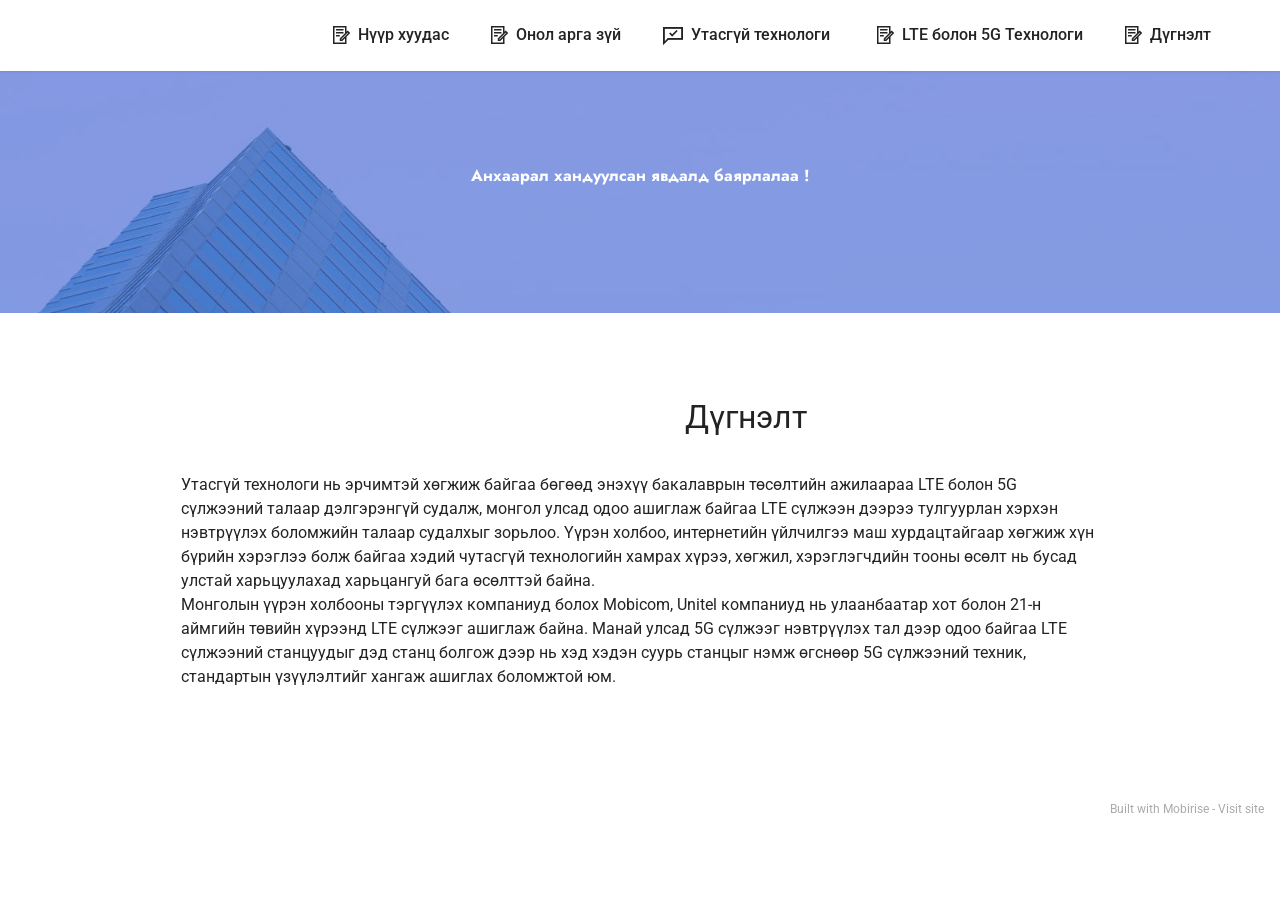
<file: page4.html>
<!DOCTYPE html>
<html  >
<head>
  <!-- Site made with Mobirise Website Builder v5.5.8, https://mobirise.com -->
  <meta charset="UTF-8">
  <meta http-equiv="X-UA-Compatible" content="IE=edge">
  <meta name="generator" content="Mobirise v5.5.8, mobirise.com">
  <meta name="viewport" content="width=device-width, initial-scale=1, minimum-scale=1">
  <link rel="shortcut icon" href="assets/images/download-1-128x128.png" type="image/x-icon">
  <meta name="description" content="">
  
  
  <title>Нүүр хуудас | Дүгнэлт</title>
  <link rel="stylesheet" href="assets/web/assets/mobirise-icons2/mobirise2.css">
  <link rel="stylesheet" href="assets/bootstrap/css/bootstrap.min.css">
  <link rel="stylesheet" href="assets/bootstrap/css/bootstrap-grid.min.css">
  <link rel="stylesheet" href="assets/bootstrap/css/bootstrap-reboot.min.css">
  <link rel="stylesheet" href="assets/web/assets/gdpr-plugin/gdpr-styles.css">
  <link rel="stylesheet" href="assets/animatecss/animate.css">
  <link rel="stylesheet" href="assets/dropdown/css/style.css">
  <link rel="stylesheet" href="assets/socicon/css/styles.css">
  <link rel="stylesheet" href="assets/theme/css/style.css">
  <link rel="preload" href="https://fonts.googleapis.com/css?family=Jost:100,200,300,400,500,600,700,800,900,100i,200i,300i,400i,500i,600i,700i,800i,900i&display=swap" as="style" onload="this.onload=null;this.rel='stylesheet'">
  <noscript><link rel="stylesheet" href="https://fonts.googleapis.com/css?family=Jost:100,200,300,400,500,600,700,800,900,100i,200i,300i,400i,500i,600i,700i,800i,900i&display=swap"></noscript>
  <link rel="preload" href="https://fonts.googleapis.com/css?family=Roboto:100,100i,300,300i,400,400i,500,500i,700,700i,900,900i&display=swap" as="style" onload="this.onload=null;this.rel='stylesheet'">
  <noscript><link rel="stylesheet" href="https://fonts.googleapis.com/css?family=Roboto:100,100i,300,300i,400,400i,500,500i,700,700i,900,900i&display=swap"></noscript>
  <link rel="preload" as="style" href="assets/mobirise/css/mbr-additional.css"><link rel="stylesheet" href="assets/mobirise/css/mbr-additional.css" type="text/css">
  
  
  
  
</head>
<body>
  
  <section data-bs-version="5.1" class="menu menu3 cid-sQuUPai6EN" once="menu" id="menu3-4l">
    
    <nav class="navbar navbar-dropdown navbar-expand-lg">
        <div class="container-fluid">
            <div class="navbar-brand">
                
                
            </div>
            <button class="navbar-toggler" type="button" data-toggle="collapse" data-bs-toggle="collapse" data-target="#navbarSupportedContent" data-bs-target="#navbarSupportedContent" aria-controls="navbarNavAltMarkup" aria-expanded="false" aria-label="Toggle navigation">
                <div class="hamburger">
                    <span></span>
                    <span></span>
                    <span></span>
                    <span></span>
                </div>
            </button>
            <div class="collapse navbar-collapse" id="navbarSupportedContent">
                <ul class="navbar-nav nav-dropdown nav-right navbar-nav-top-padding" data-app-modern-menu="true"><li class="nav-item"><a class="nav-link link text-black text-primary display-7" href="index.html"><span class="mobi-mbri mobi-mbri-contact-form mbr-iconfont mbr-iconfont-btn" style="font-size: 18px;"></span>Нүүр хуудас</a></li><li class="nav-item"><a class="nav-link link text-black text-primary display-7" href="page1.html"><span class="mobi-mbri mobi-mbri-contact-form mbr-iconfont mbr-iconfont-btn" style="font-size: 18px;"></span>Онол арга зүй</a></li><li class="nav-item"><a class="nav-link link text-black text-primary display-7" href="page3.html"><span class="mobi-mbri mobi-mbri-cust-feedback mbr-iconfont mbr-iconfont-btn"></span>Утасгүй технологи&nbsp;</a></li><li class="nav-item"><a class="nav-link link text-black text-primary display-7" href="page2.html"><span class="mobi-mbri mobi-mbri-contact-form mbr-iconfont mbr-iconfont-btn" style="font-size: 18px;"></span>LTE болон 5G Технологи</a></li><li class="nav-item"><a class="nav-link link text-black text-primary display-7" href="page4.html" aria-expanded="false"><span class="mobi-mbri mobi-mbri-contact-form mbr-iconfont mbr-iconfont-btn" style="font-size: 18px;"></span>Дүгнэлт</a></li></ul>
                
                
            </div>
        </div>
    </nav>
</section>

<section data-bs-version="5.1" class="info3 cid-t26hPiHyb2" id="info3-4n">

    

    <div class="mbr-overlay" style="opacity: 0.6; background-color: rgb(68, 121, 217);">
    </div>

    <div class="container">
        <div class="row justify-content-center">
            <div class="card col-12 col-lg-10">
                <div class="card-wrapper">
                    <div class="card-box align-center">
                        <h4 class="card-title mbr-fonts-style align-center mb-4 display-1"><strong>Анхаарал хандуулсан явдалд баярлалаа !</strong></h4>
                        
                        
                    </div>
                </div>
            </div>
        </div>
    </div>
</section>

<section data-bs-version="5.1" class="content5 cid-t26hss4KXj" id="content5-4m">
    
    <div class="container">
        <div class="row justify-content-center">
            <div class="col-md-12 col-lg-10">
                
                <h4 class="mbr-section-subtitle mbr-fonts-style mb-4 display-5">&nbsp; &nbsp; &nbsp; &nbsp; &nbsp; &nbsp; &nbsp; &nbsp; &nbsp; &nbsp; &nbsp; &nbsp; &nbsp; &nbsp; &nbsp; &nbsp; &nbsp; &nbsp; &nbsp; &nbsp; &nbsp; &nbsp; &nbsp; &nbsp; &nbsp; &nbsp; &nbsp; &nbsp; &nbsp; &nbsp; &nbsp; &nbsp;Дүгнэлт</h4>
                <p class="mbr-text mbr-fonts-style display-7">Утасгүй технологи нь эрчимтэй хөгжиж байгаа бөгөөд энэхүү бакалаврын төсөлтийн ажилаараа LTE болон 5G сүлжээний талаар дэлгэрэнгүй судалж, монгол улсад одоо ашиглаж байгаа LTE сүлжээн дээрээ тулгуурлан хэрхэн нэвтрүүлэх боломжийн талаар судалхыг зорьлоо. Үүрэн холбоо, интернетийн үйлчилгээ маш хурдацтайгаар хөгжиж хүн бүрийн хэрэглээ болж байгаа хэдий чутасгүй технологийн хамрах хүрээ, хөгжил, хэрэглэгчдийн тооны өсөлт нь бусад улстай харьцуулахад харьцангуй бага өсөлттэй байна.
<br>Монголын үүрэн холбооны тэргүүлэх компаниуд болох Mobicom, Unitel компаниуд нь улаанбаатар хот болон 21-н аймгийн төвийн хүрээнд LTE сүлжээг ашиглаж байна. Манай улсад 5G сүлжээг нэвтрүүлэх тал дээр одоо байгаа LTE сүлжээний станцуудыг дэд станц болгож дээр нь хэд хэдэн суурь станцыг нэмж өгснөөр 5G сүлжээний техник, стандартын үзүүлэлтийг хангаж ашиглах боломжтой юм.&nbsp;<br></p>
            </div>
        </div>
    </div>
</section><section style="background-color: #fff; font-family: -apple-system, BlinkMacSystemFont, 'Segoe UI', 'Roboto', 'Helvetica Neue', Arial, sans-serif; color:#aaa; font-size:12px; padding: 0; align-items: center; display: flex;"><a href="https://mobirise.site/b" style="flex: 1 1; height: 3rem; padding-left: 1rem;"></a><p style="flex: 0 0 auto; margin:0; padding-right:1rem;">Built with Mobirise - <a href="https://mobirise.site/m" style="color:#aaa;">Visit site</a></p></section><script src="assets/bootstrap/js/bootstrap.bundle.min.js"></script>  <script src="assets/smoothscroll/smooth-scroll.js"></script>  <script src="assets/ytplayer/index.js"></script>  <script src="assets/dropdown/js/navbar-dropdown.js"></script>  <script src="assets/theme/js/script.js"></script>  
  
  
 <div id="scrollToTop" class="scrollToTop mbr-arrow-up"><a style="text-align: center;"><i class="mbr-arrow-up-icon mbr-arrow-up-icon-cm cm-icon cm-icon-smallarrow-up"></i></a></div>
    <input name="animation" type="hidden">
  </body>
</html>
</file>
<file: assets/web/assets/mobirise-icons2/mobirise2.css>
@font-face {
  font-family: 'Moririse2';
  font-display: swap;
  src:  url('mobirise2.eot?f2bix4');
  src:  url('mobirise2.eot?f2bix4#iefix') format('embedded-opentype'),
    url('mobirise2.ttf?f2bix4') format('truetype'),
    url('mobirise2.woff?f2bix4') format('woff'),
    url('mobirise2.svg?f2bix4#mobirise2') format('svg');
  font-weight: normal;
  font-style: normal;
}

[class^="mobi-"], [class*=" mobi-"] {
  /* use !important to prevent issues with browser extensions that change fonts */
  font-family: 'Moririse2' !important;
  speak: none;
  font-style: normal;
  font-weight: normal;
  font-variant: normal;
  text-transform: none;
  line-height: 1;

  /* Better Font Rendering =========== */
  -webkit-font-smoothing: antialiased;
  -moz-osx-font-smoothing: grayscale;
}

.mobi-mbri-add-submenu:before {
  content: "\e900";
}
.mobi-mbri-alert:before {
  content: "\e901";
}
.mobi-mbri-align-center:before {
  content: "\e902";
}
.mobi-mbri-align-justify:before {
  content: "\e903";
}
.mobi-mbri-align-left:before {
  content: "\e904";
}
.mobi-mbri-align-right:before {
  content: "\e905";
}
.mobi-mbri-android:before {
  content: "\e906";
}
.mobi-mbri-apple:before {
  content: "\e907";
}
.mobi-mbri-arrow-down:before {
  content: "\e908";
}
.mobi-mbri-arrow-next:before {
  content: "\e909";
}
.mobi-mbri-arrow-prev:before {
  content: "\e90a";
}
.mobi-mbri-arrow-up:before {
  content: "\e90b";
}
.mobi-mbri-bold:before {
  content: "\e90c";
}
.mobi-mbri-bookmark:before {
  content: "\e90d";
}
.mobi-mbri-bootstrap:before {
  content: "\e90e";
}
.mobi-mbri-briefcase:before {
  content: "\e90f";
}
.mobi-mbri-browse:before {
  content: "\e910";
}
.mobi-mbri-bulleted-list:before {
  content: "\e911";
}
.mobi-mbri-calendar:before {
  content: "\e912";
}
.mobi-mbri-camera:before {
  content: "\e913";
}
.mobi-mbri-cart-add:before {
  content: "\e914";
}
.mobi-mbri-cart-full:before {
  content: "\e915";
}
.mobi-mbri-cash:before {
  content: "\e916";
}
.mobi-mbri-change-style:before {
  content: "\e917";
}
.mobi-mbri-chat:before {
  content: "\e918";
}
.mobi-mbri-clock:before {
  content: "\e919";
}
.mobi-mbri-close:before {
  content: "\e91a";
}
.mobi-mbri-cloud:before {
  content: "\e91b";
}
.mobi-mbri-code:before {
  content: "\e91c";
}
.mobi-mbri-contact-form:before {
  content: "\e91d";
}
.mobi-mbri-credit-card:before {
  content: "\e91e";
}
.mobi-mbri-cursor-click:before {
  content: "\e91f";
}
.mobi-mbri-cust-feedback:before {
  content: "\e920";
}
.mobi-mbri-database:before {
  content: "\e921";
}
.mobi-mbri-delivery:before {
  content: "\e922";
}
.mobi-mbri-desktop:before {
  content: "\e923";
}
.mobi-mbri-devices:before {
  content: "\e924";
}
.mobi-mbri-down:before {
  content: "\e925";
}
.mobi-mbri-download-2:before {
  content: "\e926";
}
.mobi-mbri-download:before {
  content: "\e927";
}
.mobi-mbri-drag-n-drop-2:before {
  content: "\e928";
}
.mobi-mbri-drag-n-drop:before {
  content: "\e929";
}
.mobi-mbri-edit-2:before {
  content: "\e92a";
}
.mobi-mbri-edit:before {
  content: "\e92b";
}
.mobi-mbri-error:before {
  content: "\e92c";
}
.mobi-mbri-extension:before {
  content: "\e92d";
}
.mobi-mbri-features:before {
  content: "\e92e";
}
.mobi-mbri-file:before {
  content: "\e92f";
}
.mobi-mbri-flag:before {
  content: "\e930";
}
.mobi-mbri-folder:before {
  content: "\e931";
}
.mobi-mbri-gift:before {
  content: "\e932";
}
.mobi-mbri-github:before {
  content: "\e933";
}
.mobi-mbri-globe-2:before {
  content: "\e934";
}
.mobi-mbri-globe:before {
  content: "\e935";
}
.mobi-mbri-growing-chart:before {
  content: "\e936";
}
.mobi-mbri-hearth:before {
  content: "\e937";
}
.mobi-mbri-help:before {
  content: "\e938";
}
.mobi-mbri-home:before {
  content: "\e939";
}
.mobi-mbri-hot-cup:before {
  content: "\e93a";
}
.mobi-mbri-idea:before {
  content: "\e93b";
}
.mobi-mbri-image-gallery:before {
  content: "\e93c";
}
.mobi-mbri-image-slider:before {
  content: "\e93d";
}
.mobi-mbri-info:before {
  content: "\e93e";
}
.mobi-mbri-italic:before {
  content: "\e93f";
}
.mobi-mbri-key:before {
  content: "\e940";
}
.mobi-mbri-laptop:before {
  content: "\e941";
}
.mobi-mbri-layers:before {
  content: "\e942";
}
.mobi-mbri-left-right:before {
  content: "\e943";
}
.mobi-mbri-left:before {
  content: "\e944";
}
.mobi-mbri-letter:before {
  content: "\e945";
}
.mobi-mbri-like:before {
  content: "\e946";
}
.mobi-mbri-link:before {
  content: "\e947";
}
.mobi-mbri-lock:before {
  content: "\e948";
}
.mobi-mbri-login:before {
  content: "\e949";
}
.mobi-mbri-logout:before {
  content: "\e94a";
}
.mobi-mbri-magic-stick:before {
  content: "\e94b";
}
.mobi-mbri-map-pin:before {
  content: "\e94c";
}
.mobi-mbri-menu:before {
  content: "\e94d";
}
.mobi-mbri-mobile-2:before {
  content: "\e94e";
}
.mobi-mbri-mobile-horizontal:before {
  content: "\e94f";
}
.mobi-mbri-mobile:before {
  content: "\e950";
}
.mobi-mbri-mobirise:before {
  content: "\e951";
}
.mobi-mbri-more-horizontal:before {
  content: "\e952";
}
.mobi-mbri-more-vertical:before {
  content: "\e953";
}
.mobi-mbri-music:before {
  content: "\e954";
}
.mobi-mbri-new-file:before {
  content: "\e955";
}
.mobi-mbri-numbered-list:before {
  content: "\e956";
}
.mobi-mbri-opened-folder:before {
  content: "\e957";
}
.mobi-mbri-pages:before {
  content: "\e958";
}
.mobi-mbri-paper-plane:before {
  content: "\e959";
}
.mobi-mbri-paperclip:before {
  content: "\e95a";
}
.mobi-mbri-phone:before {
  content: "\e95b";
}
.mobi-mbri-photo:before {
  content: "\e95c";
}
.mobi-mbri-photos:before {
  content: "\e95d";
}
.mobi-mbri-pin:before {
  content: "\e95e";
}
.mobi-mbri-play:before {
  content: "\e95f";
}
.mobi-mbri-plus:before {
  content: "\e960";
}
.mobi-mbri-preview:before {
  content: "\e961";
}
.mobi-mbri-print:before {
  content: "\e962";
}
.mobi-mbri-protect:before {
  content: "\e963";
}
.mobi-mbri-question:before {
  content: "\e964";
}
.mobi-mbri-quote-left:before {
  content: "\e965";
}
.mobi-mbri-quote-right:before {
  content: "\e966";
}
.mobi-mbri-redo:before {
  content: "\e967";
}
.mobi-mbri-refresh:before {
  content: "\e968";
}
.mobi-mbri-responsive-2:before {
  content: "\e969";
}
.mobi-mbri-responsive:before {
  content: "\e96a";
}
.mobi-mbri-right:before {
  content: "\e96b";
}
.mobi-mbri-rocket:before {
  content: "\e96c";
}
.mobi-mbri-sad-face:before {
  content: "\e96d";
}
.mobi-mbri-sale:before {
  content: "\e96e";
}
.mobi-mbri-save:before {
  content: "\e96f";
}
.mobi-mbri-search:before {
  content: "\e970";
}
.mobi-mbri-setting-2:before {
  content: "\e971";
}
.mobi-mbri-setting-3:before {
  content: "\e972";
}
.mobi-mbri-setting:before {
  content: "\e973";
}
.mobi-mbri-share:before {
  content: "\e974";
}
.mobi-mbri-shopping-bag:before {
  content: "\e975";
}
.mobi-mbri-shopping-basket:before {
  content: "\e976";
}
.mobi-mbri-shopping-cart:before {
  content: "\e977";
}
.mobi-mbri-sites:before {
  content: "\e978";
}
.mobi-mbri-smile-face:before {
  content: "\e979";
}
.mobi-mbri-speed:before {
  content: "\e97a";
}
.mobi-mbri-star:before {
  content: "\e97b";
}
.mobi-mbri-success:before {
  content: "\e97c";
}
.mobi-mbri-sun:before {
  content: "\e97d";
}
.mobi-mbri-sun2:before {
  content: "\e97e";
}
.mobi-mbri-tablet-vertical:before {
  content: "\e97f";
}
.mobi-mbri-tablet:before {
  content: "\e980";
}
.mobi-mbri-target:before {
  content: "\e981";
}
.mobi-mbri-timer:before {
  content: "\e982";
}
.mobi-mbri-to-ftp:before {
  content: "\e983";
}
.mobi-mbri-to-local-drive:before {
  content: "\e984";
}
.mobi-mbri-touch-swipe:before {
  content: "\e985";
}
.mobi-mbri-touch:before {
  content: "\e986";
}
.mobi-mbri-trash:before {
  content: "\e987";
}
.mobi-mbri-underline:before {
  content: "\e988";
}
.mobi-mbri-undo:before {
  content: "\e989";
}
.mobi-mbri-unlink:before {
  content: "\e98a";
}
.mobi-mbri-unlock:before {
  content: "\e98b";
}
.mobi-mbri-up-down:before {
  content: "\e98c";
}
.mobi-mbri-up:before {
  content: "\e98d";
}
.mobi-mbri-update:before {
  content: "\e98e";
}
.mobi-mbri-upload-2:before {
  content: "\e98f";
}
.mobi-mbri-upload:before {
  content: "\e990";
}
.mobi-mbri-user-2:before {
  content: "\e991";
}
.mobi-mbri-user:before {
  content: "\e992";
}
.mobi-mbri-users:before {
  content: "\e993";
}
.mobi-mbri-video-play:before {
  content: "\e994";
}
.mobi-mbri-video:before {
  content: "\e995";
}
.mobi-mbri-watch:before {
  content: "\e996";
}
.mobi-mbri-website-theme-2:before {
  content: "\e997";
}
.mobi-mbri-website-theme:before {
  content: "\e998";
}
.mobi-mbri-wifi:before {
  content: "\e999";
}
.mobi-mbri-windows:before {
  content: "\e99a";
}
.mobi-mbri-zoom-in:before {
  content: "\e99b";
}
.mobi-mbri-zoom-out:before {
  content: "\e99c";
}
</file>
<file: assets/web/assets/gdpr-plugin/gdpr-styles.css>
.gdpr-block {
    padding: 10px;
    font-size: 14px;
    display: block;
    width: 100%;
    text-align: center;
}
.gdpr-block.covert {
	display: none;
}
.textGDPR {
    position: relative;
}
.gdpr-block label span.textGDPR input[name='gdpr']{
    width: 15px;
    height: 15px;
    margin: 0;
    position: absolute;
    top: 3px;
    left: -20px;
}
.gdpr-block label {
    color: #a7a7a7;
    vertical-align: middle;
    user-select: none;
    margin-bottom: 0;
}
</file>
<file: assets/dropdown/css/style.css>
.navbar-dropdown {
  left: 0;
  padding: 0;
  position: absolute;
  right: 0;
  top: 0;
  transition: all 0.45s ease;
  z-index: 1030;
  background: #282828; }
  .navbar-dropdown .navbar-logo {
    margin-right: 0.8rem;
    transition: margin 0.3s ease-in-out;
    vertical-align: middle; }
    .navbar-dropdown .navbar-logo img {
      height: 3.125rem;
      transition: all 0.3s ease-in-out; }
    .navbar-dropdown .navbar-logo.mbr-iconfont {
      font-size: 3.125rem;
      line-height: 3.125rem; }
  .navbar-dropdown .navbar-caption {
    font-weight: 700;
    white-space: normal;
    vertical-align: -4px;
    line-height: 3.125rem !important; }
    .navbar-dropdown .navbar-caption, .navbar-dropdown .navbar-caption:hover {
      color: inherit;
      text-decoration: none; }
  .navbar-dropdown .mbr-iconfont + .navbar-caption {
    vertical-align: -1px; }
  .navbar-dropdown.navbar-fixed-top {
    position: fixed; }
  .navbar-dropdown .navbar-brand span {
    vertical-align: -4px; }
  .navbar-dropdown.bg-color.transparent {
    background: none; }
  .navbar-dropdown.navbar-short .navbar-brand {
    padding: 0.625rem 0; }
    .navbar-dropdown.navbar-short .navbar-brand span {
      vertical-align: -1px; }
  .navbar-dropdown.navbar-short .navbar-caption {
    line-height: 2.375rem !important;
    vertical-align: -2px; }
  .navbar-dropdown.navbar-short .navbar-logo {
    margin-right: 0.5rem; }
    .navbar-dropdown.navbar-short .navbar-logo img {
      height: 2.375rem; }
    .navbar-dropdown.navbar-short .navbar-logo.mbr-iconfont {
      font-size: 2.375rem;
      line-height: 2.375rem; }
  .navbar-dropdown.navbar-short .mbr-table-cell {
    height: 3.625rem; }
  .navbar-dropdown .navbar-close {
    left: 0.6875rem;
    position: fixed;
    top: 0.75rem;
    z-index: 1000; }
  .navbar-dropdown .hamburger-icon {
    content: "";
    display: inline-block;
    vertical-align: middle;
    width: 16px;
    -webkit-box-shadow: 0 -6px 0 1px #282828,0 0 0 1px #282828,0 6px 0 1px #282828;
    -moz-box-shadow: 0 -6px 0 1px #282828,0 0 0 1px #282828,0 6px 0 1px #282828;
    box-shadow: 0 -6px 0 1px #282828,0 0 0 1px #282828,0 6px 0 1px #282828; }

.dropdown-menu .dropdown-toggle[data-toggle="dropdown-submenu"]::after {
  border-bottom: 0.35em solid transparent;
  border-left: 0.35em solid;
  border-right: 0;
  border-top: 0.35em solid transparent;
  margin-left: 0.3rem; }

.dropdown-menu .dropdown-item:focus {
  outline: 0; }

.nav-dropdown {
  font-size: 0.75rem;
  font-weight: 500;
  height: auto !important; }
  .nav-dropdown .nav-btn {
    padding-left: 1rem; }
  .nav-dropdown .link {
    margin: .667em 1.667em;
    font-weight: 500;
    padding: 0;
    transition: color .2s ease-in-out; }
    .nav-dropdown .link.dropdown-toggle {
      margin-right: 2.583em; }
      .nav-dropdown .link.dropdown-toggle::after {
        margin-left: .25rem;
        border-top: 0.35em solid;
        border-right: 0.35em solid transparent;
        border-left: 0.35em solid transparent;
        border-bottom: 0; }
      .nav-dropdown .link.dropdown-toggle[aria-expanded="true"] {
        margin: 0;
        padding: 0.667em 3.263em  0.667em 1.667em; }
  .nav-dropdown .link::after,
  .nav-dropdown .dropdown-item::after {
    color: inherit; }
  .nav-dropdown .btn {
    font-size: 0.75rem;
    font-weight: 700;
    letter-spacing: 0;
    margin-bottom: 0;
    padding-left: 1.25rem;
    padding-right: 1.25rem; }
  .nav-dropdown .dropdown-menu {
    border-radius: 0;
    border: 0;
    left: 0;
    margin: 0;
    padding-bottom: 1.25rem;
    padding-top: 1.25rem;
    position: relative; }
  .nav-dropdown .dropdown-submenu {
    margin-left: 0.125rem;
    top: 0; }
  .nav-dropdown .dropdown-item {
    font-weight: 500;
    line-height: 2;
    padding: 0.3846em 4.615em 0.3846em 1.5385em;
    position: relative;
    transition: color .2s ease-in-out, background-color .2s ease-in-out; }
    .nav-dropdown .dropdown-item::after {
      margin-top: -0.3077em;
      position: absolute;
      right: 1.1538em;
      top: 50%; }
    .nav-dropdown .dropdown-item:focus, .nav-dropdown .dropdown-item:hover {
      background: none; }

@media (max-width: 767px) {
  .nav-dropdown.navbar-toggleable-sm {
    bottom: 0;
    display: none;
    left: 0;
    overflow-x: hidden;
    position: fixed;
    top: 0;
    transform: translateX(-100%);
    -ms-transform: translateX(-100%);
    -webkit-transform: translateX(-100%);
    width: 18.75rem;
    z-index: 999; } }
.nav-dropdown.navbar-toggleable-xl {
  bottom: 0;
  display: none;
  left: 0;
  overflow-x: hidden;
  position: fixed;
  top: 0;
  transform: translateX(-100%);
  -ms-transform: translateX(-100%);
  -webkit-transform: translateX(-100%);
  width: 18.75rem;
  z-index: 999; }

.nav-dropdown-sm {
  display: block !important;
  overflow-x: hidden;
  overflow: auto;
  padding-top: 3.875rem; }
  .nav-dropdown-sm::after {
    content: "";
    display: block;
    height: 3rem;
    width: 100%; }
  .nav-dropdown-sm.collapse.in ~ .navbar-close {
    display: block !important; }
  .nav-dropdown-sm.collapsing, .nav-dropdown-sm.collapse.in {
    transform: translateX(0);
    -ms-transform: translateX(0);
    -webkit-transform: translateX(0);
    transition: all 0.25s ease-out;
    -webkit-transition: all 0.25s ease-out;
    background: #282828; }
  .nav-dropdown-sm.collapsing[aria-expanded="false"] {
    transform: translateX(-100%);
    -ms-transform: translateX(-100%);
    -webkit-transform: translateX(-100%); }
  .nav-dropdown-sm .nav-item {
    display: block;
    margin-left: 0 !important;
    padding-left: 0; }
  .nav-dropdown-sm .link,
  .nav-dropdown-sm .dropdown-item {
    border-top: 1px dotted rgba(255, 255, 255, 0.1);
    font-size: 0.8125rem;
    line-height: 1.6;
    margin: 0 !important;
    padding: 0.875rem 2.4rem 0.875rem 1.5625rem !important;
    position: relative;
    white-space: normal; }
    .nav-dropdown-sm .link:focus, .nav-dropdown-sm .link:hover,
    .nav-dropdown-sm .dropdown-item:focus,
    .nav-dropdown-sm .dropdown-item:hover {
      background: rgba(0, 0, 0, 0.2) !important;
      color: #c0a375; }
  .nav-dropdown-sm .nav-btn {
    position: relative;
    padding: 1.5625rem 1.5625rem 0 1.5625rem; }
    .nav-dropdown-sm .nav-btn::before {
      border-top: 1px dotted rgba(255, 255, 255, 0.1);
      content: "";
      left: 0;
      position: absolute;
      top: 0;
      width: 100%; }
    .nav-dropdown-sm .nav-btn + .nav-btn {
      padding-top: 0.625rem; }
      .nav-dropdown-sm .nav-btn + .nav-btn::before {
        display: none; }
  .nav-dropdown-sm .btn {
    padding: 0.625rem 0; }
  .nav-dropdown-sm .dropdown-toggle[data-toggle="dropdown-submenu"]::after {
    margin-left: .25rem;
    border-top: 0.35em solid;
    border-right: 0.35em solid transparent;
    border-left: 0.35em solid transparent;
    border-bottom: 0; }
  .nav-dropdown-sm .dropdown-toggle[data-toggle="dropdown-submenu"][aria-expanded="true"]::after {
    border-top: 0;
    border-right: 0.35em solid transparent;
    border-left: 0.35em solid transparent;
    border-bottom: 0.35em solid; }
  .nav-dropdown-sm .dropdown-menu {
    margin: 0;
    padding: 0;
    position: relative;
    top: 0;
    left: 0;
    width: 100%;
    border: 0;
    float: none;
    border-radius: 0;
    background: none; }
  .nav-dropdown-sm .dropdown-submenu {
    left: 100%;
    margin-left: 0.125rem;
    margin-top: -1.25rem;
    top: 0; }

.navbar-toggleable-sm .nav-dropdown .dropdown-menu {
  position: absolute; }

.navbar-toggleable-sm .nav-dropdown .dropdown-submenu {
  left: 100%;
  margin-left: 0.125rem;
  margin-top: -1.25rem;
  top: 0; }

.navbar-toggleable-sm.opened .nav-dropdown .dropdown-menu {
  position: relative; }

.navbar-toggleable-sm.opened .nav-dropdown .dropdown-submenu {
  left: 0;
  margin-left: 00rem;
  margin-top: 0rem;
  top: 0; }

.is-builder .nav-dropdown.collapsing {
  transition: none !important; }
</file>
<file: assets/socicon/css/styles.css>
@charset "UTF-8";

@font-face {
  font-family: 'Socicon';
  src:  url('../fonts/socicon.eot');
  src:  url('../fonts/socicon.eot?#iefix') format('embedded-opentype'),
    url('../fonts/socicon.woff2') format('woff2'),
    url('../fonts/socicon.ttf') format('truetype'),
    url('../fonts/socicon.woff') format('woff'),
    url('../fonts/socicon.svg#socicon') format('svg');
  font-weight: normal;
  font-style: normal;
  font-display: swap;
}

[data-icon]:before {
  font-family: "socicon" !important;
  content: attr(data-icon);
  font-style: normal !important;
  font-weight: normal !important;
  font-variant: normal !important;
  text-transform: none !important;
  speak: none;
  line-height: 1;
  -webkit-font-smoothing: antialiased;
  -moz-osx-font-smoothing: grayscale;
}

[class^="socicon-"], [class*=" socicon-"] {
  /* use !important to prevent issues with browser extensions that change fonts */
  font-family: 'Socicon' !important;
  speak: none;
  font-style: normal;
  font-weight: normal;
  font-variant: normal;
  text-transform: none;
  line-height: 1;

  /* Better Font Rendering =========== */
  -webkit-font-smoothing: antialiased;
  -moz-osx-font-smoothing: grayscale;
}

.socicon-eitaa:before {
  content: "\e97c";
}
.socicon-soroush:before {
  content: "\e97d";
}
.socicon-bale:before {
  content: "\e97e";
}
.socicon-zazzle:before {
  content: "\e97b";
}
.socicon-society6:before {
  content: "\e97a";
}
.socicon-redbubble:before {
  content: "\e979";
}
.socicon-avvo:before {
  content: "\e978";
}
.socicon-stitcher:before {
  content: "\e977";
}
.socicon-googlehangouts:before {
  content: "\e974";
}
.socicon-dlive:before {
  content: "\e975";
}
.socicon-vsco:before {
  content: "\e976";
}
.socicon-flipboard:before {
  content: "\e973";
}
.socicon-ubuntu:before {
  content: "\e958";
}
.socicon-artstation:before {
  content: "\e959";
}
.socicon-invision:before {
  content: "\e95a";
}
.socicon-torial:before {
  content: "\e95b";
}
.socicon-collectorz:before {
  content: "\e95c";
}
.socicon-seenthis:before {
  content: "\e95d";
}
.socicon-googleplaymusic:before {
  content: "\e95e";
}
.socicon-debian:before {
  content: "\e95f";
}
.socicon-filmfreeway:before {
  content: "\e960";
}
.socicon-gnome:before {
  content: "\e961";
}
.socicon-itchio:before {
  content: "\e962";
}
.socicon-jamendo:before {
  content: "\e963";
}
.socicon-mix:before {
  content: "\e964";
}
.socicon-sharepoint:before {
  content: "\e965";
}
.socicon-tinder:before {
  content: "\e966";
}
.socicon-windguru:before {
  content: "\e967";
}
.socicon-cdbaby:before {
  content: "\e968";
}
.socicon-elementaryos:before {
  content: "\e969";
}
.socicon-stage32:before {
  content: "\e96a";
}
.socicon-tiktok:before {
  content: "\e96b";
}
.socicon-gitter:before {
  content: "\e96c";
}
.socicon-letterboxd:before {
  content: "\e96d";
}
.socicon-threema:before {
  content: "\e96e";
}
.socicon-splice:before {
  content: "\e96f";
}
.socicon-metapop:before {
  content: "\e970";
}
.socicon-naver:before {
  content: "\e971";
}
.socicon-remote:before {
  content: "\e972";
}
.socicon-internet:before {
  content: "\e957";
}
.socicon-moddb:before {
  content: "\e94b";
}
.socicon-indiedb:before {
  content: "\e94c";
}
.socicon-traxsource:before {
  content: "\e94d";
}
.socicon-gamefor:before {
  content: "\e94e";
}
.socicon-pixiv:before {
  content: "\e94f";
}
.socicon-myanimelist:before {
  content: "\e950";
}
.socicon-blackberry:before {
  content: "\e951";
}
.socicon-wickr:before {
  content: "\e952";
}
.socicon-spip:before {
  content: "\e953";
}
.socicon-napster:before {
  content: "\e954";
}
.socicon-beatport:before {
  content: "\e955";
}
.socicon-hackerone:before {
  content: "\e956";
}
.socicon-hackernews:before {
  content: "\e946";
}
.socicon-smashwords:before {
  content: "\e947";
}
.socicon-kobo:before {
  content: "\e948";
}
.socicon-bookbub:before {
  content: "\e949";
}
.socicon-mailru:before {
  content: "\e94a";
}
.socicon-gitlab:before {
  content: "\e945";
}
.socicon-instructables:before {
  content: "\e944";
}
.socicon-portfolio:before {
  content: "\e943";
}
.socicon-codered:before {
  content: "\e940";
}
.socicon-origin:before {
  content: "\e941";
}
.socicon-nextdoor:before {
  content: "\e942";
}
.socicon-udemy:before {
  content: "\e93f";
}
.socicon-livemaster:before {
  content: "\e93e";
}
.socicon-crunchbase:before {
  content: "\e93b";
}
.socicon-homefy:before {
  content: "\e93c";
}
.socicon-calendly:before {
  content: "\e93d";
}
.socicon-realtor:before {
  content: "\e90f";
}
.socicon-tidal:before {
  content: "\e910";
}
.socicon-qobuz:before {
  content: "\e911";
}
.socicon-natgeo:before {
  content: "\e912";
}
.socicon-mastodon:before {
  content: "\e913";
}
.socicon-unsplash:before {
  content: "\e914";
}
.socicon-homeadvisor:before {
  content: "\e915";
}
.socicon-angieslist:before {
  content: "\e916";
}
.socicon-codepen:before {
  content: "\e917";
}
.socicon-slack:before {
  content: "\e918";
}
.socicon-openaigym:before {
  content: "\e919";
}
.socicon-logmein:before {
  content: "\e91a";
}
.socicon-fiverr:before {
  content: "\e91b";
}
.socicon-gotomeeting:before {
  content: "\e91c";
}
.socicon-aliexpress:before {
  content: "\e91d";
}
.socicon-guru:before {
  content: "\e91e";
}
.socicon-appstore:before {
  content: "\e91f";
}
.socicon-homes:before {
  content: "\e920";
}
.socicon-zoom:before {
  content: "\e921";
}
.socicon-alibaba:before {
  content: "\e922";
}
.socicon-craigslist:before {
  content: "\e923";
}
.socicon-wix:before {
  content: "\e924";
}
.socicon-redfin:before {
  content: "\e925";
}
.socicon-googlecalendar:before {
  content: "\e926";
}
.socicon-shopify:before {
  content: "\e927";
}
.socicon-freelancer:before {
  content: "\e928";
}
.socicon-seedrs:before {
  content: "\e929";
}
.socicon-bing:before {
  content: "\e92a";
}
.socicon-doodle:before {
  content: "\e92b";
}
.socicon-bonanza:before {
  content: "\e92c";
}
.socicon-squarespace:before {
  content: "\e92d";
}
.socicon-toptal:before {
  content: "\e92e";
}
.socicon-gust:before {
  content: "\e92f";
}
.socicon-ask:before {
  content: "\e930";
}
.socicon-trulia:before {
  content: "\e931";
}
.socicon-loomly:before {
  content: "\e932";
}
.socicon-ghost:before {
  content: "\e933";
}
.socicon-upwork:before {
  content: "\e934";
}
.socicon-fundable:before {
  content: "\e935";
}
.socicon-booking:before {
  content: "\e936";
}
.socicon-googlemaps:before {
  content: "\e937";
}
.socicon-zillow:before {
  content: "\e938";
}
.socicon-niconico:before {
  content: "\e939";
}
.socicon-toneden:before {
  content: "\e93a";
}
.socicon-augment:before {
  content: "\e908";
}
.socicon-bitbucket:before {
  content: "\e909";
}
.socicon-fyuse:before {
  content: "\e90a";
}
.socicon-yt-gaming:before {
  content: "\e90b";
}
.socicon-sketchfab:before {
  content: "\e90c";
}
.socicon-mobcrush:before {
  content: "\e90d";
}
.socicon-microsoft:before {
  content: "\e90e";
}
.socicon-pandora:before {
  content: "\e907";
}
.socicon-messenger:before {
  content: "\e906";
}
.socicon-gamewisp:before {
  content: "\e905";
}
.socicon-bloglovin:before {
  content: "\e904";
}
.socicon-tunein:before {
  content: "\e903";
}
.socicon-gamejolt:before {
  content: "\e901";
}
.socicon-trello:before {
  content: "\e902";
}
.socicon-spreadshirt:before {
  content: "\e900";
}
.socicon-500px:before {
  content: "\e000";
}
.socicon-8tracks:before {
  content: "\e001";
}
.socicon-airbnb:before {
  content: "\e002";
}
.socicon-alliance:before {
  content: "\e003";
}
.socicon-amazon:before {
  content: "\e004";
}
.socicon-amplement:before {
  content: "\e005";
}
.socicon-android:before {
  content: "\e006";
}
.socicon-angellist:before {
  content: "\e007";
}
.socicon-apple:before {
  content: "\e008";
}
.socicon-appnet:before {
  content: "\e009";
}
.socicon-baidu:before {
  content: "\e00a";
}
.socicon-bandcamp:before {
  content: "\e00b";
}
.socicon-battlenet:before {
  content: "\e00c";
}
.socicon-mixer:before {
  content: "\e00d";
}
.socicon-bebee:before {
  content: "\e00e";
}
.socicon-bebo:before {
  content: "\e00f";
}
.socicon-behance:before {
  content: "\e010";
}
.socicon-blizzard:before {
  content: "\e011";
}
.socicon-blogger:before {
  content: "\e012";
}
.socicon-buffer:before {
  content: "\e013";
}
.socicon-chrome:before {
  content: "\e014";
}
.socicon-coderwall:before {
  content: "\e015";
}
.socicon-curse:before {
  content: "\e016";
}
.socicon-dailymotion:before {
  content: "\e017";
}
.socicon-deezer:before {
  content: "\e018";
}
.socicon-delicious:before {
  content: "\e019";
}
.socicon-deviantart:before {
  content: "\e01a";
}
.socicon-diablo:before {
  content: "\e01b";
}
.socicon-digg:before {
  content: "\e01c";
}
.socicon-discord:before {
  content: "\e01d";
}
.socicon-disqus:before {
  content: "\e01e";
}
.socicon-douban:before {
  content: "\e01f";
}
.socicon-draugiem:before {
  content: "\e020";
}
.socicon-dribbble:before {
  content: "\e021";
}
.socicon-drupal:before {
  content: "\e022";
}
.socicon-ebay:before {
  content: "\e023";
}
.socicon-ello:before {
  content: "\e024";
}
.socicon-endomodo:before {
  content: "\e025";
}
.socicon-envato:before {
  content: "\e026";
}
.socicon-etsy:before {
  content: "\e027";
}
.socicon-facebook:before {
  content: "\e028";
}
.socicon-feedburner:before {
  content: "\e029";
}
.socicon-filmweb:before {
  content: "\e02a";
}
.socicon-firefox:before {
  content: "\e02b";
}
.socicon-flattr:before {
  content: "\e02c";
}
.socicon-flickr:before {
  content: "\e02d";
}
.socicon-formulr:before {
  content: "\e02e";
}
.socicon-forrst:before {
  content: "\e02f";
}
.socicon-foursquare:before {
  content: "\e030";
}
.socicon-friendfeed:before {
  content: "\e031";
}
.socicon-github:before {
  content: "\e032";
}
.socicon-goodreads:before {
  content: "\e033";
}
.socicon-google:before {
  content: "\e034";
}
.socicon-googlescholar:before {
  content: "\e035";
}
.socicon-googlegroups:before {
  content: "\e036";
}
.socicon-googlephotos:before {
  content: "\e037";
}
.socicon-googleplus:before {
  content: "\e038";
}
.socicon-grooveshark:before {
  content: "\e039";
}
.socicon-hackerrank:before {
  content: "\e03a";
}
.socicon-hearthstone:before {
  content: "\e03b";
}
.socicon-hellocoton:before {
  content: "\e03c";
}
.socicon-heroes:before {
  content: "\e03d";
}
.socicon-smashcast:before {
  content: "\e03e";
}
.socicon-horde:before {
  content: "\e03f";
}
.socicon-houzz:before {
  content: "\e040";
}
.socicon-icq:before {
  content: "\e041";
}
.socicon-identica:before {
  content: "\e042";
}
.socicon-imdb:before {
  content: "\e043";
}
.socicon-instagram:before {
  content: "\e044";
}
.socicon-issuu:before {
  content: "\e045";
}
.socicon-istock:before {
  content: "\e046";
}
.socicon-itunes:before {
  content: "\e047";
}
.socicon-keybase:before {
  content: "\e048";
}
.socicon-lanyrd:before {
  content: "\e049";
}
.socicon-lastfm:before {
  content: "\e04a";
}
.socicon-line:before {
  content: "\e04b";
}
.socicon-linkedin:before {
  content: "\e04c";
}
.socicon-livejournal:before {
  content: "\e04d";
}
.socicon-lyft:before {
  content: "\e04e";
}
.socicon-macos:before {
  content: "\e04f";
}
.socicon-mail:before {
  content: "\e050";
}
.socicon-medium:before {
  content: "\e051";
}
.socicon-meetup:before {
  content: "\e052";
}
.socicon-mixcloud:before {
  content: "\e053";
}
.socicon-modelmayhem:before {
  content: "\e054";
}
.socicon-mumble:before {
  content: "\e055";
}
.socicon-myspace:before {
  content: "\e056";
}
.socicon-newsvine:before {
  content: "\e057";
}
.socicon-nintendo:before {
  content: "\e058";
}
.socicon-npm:before {
  content: "\e059";
}
.socicon-odnoklassniki:before {
  content: "\e05a";
}
.socicon-openid:before {
  content: "\e05b";
}
.socicon-opera:before {
  content: "\e05c";
}
.socicon-outlook:before {
  content: "\e05d";
}
.socicon-overwatch:before {
  content: "\e05e";
}
.socicon-patreon:before {
  content: "\e05f";
}
.socicon-paypal:before {
  content: "\e060";
}
.socicon-periscope:before {
  content: "\e061";
}
.socicon-persona:before {
  content: "\e062";
}
.socicon-pinterest:before {
  content: "\e063";
}
.socicon-play:before {
  content: "\e064";
}
.socicon-player:before {
  content: "\e065";
}
.socicon-playstation:before {
  content: "\e066";
}
.socicon-pocket:before {
  content: "\e067";
}
.socicon-qq:before {
  content: "\e068";
}
.socicon-quora:before {
  content: "\e069";
}
.socicon-raidcall:before {
  content: "\e06a";
}
.socicon-ravelry:before {
  content: "\e06b";
}
.socicon-reddit:before {
  content: "\e06c";
}
.socicon-renren:before {
  content: "\e06d";
}
.socicon-researchgate:before {
  content: "\e06e";
}
.socicon-residentadvisor:before {
  content: "\e06f";
}
.socicon-reverbnation:before {
  content: "\e070";
}
.socicon-rss:before {
  content: "\e071";
}
.socicon-sharethis:before {
  content: "\e072";
}
.socicon-skype:before {
  content: "\e073";
}
.socicon-slideshare:before {
  content: "\e074";
}
.socicon-smugmug:before {
  content: "\e075";
}
.socicon-snapchat:before {
  content: "\e076";
}
.socicon-songkick:before {
  content: "\e077";
}
.socicon-soundcloud:before {
  content: "\e078";
}
.socicon-spotify:before {
  content: "\e079";
}
.socicon-stackexchange:before {
  content: "\e07a";
}
.socicon-stackoverflow:before {
  content: "\e07b";
}
.socicon-starcraft:before {
  content: "\e07c";
}
.socicon-stayfriends:before {
  content: "\e07d";
}
.socicon-steam:before {
  content: "\e07e";
}
.socicon-storehouse:before {
  content: "\e07f";
}
.socicon-strava:before {
  content: "\e080";
}
.socicon-streamjar:before {
  content: "\e081";
}
.socicon-stumbleupon:before {
  content: "\e082";
}
.socicon-swarm:before {
  content: "\e083";
}
.socicon-teamspeak:before {
  content: "\e084";
}
.socicon-teamviewer:before {
  content: "\e085";
}
.socicon-technorati:before {
  content: "\e086";
}
.socicon-telegram:before {
  content: "\e087";
}
.socicon-tripadvisor:before {
  content: "\e088";
}
.socicon-tripit:before {
  content: "\e089";
}
.socicon-triplej:before {
  content: "\e08a";
}
.socicon-tumblr:before {
  content: "\e08b";
}
.socicon-twitch:before {
  content: "\e08c";
}
.socicon-twitter:before {
  content: "\e08d";
}
.socicon-uber:before {
  content: "\e08e";
}
.socicon-ventrilo:before {
  content: "\e08f";
}
.socicon-viadeo:before {
  content: "\e090";
}
.socicon-viber:before {
  content: "\e091";
}
.socicon-viewbug:before {
  content: "\e092";
}
.socicon-vimeo:before {
  content: "\e093";
}
.socicon-vine:before {
  content: "\e094";
}
.socicon-vkontakte:before {
  content: "\e095";
}
.socicon-warcraft:before {
  content: "\e096";
}
.socicon-wechat:before {
  content: "\e097";
}
.socicon-weibo:before {
  content: "\e098";
}
.socicon-whatsapp:before {
  content: "\e099";
}
.socicon-wikipedia:before {
  content: "\e09a";
}
.socicon-windows:before {
  content: "\e09b";
}
.socicon-wordpress:before {
  content: "\e09c";
}
.socicon-wykop:before {
  content: "\e09d";
}
.socicon-xbox:before {
  content: "\e09e";
}
.socicon-xing:before {
  content: "\e09f";
}
.socicon-yahoo:before {
  content: "\e0a0";
}
.socicon-yammer:before {
  content: "\e0a1";
}
.socicon-yandex:before {
  content: "\e0a2";
}
.socicon-yelp:before {
  content: "\e0a3";
}
.socicon-younow:before {
  content: "\e0a4";
}
.socicon-youtube:before {
  content: "\e0a5";
}
.socicon-zapier:before {
  content: "\e0a6";
}
.socicon-zerply:before {
  content: "\e0a7";
}
.socicon-zomato:before {
  content: "\e0a8";
}
.socicon-zynga:before {
  content: "\e0a9";
}
</file>
<file: assets/theme/css/style.css>
@charset "UTF-8";
section {
  background-color: #ffffff;
}

body {
  font-style: normal;
  line-height: 1.5;
  font-weight: 400;
  color: #232323;
  position: relative;
}

button {
  background-color: transparent;
  border-color: transparent;
}

section,
.container,
.container-fluid {
  position: relative;
  word-wrap: break-word;
}

a.mbr-iconfont:hover {
  text-decoration: none;
}

.article .lead p,
.article .lead ul,
.article .lead ol,
.article .lead pre,
.article .lead blockquote {
  margin-bottom: 0;
}

a {
  font-style: normal;
  font-weight: 400;
  cursor: pointer;
}
a, a:hover {
  text-decoration: none;
}

.mbr-section-title {
  font-style: normal;
  line-height: 1.3;
}

.mbr-section-subtitle {
  line-height: 1.3;
}

.mbr-text {
  font-style: normal;
  line-height: 1.7;
}

h1,
h2,
h3,
h4,
h5,
h6,
.display-1,
.display-2,
.display-4,
.display-5,
.display-7,
span,
p,
a {
  line-height: 1;
  word-break: break-word;
  word-wrap: break-word;
  font-weight: 400;
}

b,
strong {
  font-weight: bold;
}

input:-webkit-autofill, input:-webkit-autofill:hover, input:-webkit-autofill:focus, input:-webkit-autofill:active {
  transition-delay: 9999s;
  -webkit-transition-property: background-color, color;
  transition-property: background-color, color;
}

textarea[type=hidden] {
  display: none;
}

section {
  background-position: 50% 50%;
  background-repeat: no-repeat;
  background-size: cover;
}
section .mbr-background-video,
section .mbr-background-video-preview {
  position: absolute;
  bottom: 0;
  left: 0;
  right: 0;
  top: 0;
}

.hidden {
  visibility: hidden;
}

.mbr-z-index20 {
  z-index: 20;
}

/*! Base colors */
.mbr-white {
  color: #ffffff;
}

.mbr-black {
  color: #111111;
}

.mbr-bg-white {
  background-color: #ffffff;
}

.mbr-bg-black {
  background-color: #000000;
}

/*! Text-aligns */
.align-left {
  text-align: left;
}

.align-center {
  text-align: center;
}

.align-right {
  text-align: right;
}

/*! Font-weight  */
.mbr-light {
  font-weight: 300;
}

.mbr-regular {
  font-weight: 400;
}

.mbr-semibold {
  font-weight: 500;
}

.mbr-bold {
  font-weight: 700;
}

/*! Media  */
.media-content {
  flex-basis: 100%;
}

.media-container-row {
  display: flex;
  flex-direction: row;
  flex-wrap: wrap;
  justify-content: center;
  align-content: center;
  align-items: start;
}
.media-container-row .media-size-item {
  width: 400px;
}

.media-container-column {
  display: flex;
  flex-direction: column;
  flex-wrap: wrap;
  justify-content: center;
  align-content: center;
  align-items: stretch;
}
.media-container-column > * {
  width: 100%;
}

@media (min-width: 992px) {
  .media-container-row {
    flex-wrap: nowrap;
  }
}
figure {
  margin-bottom: 0;
  overflow: hidden;
}

figure[mbr-media-size] {
  transition: width 0.1s;
}

img,
iframe {
  display: block;
  width: 100%;
}

.card {
  background-color: transparent;
  border: none;
}

.card-box {
  width: 100%;
}

.card-img {
  text-align: center;
  flex-shrink: 0;
  -webkit-flex-shrink: 0;
}

.media {
  max-width: 100%;
  margin: 0 auto;
}

.mbr-figure {
  align-self: center;
}

.media-container > div {
  max-width: 100%;
}

.mbr-figure img,
.card-img img {
  width: 100%;
}

@media (max-width: 991px) {
  .media-size-item {
    width: auto !important;
  }

  .media {
    width: auto;
  }

  .mbr-figure {
    width: 100% !important;
  }
}
/*! Buttons */
.mbr-section-btn {
  margin-left: -0.6rem;
  margin-right: -0.6rem;
  font-size: 0;
}

.btn {
  font-weight: 600;
  border-width: 1px;
  font-style: normal;
  margin: 0.6rem 0.6rem;
  white-space: normal;
  transition: all 0.2s ease-in-out;
  display: inline-flex;
  align-items: center;
  justify-content: center;
  word-break: break-word;
}

.btn-sm {
  font-weight: 600;
  letter-spacing: 0px;
  transition: all 0.3s ease-in-out;
}

.btn-md {
  font-weight: 600;
  letter-spacing: 0px;
  transition: all 0.3s ease-in-out;
}

.btn-lg {
  font-weight: 600;
  letter-spacing: 0px;
  transition: all 0.3s ease-in-out;
}

.btn-form {
  margin: 0;
}
.btn-form:hover {
  cursor: pointer;
}

nav .mbr-section-btn {
  margin-left: 0rem;
  margin-right: 0rem;
}

/*! Btn icon margin */
.btn .mbr-iconfont,
.btn.btn-sm .mbr-iconfont {
  order: 1;
  cursor: pointer;
  margin-left: 0.5rem;
  vertical-align: sub;
}

.btn.btn-md .mbr-iconfont,
.btn.btn-md .mbr-iconfont {
  margin-left: 0.8rem;
}

.mbr-regular {
  font-weight: 400;
}

.mbr-semibold {
  font-weight: 500;
}

.mbr-bold {
  font-weight: 700;
}

[type=submit] {
  -webkit-appearance: none;
}

/*! Full-screen */
.mbr-fullscreen .mbr-overlay {
  min-height: 100vh;
}

.mbr-fullscreen {
  display: flex;
  display: -moz-flex;
  display: -ms-flex;
  display: -o-flex;
  align-items: center;
  min-height: 100vh;
  padding-top: 3rem;
  padding-bottom: 3rem;
}

/*! Map */
.map {
  height: 25rem;
  position: relative;
}
.map iframe {
  width: 100%;
  height: 100%;
}

/*! Scroll to top arrow */
.mbr-arrow-up {
  bottom: 25px;
  right: 90px;
  position: fixed;
  text-align: right;
  z-index: 5000;
  color: #ffffff;
  font-size: 22px;
}

.mbr-arrow-up a {
  background: rgba(0, 0, 0, 0.2);
  border-radius: 50%;
  color: #fff;
  display: inline-block;
  height: 60px;
  width: 60px;
  border: 2px solid #fff;
  outline-style: none !important;
  position: relative;
  text-decoration: none;
  transition: all 0.3s ease-in-out;
  cursor: pointer;
  text-align: center;
}
.mbr-arrow-up a:hover {
  background-color: rgba(0, 0, 0, 0.4);
}
.mbr-arrow-up a i {
  line-height: 60px;
}

.mbr-arrow-up-icon {
  display: block;
  color: #fff;
}

.mbr-arrow-up-icon::before {
  content: "›";
  display: inline-block;
  font-family: serif;
  font-size: 22px;
  line-height: 1;
  font-style: normal;
  position: relative;
  top: 6px;
  left: -4px;
  transform: rotate(-90deg);
}

/*! Arrow Down */
.mbr-arrow {
  position: absolute;
  bottom: 45px;
  left: 50%;
  width: 60px;
  height: 60px;
  cursor: pointer;
  background-color: rgba(80, 80, 80, 0.5);
  border-radius: 50%;
  transform: translateX(-50%);
}
@media (max-width: 767px) {
  .mbr-arrow {
    display: none;
  }
}
.mbr-arrow > a {
  display: inline-block;
  text-decoration: none;
  outline-style: none;
  -webkit-animation: arrowdown 1.7s ease-in-out infinite;
          animation: arrowdown 1.7s ease-in-out infinite;
  color: #ffffff;
}
.mbr-arrow > a > i {
  position: absolute;
  top: -2px;
  left: 15px;
  font-size: 2rem;
}

#scrollToTop a i::before {
  content: "";
  position: absolute;
  display: block;
  border-bottom: 2.5px solid #fff;
  border-left: 2.5px solid #fff;
  width: 27.8%;
  height: 27.8%;
  left: 50%;
  top: 51%;
  transform: translateY(-30%) translateX(-50%) rotate(135deg);
}

@keyframes arrowdown {
  0% {
    transform: translateY(0px);
  }
  50% {
    transform: translateY(-5px);
  }
  100% {
    transform: translateY(0px);
  }
}
@-webkit-keyframes arrowdown {
  0% {
    transform: translateY(0px);
  }
  50% {
    transform: translateY(-5px);
  }
  100% {
    transform: translateY(0px);
  }
}
@media (max-width: 500px) {
  .mbr-arrow-up {
    left: 0;
    right: 0;
    text-align: center;
  }
}
/*Gradients animation*/
@keyframes gradient-animation {
  from {
    background-position: 0% 100%;
    -webkit-animation-timing-function: ease-in-out;
            animation-timing-function: ease-in-out;
  }
  to {
    background-position: 100% 0%;
    -webkit-animation-timing-function: ease-in-out;
            animation-timing-function: ease-in-out;
  }
}
@-webkit-keyframes gradient-animation {
  from {
    background-position: 0% 100%;
    -webkit-animation-timing-function: ease-in-out;
            animation-timing-function: ease-in-out;
  }
  to {
    background-position: 100% 0%;
    -webkit-animation-timing-function: ease-in-out;
            animation-timing-function: ease-in-out;
  }
}
.bg-gradient {
  background-size: 200% 200%;
  animation: gradient-animation 5s infinite alternate;
  -webkit-animation: gradient-animation 5s infinite alternate;
}

.menu .navbar-brand {
  display: -webkit-flex;
}
.menu .navbar-brand span {
  display: flex;
  display: -webkit-flex;
}
.menu .navbar-brand .navbar-caption-wrap {
  display: -webkit-flex;
}
.menu .navbar-brand .navbar-logo img {
  display: -webkit-flex;
  width: auto;
}
@media (min-width: 768px) and (max-width: 991px) {
  .menu .navbar-toggleable-sm .navbar-nav {
    display: -ms-flexbox;
  }
}
@media (max-width: 991px) {
  .menu .navbar-collapse {
    max-height: 93.5vh;
  }
  .menu .navbar-collapse.show {
    overflow: auto;
  }
}
@media (min-width: 992px) {
  .menu .navbar-nav.nav-dropdown {
    display: -webkit-flex;
  }
  .menu .navbar-toggleable-sm .navbar-collapse {
    display: -webkit-flex !important;
  }
  .menu .collapsed .navbar-collapse {
    max-height: 93.5vh;
  }
  .menu .collapsed .navbar-collapse.show {
    overflow: auto;
  }
}
@media (max-width: 767px) {
  .menu .navbar-collapse {
    max-height: 80vh;
  }
}

.nav-link .mbr-iconfont {
  margin-right: 0.5rem;
}

.navbar {
  display: -webkit-flex;
  -webkit-flex-wrap: wrap;
  -webkit-align-items: center;
  -webkit-justify-content: space-between;
}

.navbar-collapse {
  -webkit-flex-basis: 100%;
  -webkit-flex-grow: 1;
  -webkit-align-items: center;
}

.nav-dropdown .link {
  padding: 0.667em 1.667em !important;
  margin: 0 !important;
}

.nav {
  display: -webkit-flex;
  -webkit-flex-wrap: wrap;
}

.row {
  display: -webkit-flex;
  -webkit-flex-wrap: wrap;
}

.justify-content-center {
  -webkit-justify-content: center;
}

.form-inline {
  display: -webkit-flex;
}

.card-wrapper {
  -webkit-flex: 1;
}

.carousel-control {
  z-index: 10;
  display: -webkit-flex;
}

.carousel-controls {
  display: -webkit-flex;
}

.media {
  display: -webkit-flex;
}

.form-group:focus {
  outline: none;
}

.jq-selectbox__select {
  padding: 7px 0;
  position: relative;
}

.jq-selectbox__dropdown {
  overflow: hidden;
  border-radius: 10px;
  position: absolute;
  top: 100%;
  left: 0 !important;
  width: 100% !important;
}

.jq-selectbox__trigger-arrow {
  right: 0;
  transform: translateY(-50%);
}

.jq-selectbox li {
  padding: 1.07em 0.5em;
}

input[type=range] {
  padding-left: 0 !important;
  padding-right: 0 !important;
}

.modal-dialog,
.modal-content {
  height: 100%;
}

.modal-dialog .carousel-inner {
  height: calc(100vh - 1.75rem);
}
@media (max-width: 575px) {
  .modal-dialog .carousel-inner {
    height: calc(100vh - 1rem);
  }
}

.carousel-item {
  text-align: center;
}

.carousel-item img {
  margin: auto;
}

.navbar-toggler {
  align-self: flex-start;
  padding: 0.25rem 0.75rem;
  font-size: 1.25rem;
  line-height: 1;
  background: transparent;
  border: 1px solid transparent;
  border-radius: 0.25rem;
}

.navbar-toggler:focus,
.navbar-toggler:hover {
  text-decoration: none;
  box-shadow: none;
}

.navbar-toggler-icon {
  display: inline-block;
  width: 1.5em;
  height: 1.5em;
  vertical-align: middle;
  content: "";
  background: no-repeat center center;
  background-size: 100% 100%;
}

.navbar-toggler-left {
  position: absolute;
  left: 1rem;
}

.navbar-toggler-right {
  position: absolute;
  right: 1rem;
}

.card-img {
  width: auto;
}

.menu .navbar.collapsed:not(.beta-menu) {
  flex-direction: column;
}

.carousel-item.active,
.carousel-item-next,
.carousel-item-prev {
  display: flex;
}

.note-air-layout .dropup .dropdown-menu,
.note-air-layout .navbar-fixed-bottom .dropdown .dropdown-menu {
  bottom: initial !important;
}

html,
body {
  height: auto;
  min-height: 100vh;
}

.dropup .dropdown-toggle::after {
  display: none;
}

.form-asterisk {
  font-family: initial;
  position: absolute;
  top: -2px;
  font-weight: normal;
}

.form-control-label {
  position: relative;
  cursor: pointer;
  margin-bottom: 0.357em;
  padding: 0;
}

.alert {
  color: #ffffff;
  border-radius: 0;
  border: 0;
  font-size: 1.1rem;
  line-height: 1.5;
  margin-bottom: 1.875rem;
  padding: 1.25rem;
  position: relative;
  text-align: center;
}
.alert.alert-form::after {
  background-color: inherit;
  bottom: -7px;
  content: "";
  display: block;
  height: 14px;
  left: 50%;
  margin-left: -7px;
  position: absolute;
  transform: rotate(45deg);
  width: 14px;
}

.form-control {
  background-color: #ffffff;
  background-clip: border-box;
  color: #232323;
  line-height: 1rem !important;
  height: auto;
  padding: 0.6rem 1.2rem;
  transition: border-color 0.25s ease 0s;
  border: 1px solid transparent !important;
  border-radius: 4px;
  box-shadow: rgba(0, 0, 0, 0.07) 0px 1px 1px 0px, rgba(0, 0, 0, 0.07) 0px 1px 3px 0px, rgba(0, 0, 0, 0.03) 0px 0px 0px 1px;
}
.form-active .form-control:invalid {
  border-color: red;
}

form .row {
  margin-left: -0.6rem;
  margin-right: -0.6rem;
}
form .row [class*=col] {
  padding-left: 0.6rem;
  padding-right: 0.6rem;
}

form .mbr-section-btn {
  margin: 0;
  padding-left: 0.6rem;
  padding-right: 0.6rem;
}

form .btn {
  display: flex;
  padding: 0.6rem 1.2rem;
  margin: 0;
}

form .form-check-input {
  margin-top: 0.5;
}

textarea.form-control {
  line-height: 1.5rem !important;
}

.form-group {
  margin-bottom: 1.2rem;
}

.form-control,
form .btn {
  min-height: 48px;
}

.gdpr-block label span.textGDPR input[name=gdpr] {
  top: 7px;
}

.form-control:focus {
  box-shadow: none;
}

:focus {
  outline: none;
}

.mbr-overlay {
  background-color: #000;
  bottom: 0;
  left: 0;
  opacity: 0.5;
  position: absolute;
  right: 0;
  top: 0;
  z-index: 0;
  pointer-events: none;
}

blockquote {
  font-style: italic;
  padding: 3rem;
  font-size: 1.09rem;
  position: relative;
  border-left: 3px solid;
}

ul,
ol,
pre,
blockquote {
  margin-bottom: 2.3125rem;
}

.mt-4 {
  margin-top: 2rem !important;
}

.mb-4 {
  margin-bottom: 2rem !important;
}

@media (min-width: 992px) {
  .container {
    padding-left: 16px;
    padding-right: 16px;
  }

  .row {
    margin-left: -16px;
    margin-right: -16px;
  }
  .row > [class*=col] {
    padding-left: 16px;
    padding-right: 16px;
  }
}
@media (min-width: 768px) {
  .container-fluid {
    padding-left: 32px;
    padding-right: 32px;
  }
}
@media (min-width: 768px) and (max-width: 991px) {
  .mbr-container {
    padding-left: 32px;
    padding-right: 32px;
  }
}
@media (max-width: 767px) {
  .mbr-container {
    padding-left: 16px;
    padding-right: 16px;
  }
}
.card-wrapper,
.item-wrapper {
  overflow: hidden;
}

.app-video-wrapper > img {
  opacity: 1;
}

.item {
  position: relative;
}

.dropdown-menu .dropdown-menu {
  left: 100%;
}

.dropdown-item + .dropdown-menu {
  display: none;
}

.dropdown-item:hover + .dropdown-menu,
.dropdown-menu:hover {
  display: block;
}

@media (min-aspect-ratio: 16/9) {
  .mbr-video-foreground {
    height: 300% !important;
    top: -100% !important;
  }
}
@media (max-aspect-ratio: 16/9) {
  .mbr-video-foreground {
    width: 300% !important;
    left: -100% !important;
  }
}.engine {
	position: absolute;
	text-indent: -2400px;
	text-align: center;
	padding: 0;
	top: 0;
	left: -2400px;
}
</file>
<file: assets/mobirise/css/mbr-additional.css>
.btn {
  border-width: 2px;
}
body {
  font-family: Jost;
}
.display-1 {
  font-family: 'Jost', sans-serif;
  font-size: 1rem;
  line-height: 1.1;
}
.display-1 > .mbr-iconfont {
  font-size: 1.25rem;
}
.display-2 {
  font-family: 'Jost', sans-serif;
  font-size: 2rem;
  line-height: 1.1;
}
.display-2 > .mbr-iconfont {
  font-size: 2.5rem;
}
.display-4 {
  font-family: 'Roboto', sans-serif;
  font-size: 1rem;
  line-height: 1.5;
}
.display-4 > .mbr-iconfont {
  font-size: 1.25rem;
}
.display-5 {
  font-family: 'Roboto', sans-serif;
  font-size: 2rem;
  line-height: 1.5;
}
.display-5 > .mbr-iconfont {
  font-size: 2.5rem;
}
.display-7 {
  font-family: 'Roboto', sans-serif;
  font-size: 1rem;
  line-height: 1.5;
}
.display-7 > .mbr-iconfont {
  font-size: 1.25rem;
}
/* ---- Fluid typography for mobile devices ---- */
/* 1.4 - font scale ratio ( bootstrap == 1.42857 ) */
/* 100vw - current viewport width */
/* (48 - 20)  48 == 48rem == 768px, 20 == 20rem == 320px(minimal supported viewport) */
/* 0.65 - min scale variable, may vary */
@media (max-width: 992px) {
  .display-1 {
    font-size: 0.8rem;
  }
}
@media (max-width: 768px) {
  .display-1 {
    font-size: 0.7rem;
    font-size: calc( 1rem + (1 - 1) * ((100vw - 20rem) / (48 - 20)));
    line-height: calc( 1.1 * (1rem + (1 - 1) * ((100vw - 20rem) / (48 - 20))));
  }
  .display-2 {
    font-size: 1.6rem;
    font-size: calc( 1.35rem + (2 - 1.35) * ((100vw - 20rem) / (48 - 20)));
    line-height: calc( 1.3 * (1.35rem + (2 - 1.35) * ((100vw - 20rem) / (48 - 20))));
  }
  .display-4 {
    font-size: 0.8rem;
    font-size: calc( 1rem + (1 - 1) * ((100vw - 20rem) / (48 - 20)));
    line-height: calc( 1.4 * (1rem + (1 - 1) * ((100vw - 20rem) / (48 - 20))));
  }
  .display-5 {
    font-size: 1.6rem;
    font-size: calc( 1.35rem + (2 - 1.35) * ((100vw - 20rem) / (48 - 20)));
    line-height: calc( 1.4 * (1.35rem + (2 - 1.35) * ((100vw - 20rem) / (48 - 20))));
  }
  .display-7 {
    font-size: 0.8rem;
    font-size: calc( 1rem + (1 - 1) * ((100vw - 20rem) / (48 - 20)));
    line-height: calc( 1.4 * (1rem + (1 - 1) * ((100vw - 20rem) / (48 - 20))));
  }
}
/* Buttons */
.btn {
  padding: 0.6rem 1.2rem;
  border-radius: 4px;
}
.btn-sm {
  padding: 0.6rem 1.2rem;
  border-radius: 4px;
}
.btn-md {
  padding: 0.6rem 1.2rem;
  border-radius: 4px;
}
.btn-lg {
  padding: 1rem 2.6rem;
  border-radius: 4px;
}
.bg-primary {
  background-color: #6592e6 !important;
}
.bg-success {
  background-color: #40b0bf !important;
}
.bg-info {
  background-color: #47b5ed !important;
}
.bg-warning {
  background-color: #ffe161 !important;
}
.bg-danger {
  background-color: #ff9966 !important;
}
.btn-primary,
.btn-primary:active {
  background-color: #6592e6 !important;
  border-color: #6592e6 !important;
  color: #ffffff !important;
  box-shadow: 0 2px 2px 0 rgba(0, 0, 0, 0.2);
}
.btn-primary:hover,
.btn-primary:focus,
.btn-primary.focus,
.btn-primary.active {
  color: #ffffff !important;
  background-color: #2260d2 !important;
  border-color: #2260d2 !important;
  box-shadow: 0 2px 5px 0 rgba(0, 0, 0, 0.2);
}
.btn-primary.disabled,
.btn-primary:disabled {
  color: #ffffff !important;
  background-color: #2260d2 !important;
  border-color: #2260d2 !important;
}
.btn-secondary,
.btn-secondary:active {
  background-color: #ff6666 !important;
  border-color: #ff6666 !important;
  color: #ffffff !important;
  box-shadow: 0 2px 2px 0 rgba(0, 0, 0, 0.2);
}
.btn-secondary:hover,
.btn-secondary:focus,
.btn-secondary.focus,
.btn-secondary.active {
  color: #ffffff !important;
  background-color: #ff0f0f !important;
  border-color: #ff0f0f !important;
  box-shadow: 0 2px 5px 0 rgba(0, 0, 0, 0.2);
}
.btn-secondary.disabled,
.btn-secondary:disabled {
  color: #ffffff !important;
  background-color: #ff0f0f !important;
  border-color: #ff0f0f !important;
}
.btn-info,
.btn-info:active {
  background-color: #47b5ed !important;
  border-color: #47b5ed !important;
  color: #ffffff !important;
  box-shadow: 0 2px 2px 0 rgba(0, 0, 0, 0.2);
}
.btn-info:hover,
.btn-info:focus,
.btn-info.focus,
.btn-info.active {
  color: #ffffff !important;
  background-color: #148cca !important;
  border-color: #148cca !important;
  box-shadow: 0 2px 5px 0 rgba(0, 0, 0, 0.2);
}
.btn-info.disabled,
.btn-info:disabled {
  color: #ffffff !important;
  background-color: #148cca !important;
  border-color: #148cca !important;
}
.btn-success,
.btn-success:active {
  background-color: #40b0bf !important;
  border-color: #40b0bf !important;
  color: #ffffff !important;
  box-shadow: 0 2px 2px 0 rgba(0, 0, 0, 0.2);
}
.btn-success:hover,
.btn-success:focus,
.btn-success.focus,
.btn-success.active {
  color: #ffffff !important;
  background-color: #2a747e !important;
  border-color: #2a747e !important;
  box-shadow: 0 2px 5px 0 rgba(0, 0, 0, 0.2);
}
.btn-success.disabled,
.btn-success:disabled {
  color: #ffffff !important;
  background-color: #2a747e !important;
  border-color: #2a747e !important;
}
.btn-warning,
.btn-warning:active {
  background-color: #ffe161 !important;
  border-color: #ffe161 !important;
  color: #614f00 !important;
  box-shadow: 0 2px 2px 0 rgba(0, 0, 0, 0.2);
}
.btn-warning:hover,
.btn-warning:focus,
.btn-warning.focus,
.btn-warning.active {
  color: #0a0800 !important;
  background-color: #ffd10a !important;
  border-color: #ffd10a !important;
  box-shadow: 0 2px 5px 0 rgba(0, 0, 0, 0.2);
}
.btn-warning.disabled,
.btn-warning:disabled {
  color: #614f00 !important;
  background-color: #ffd10a !important;
  border-color: #ffd10a !important;
}
.btn-danger,
.btn-danger:active {
  background-color: #ff9966 !important;
  border-color: #ff9966 !important;
  color: #ffffff !important;
  box-shadow: 0 2px 2px 0 rgba(0, 0, 0, 0.2);
}
.btn-danger:hover,
.btn-danger:focus,
.btn-danger.focus,
.btn-danger.active {
  color: #ffffff !important;
  background-color: #ff5f0f !important;
  border-color: #ff5f0f !important;
  box-shadow: 0 2px 5px 0 rgba(0, 0, 0, 0.2);
}
.btn-danger.disabled,
.btn-danger:disabled {
  color: #ffffff !important;
  background-color: #ff5f0f !important;
  border-color: #ff5f0f !important;
}
.btn-white,
.btn-white:active {
  background-color: #fafafa !important;
  border-color: #fafafa !important;
  color: #7a7a7a !important;
  box-shadow: 0 2px 2px 0 rgba(0, 0, 0, 0.2);
}
.btn-white:hover,
.btn-white:focus,
.btn-white.focus,
.btn-white.active {
  color: #4f4f4f !important;
  background-color: #cfcfcf !important;
  border-color: #cfcfcf !important;
  box-shadow: 0 2px 5px 0 rgba(0, 0, 0, 0.2);
}
.btn-white.disabled,
.btn-white:disabled {
  color: #7a7a7a !important;
  background-color: #cfcfcf !important;
  border-color: #cfcfcf !important;
}
.btn-black,
.btn-black:active {
  background-color: #232323 !important;
  border-color: #232323 !important;
  color: #ffffff !important;
  box-shadow: 0 2px 2px 0 rgba(0, 0, 0, 0.2);
}
.btn-black:hover,
.btn-black:focus,
.btn-black.focus,
.btn-black.active {
  color: #ffffff !important;
  background-color: #000000 !important;
  border-color: #000000 !important;
  box-shadow: 0 2px 5px 0 rgba(0, 0, 0, 0.2);
}
.btn-black.disabled,
.btn-black:disabled {
  color: #ffffff !important;
  background-color: #000000 !important;
  border-color: #000000 !important;
}
.btn-primary-outline,
.btn-primary-outline:active {
  background-color: transparent !important;
  border-color: #6592e6;
  color: #6592e6;
}
.btn-primary-outline:hover,
.btn-primary-outline:focus,
.btn-primary-outline.focus,
.btn-primary-outline.active {
  color: #2260d2 !important;
  background-color: transparent!important;
  border-color: #2260d2 !important;
  box-shadow: none!important;
}
.btn-primary-outline.disabled,
.btn-primary-outline:disabled {
  color: #ffffff !important;
  background-color: #6592e6 !important;
  border-color: #6592e6 !important;
}
.btn-secondary-outline,
.btn-secondary-outline:active {
  background-color: transparent !important;
  border-color: #ff6666;
  color: #ff6666;
}
.btn-secondary-outline:hover,
.btn-secondary-outline:focus,
.btn-secondary-outline.focus,
.btn-secondary-outline.active {
  color: #ff0f0f !important;
  background-color: transparent!important;
  border-color: #ff0f0f !important;
  box-shadow: none!important;
}
.btn-secondary-outline.disabled,
.btn-secondary-outline:disabled {
  color: #ffffff !important;
  background-color: #ff6666 !important;
  border-color: #ff6666 !important;
}
.btn-info-outline,
.btn-info-outline:active {
  background-color: transparent !important;
  border-color: #47b5ed;
  color: #47b5ed;
}
.btn-info-outline:hover,
.btn-info-outline:focus,
.btn-info-outline.focus,
.btn-info-outline.active {
  color: #148cca !important;
  background-color: transparent!important;
  border-color: #148cca !important;
  box-shadow: none!important;
}
.btn-info-outline.disabled,
.btn-info-outline:disabled {
  color: #ffffff !important;
  background-color: #47b5ed !important;
  border-color: #47b5ed !important;
}
.btn-success-outline,
.btn-success-outline:active {
  background-color: transparent !important;
  border-color: #40b0bf;
  color: #40b0bf;
}
.btn-success-outline:hover,
.btn-success-outline:focus,
.btn-success-outline.focus,
.btn-success-outline.active {
  color: #2a747e !important;
  background-color: transparent!important;
  border-color: #2a747e !important;
  box-shadow: none!important;
}
.btn-success-outline.disabled,
.btn-success-outline:disabled {
  color: #ffffff !important;
  background-color: #40b0bf !important;
  border-color: #40b0bf !important;
}
.btn-warning-outline,
.btn-warning-outline:active {
  background-color: transparent !important;
  border-color: #ffe161;
  color: #ffe161;
}
.btn-warning-outline:hover,
.btn-warning-outline:focus,
.btn-warning-outline.focus,
.btn-warning-outline.active {
  color: #ffd10a !important;
  background-color: transparent!important;
  border-color: #ffd10a !important;
  box-shadow: none!important;
}
.btn-warning-outline.disabled,
.btn-warning-outline:disabled {
  color: #614f00 !important;
  background-color: #ffe161 !important;
  border-color: #ffe161 !important;
}
.btn-danger-outline,
.btn-danger-outline:active {
  background-color: transparent !important;
  border-color: #ff9966;
  color: #ff9966;
}
.btn-danger-outline:hover,
.btn-danger-outline:focus,
.btn-danger-outline.focus,
.btn-danger-outline.active {
  color: #ff5f0f !important;
  background-color: transparent!important;
  border-color: #ff5f0f !important;
  box-shadow: none!important;
}
.btn-danger-outline.disabled,
.btn-danger-outline:disabled {
  color: #ffffff !important;
  background-color: #ff9966 !important;
  border-color: #ff9966 !important;
}
.btn-black-outline,
.btn-black-outline:active {
  background-color: transparent !important;
  border-color: #232323;
  color: #232323;
}
.btn-black-outline:hover,
.btn-black-outline:focus,
.btn-black-outline.focus,
.btn-black-outline.active {
  color: #000000 !important;
  background-color: transparent!important;
  border-color: #000000 !important;
  box-shadow: none!important;
}
.btn-black-outline.disabled,
.btn-black-outline:disabled {
  color: #ffffff !important;
  background-color: #232323 !important;
  border-color: #232323 !important;
}
.btn-white-outline,
.btn-white-outline:active {
  background-color: transparent !important;
  border-color: #fafafa;
  color: #fafafa;
}
.btn-white-outline:hover,
.btn-white-outline:focus,
.btn-white-outline.focus,
.btn-white-outline.active {
  color: #cfcfcf !important;
  background-color: transparent!important;
  border-color: #cfcfcf !important;
  box-shadow: none!important;
}
.btn-white-outline.disabled,
.btn-white-outline:disabled {
  color: #7a7a7a !important;
  background-color: #fafafa !important;
  border-color: #fafafa !important;
}
.text-primary {
  color: #6592e6 !important;
}
.text-secondary {
  color: #ff6666 !important;
}
.text-success {
  color: #40b0bf !important;
}
.text-info {
  color: #47b5ed !important;
}
.text-warning {
  color: #ffe161 !important;
}
.text-danger {
  color: #ff9966 !important;
}
.text-white {
  color: #fafafa !important;
}
.text-black {
  color: #232323 !important;
}
a.text-primary:hover,
a.text-primary:focus,
a.text-primary.active {
  color: #205ac5 !important;
}
a.text-secondary:hover,
a.text-secondary:focus,
a.text-secondary.active {
  color: #ff0000 !important;
}
a.text-success:hover,
a.text-success:focus,
a.text-success.active {
  color: #266a73 !important;
}
a.text-info:hover,
a.text-info:focus,
a.text-info.active {
  color: #1283bc !important;
}
a.text-warning:hover,
a.text-warning:focus,
a.text-warning.active {
  color: #facb00 !important;
}
a.text-danger:hover,
a.text-danger:focus,
a.text-danger.active {
  color: #ff5500 !important;
}
a.text-white:hover,
a.text-white:focus,
a.text-white.active {
  color: #c7c7c7 !important;
}
a.text-black:hover,
a.text-black:focus,
a.text-black.active {
  color: #000000 !important;
}
a[class*="text-"]:not(.nav-link):not(.dropdown-item):not([role]):not(.navbar-caption) {
  transition: 0.2s;
  position: relative;
  background-image: linear-gradient(currentColor 50%, currentColor 50%);
  background-size: 10000px 2px;
  background-repeat: no-repeat;
  background-position: 0 1.2em;
}
.nav-tabs .nav-link.active {
  color: #6592e6;
}
.nav-tabs .nav-link:not(.active) {
  color: #232323;
}
.alert-success {
  background-color: #70c770;
}
.alert-info {
  background-color: #47b5ed;
}
.alert-warning {
  background-color: #ffe161;
}
.alert-danger {
  background-color: #ff9966;
}
.mbr-gallery-filter li.active .btn {
  background-color: #6592e6;
  border-color: #6592e6;
  color: #ffffff;
}
.mbr-gallery-filter li.active .btn:focus {
  box-shadow: none;
}
a,
a:hover {
  color: #6592e6;
}
.mbr-plan-header.bg-primary .mbr-plan-subtitle,
.mbr-plan-header.bg-primary .mbr-plan-price-desc {
  color: #ffffff;
}
.mbr-plan-header.bg-success .mbr-plan-subtitle,
.mbr-plan-header.bg-success .mbr-plan-price-desc {
  color: #a0d8df;
}
.mbr-plan-header.bg-info .mbr-plan-subtitle,
.mbr-plan-header.bg-info .mbr-plan-price-desc {
  color: #ffffff;
}
.mbr-plan-header.bg-warning .mbr-plan-subtitle,
.mbr-plan-header.bg-warning .mbr-plan-price-desc {
  color: #ffffff;
}
.mbr-plan-header.bg-danger .mbr-plan-subtitle,
.mbr-plan-header.bg-danger .mbr-plan-price-desc {
  color: #ffffff;
}
/* Scroll to top button*/
.form-control {
  font-family: 'Roboto', sans-serif;
  font-size: 1rem;
  line-height: 1.5;
  font-weight: 400;
}
.form-control > .mbr-iconfont {
  font-size: 1.25rem;
}
.form-control:hover,
.form-control:focus {
  box-shadow: rgba(0, 0, 0, 0.07) 0px 1px 1px 0px, rgba(0, 0, 0, 0.07) 0px 1px 3px 0px, rgba(0, 0, 0, 0.03) 0px 0px 0px 1px;
  border-color: #6592e6 !important;
}
.form-control:-webkit-input-placeholder {
  font-family: 'Roboto', sans-serif;
  font-size: 1rem;
  line-height: 1.5;
  font-weight: 400;
}
.form-control:-webkit-input-placeholder > .mbr-iconfont {
  font-size: 1.25rem;
}
blockquote {
  border-color: #6592e6;
}
/* Forms */
.jq-selectbox li:hover,
.jq-selectbox li.selected {
  background-color: #6592e6;
  color: #ffffff;
}
.jq-number__spin {
  transition: 0.25s ease;
}
.jq-number__spin:hover {
  border-color: #6592e6;
}
.jq-selectbox .jq-selectbox__trigger-arrow,
.jq-number__spin.minus:after,
.jq-number__spin.plus:after {
  transition: 0.4s;
  border-top-color: #353535;
  border-bottom-color: #353535;
}
.jq-selectbox:hover .jq-selectbox__trigger-arrow,
.jq-number__spin.minus:hover:after,
.jq-number__spin.plus:hover:after {
  border-top-color: #6592e6;
  border-bottom-color: #6592e6;
}
.xdsoft_datetimepicker .xdsoft_calendar td.xdsoft_default,
.xdsoft_datetimepicker .xdsoft_calendar td.xdsoft_current,
.xdsoft_datetimepicker .xdsoft_timepicker .xdsoft_time_box > div > div.xdsoft_current {
  color: #ffffff !important;
  background-color: #6592e6 !important;
  box-shadow: none !important;
}
.xdsoft_datetimepicker .xdsoft_calendar td:hover,
.xdsoft_datetimepicker .xdsoft_timepicker .xdsoft_time_box > div > div:hover {
  color: #000000 !important;
  background: #ff6666 !important;
  box-shadow: none !important;
}
.lazy-bg {
  background-image: none !important;
}
.lazy-placeholder:not(section),
.lazy-none {
  display: block;
  position: relative;
  padding-bottom: 56.25%;
  width: 100%;
  height: auto;
}
iframe.lazy-placeholder,
.lazy-placeholder:after {
  content: '';
  position: absolute;
  width: 200px;
  height: 200px;
  background: transparent no-repeat center;
  background-size: contain;
  top: 50%;
  left: 50%;
  transform: translateX(-50%) translateY(-50%);
  background-image: url("data:image/svg+xml;charset=UTF-8,%3csvg width='32' height='32' viewBox='0 0 64 64' xmlns='http://www.w3.org/2000/svg' stroke='%236592e6' %3e%3cg fill='none' fill-rule='evenodd'%3e%3cg transform='translate(16 16)' stroke-width='2'%3e%3ccircle stroke-opacity='.5' cx='16' cy='16' r='16'/%3e%3cpath d='M32 16c0-9.94-8.06-16-16-16'%3e%3canimateTransform attributeName='transform' type='rotate' from='0 16 16' to='360 16 16' dur='1s' repeatCount='indefinite'/%3e%3c/path%3e%3c/g%3e%3c/g%3e%3c/svg%3e");
}
section.lazy-placeholder:after {
  opacity: 0.5;
}
body {
  overflow-x: hidden;
}
a {
  transition: color 0.6s;
}
.cid-sQuUPai6EN .navbar-dropdown {
  position: relative !important;
}
.cid-sQuUPai6EN .dropdown-item:before {
  font-family: Moririse2 !important;
  content: '\e966';
  display: inline-block;
  width: 0;
  position: absolute;
  left: 1rem;
  top: 0.5rem;
  margin-right: 0.5rem;
  line-height: 1;
  font-size: inherit;
  vertical-align: middle;
  text-align: center;
  overflow: hidden;
  transform: scale(0, 1);
  transition: all 0.25s ease-in-out;
}
.cid-sQuUPai6EN .dropdown-menu {
  padding: 0;
  border-radius: 4px;
  box-shadow: 0 1px 3px 0 rgba(0, 0, 0, 0.1);
}
.cid-sQuUPai6EN .dropdown-item {
  border-bottom: 1px solid #e6e6e6;
}
.cid-sQuUPai6EN .dropdown-item:hover,
.cid-sQuUPai6EN .dropdown-item:focus {
  background: #6592e6 !important;
  color: white !important;
}
.cid-sQuUPai6EN .dropdown-item:first-child {
  border-top-left-radius: 4px;
  border-top-right-radius: 4px;
}
.cid-sQuUPai6EN .dropdown-item:last-child {
  border-bottom: none;
  border-bottom-left-radius: 4px;
  border-bottom-right-radius: 4px;
}
.cid-sQuUPai6EN .nav-dropdown .link {
  padding: 0 0.3em !important;
  margin: .667em 1em !important;
}
.cid-sQuUPai6EN .nav-dropdown .link.dropdown-toggle::after {
  margin-left: 0.5rem;
  margin-top: 0.2rem;
}
.cid-sQuUPai6EN .nav-link {
  position: relative;
}
.cid-sQuUPai6EN .container {
  display: flex;
  margin: auto;
}
.cid-sQuUPai6EN .iconfont-wrapper {
  color: #000000 !important;
  font-size: 1.5rem;
  padding-right: .5rem;
}
.cid-sQuUPai6EN .dropdown-menu,
.cid-sQuUPai6EN .navbar.opened {
  background: #ffffff !important;
}
.cid-sQuUPai6EN .nav-item:focus,
.cid-sQuUPai6EN .nav-link:focus {
  outline: none;
}
.cid-sQuUPai6EN .dropdown .dropdown-menu .dropdown-item {
  width: auto;
  transition: all 0.25s ease-in-out;
}
.cid-sQuUPai6EN .dropdown .dropdown-menu .dropdown-item::after {
  right: 0.5rem;
}
.cid-sQuUPai6EN .dropdown .dropdown-menu .dropdown-item .mbr-iconfont {
  margin-right: .5rem;
  vertical-align: sub;
}
.cid-sQuUPai6EN .dropdown .dropdown-menu .dropdown-item .mbr-iconfont:before {
  display: inline-block;
  transform: scale(1, 1);
  transition: all 0.25s ease-in-out;
}
.cid-sQuUPai6EN .collapsed .dropdown-menu .dropdown-item:before {
  display: none;
}
.cid-sQuUPai6EN .collapsed .dropdown .dropdown-menu .dropdown-item {
  padding: 0.235em 1.5em 0.235em 1.5em !important;
  transition: none;
  margin: 0 !important;
}
.cid-sQuUPai6EN .navbar {
  min-height: 70px;
  transition: all .3s;
  border-bottom: 1px solid transparent;
  box-shadow: 0 1px 3px 0 rgba(0, 0, 0, 0.1);
  background: #ffffff;
}
.cid-sQuUPai6EN .navbar.opened {
  transition: all .3s;
}
.cid-sQuUPai6EN .navbar .dropdown-item {
  padding: .5rem 1.8rem;
}
.cid-sQuUPai6EN .navbar .navbar-logo img {
  width: auto;
}
.cid-sQuUPai6EN .navbar .navbar-collapse {
  justify-content: flex-end;
  z-index: 1;
}
.cid-sQuUPai6EN .navbar.collapsed {
  justify-content: center;
}
.cid-sQuUPai6EN .navbar.collapsed .nav-item .nav-link::before {
  display: none;
}
.cid-sQuUPai6EN .navbar.collapsed.opened .dropdown-menu {
  top: 0;
}
.cid-sQuUPai6EN .navbar.collapsed .dropdown-menu .dropdown-submenu {
  left: 0 !important;
}
.cid-sQuUPai6EN .navbar.collapsed .dropdown-menu .dropdown-item:after {
  right: auto;
}
.cid-sQuUPai6EN .navbar.collapsed .dropdown-menu .dropdown-toggle[data-toggle="dropdown-submenu"]:after {
  margin-left: 0.5rem;
  margin-top: 0.2rem;
  border-top: 0.35em solid;
  border-right: 0.35em solid transparent;
  border-left: 0.35em solid transparent;
  border-bottom: 0;
  top: 41%;
}
.cid-sQuUPai6EN .navbar.collapsed ul.navbar-nav li {
  margin: auto;
}
.cid-sQuUPai6EN .navbar.collapsed .dropdown-menu .dropdown-item {
  padding: .25rem 1.5rem;
  text-align: center;
}
.cid-sQuUPai6EN .navbar.collapsed .icons-menu {
  padding-left: 0;
  padding-right: 0;
  padding-top: .5rem;
  padding-bottom: .5rem;
}
@media (max-width: 991px) {
  .cid-sQuUPai6EN .navbar .nav-item .nav-link::before {
    display: none;
  }
  .cid-sQuUPai6EN .navbar.opened .dropdown-menu {
    top: 0;
  }
  .cid-sQuUPai6EN .navbar .dropdown-menu .dropdown-submenu {
    left: 0 !important;
  }
  .cid-sQuUPai6EN .navbar .dropdown-menu .dropdown-item:after {
    right: auto;
  }
  .cid-sQuUPai6EN .navbar .dropdown-menu .dropdown-toggle[data-toggle="dropdown-submenu"]:after {
    margin-left: 0.5rem;
    margin-top: 0.2rem;
    border-top: 0.35em solid;
    border-right: 0.35em solid transparent;
    border-left: 0.35em solid transparent;
    border-bottom: 0;
    top: 40%;
  }
  .cid-sQuUPai6EN .navbar .navbar-logo img {
    height: 3rem !important;
  }
  .cid-sQuUPai6EN .navbar ul.navbar-nav li {
    margin: auto;
  }
  .cid-sQuUPai6EN .navbar .dropdown-menu .dropdown-item {
    padding: .25rem 1.5rem !important;
    text-align: center;
  }
  .cid-sQuUPai6EN .navbar .navbar-brand {
    flex-shrink: initial;
    flex-basis: auto;
    word-break: break-word;
    padding-right: 2rem;
  }
  .cid-sQuUPai6EN .navbar .navbar-toggler {
    flex-basis: auto;
  }
  .cid-sQuUPai6EN .navbar .icons-menu {
    padding-left: 0;
    padding-top: .5rem;
    padding-bottom: .5rem;
  }
}
.cid-sQuUPai6EN .navbar.navbar-short {
  min-height: 60px;
}
.cid-sQuUPai6EN .navbar.navbar-short .navbar-logo img {
  height: 2.5rem !important;
}
.cid-sQuUPai6EN .navbar.navbar-short .navbar-brand {
  min-height: 60px;
  padding: 0;
}
.cid-sQuUPai6EN .navbar-brand {
  min-height: 70px;
  flex-shrink: 0;
  align-items: center;
  margin-right: 0;
  padding: 0;
  transition: all .3s;
  word-break: break-word;
  z-index: 1;
}
.cid-sQuUPai6EN .navbar-brand .navbar-caption {
  line-height: inherit !important;
}
.cid-sQuUPai6EN .navbar-brand .navbar-logo a {
  outline: none;
}
.cid-sQuUPai6EN .dropdown-item.active,
.cid-sQuUPai6EN .dropdown-item:active {
  background-color: transparent;
}
.cid-sQuUPai6EN .navbar-expand-lg .navbar-nav .nav-link {
  padding: 0;
}
.cid-sQuUPai6EN .nav-dropdown .link.dropdown-toggle {
  margin-right: 1.667em;
}
.cid-sQuUPai6EN .nav-dropdown .link.dropdown-toggle[aria-expanded="true"] {
  margin-right: 0;
  padding: 0.667em 1.667em;
}
.cid-sQuUPai6EN .navbar.navbar-expand-lg .dropdown .dropdown-menu {
  background: #ffffff;
}
.cid-sQuUPai6EN .navbar.navbar-expand-lg .dropdown .dropdown-menu .dropdown-submenu {
  margin: 0;
  left: 100%;
}
.cid-sQuUPai6EN .navbar .dropdown.open > .dropdown-menu {
  display: block;
}
.cid-sQuUPai6EN ul.navbar-nav {
  flex-wrap: wrap;
}
.cid-sQuUPai6EN .navbar-buttons {
  text-align: center;
  min-width: 170px;
}
.cid-sQuUPai6EN button.navbar-toggler {
  outline: none;
  width: 31px;
  height: 20px;
  cursor: pointer;
  transition: all .2s;
  position: relative;
  align-self: center;
}
.cid-sQuUPai6EN button.navbar-toggler .hamburger span {
  position: absolute;
  right: 0;
  width: 30px;
  height: 2px;
  border-right: 5px;
  background-color: #4479d9;
}
.cid-sQuUPai6EN button.navbar-toggler .hamburger span:nth-child(1) {
  top: 0;
  transition: all .2s;
}
.cid-sQuUPai6EN button.navbar-toggler .hamburger span:nth-child(2) {
  top: 8px;
  transition: all .15s;
}
.cid-sQuUPai6EN button.navbar-toggler .hamburger span:nth-child(3) {
  top: 8px;
  transition: all .15s;
}
.cid-sQuUPai6EN button.navbar-toggler .hamburger span:nth-child(4) {
  top: 16px;
  transition: all .2s;
}
.cid-sQuUPai6EN nav.opened .hamburger span:nth-child(1) {
  top: 8px;
  width: 0;
  opacity: 0;
  right: 50%;
  transition: all .2s;
}
.cid-sQuUPai6EN nav.opened .hamburger span:nth-child(2) {
  transform: rotate(45deg);
  transition: all .25s;
}
.cid-sQuUPai6EN nav.opened .hamburger span:nth-child(3) {
  transform: rotate(-45deg);
  transition: all .25s;
}
.cid-sQuUPai6EN nav.opened .hamburger span:nth-child(4) {
  top: 8px;
  width: 0;
  opacity: 0;
  right: 50%;
  transition: all .2s;
}
.cid-sQuUPai6EN .navbar-dropdown {
  padding: 0 1rem;
}
.cid-sQuUPai6EN a.nav-link {
  display: flex;
  align-items: center;
  justify-content: center;
}
.cid-sQuUPai6EN .icons-menu {
  flex-wrap: nowrap;
  display: flex;
  justify-content: center;
  padding-left: 1rem;
  padding-right: 1rem;
  padding-top: 0.3rem;
  text-align: center;
}
@media screen and (-ms-high-contrast: active), (-ms-high-contrast: none) {
  .cid-sQuUPai6EN .navbar {
    height: 70px;
  }
  .cid-sQuUPai6EN .navbar.opened {
    height: auto;
  }
  .cid-sQuUPai6EN .nav-item .nav-link:hover::before {
    width: 175%;
    max-width: calc(100% + 2rem);
    left: -1rem;
  }
}
.cid-t1WColLsd2 {
  display: flex;
  padding-top: 90px;
  padding-bottom: 120px;
  background-image: url("../../../assets/images/mbr-1920x1280.jpg");
}
.cid-t1WColLsd2 .mbr-overlay {
  background-color: #353535;
  opacity: 0.5;
}
.cid-t1WColLsd2 .content-wrap {
  padding: 5rem 1rem;
}
@media (min-width: 768px) {
  .cid-t1WColLsd2 {
    align-items: flex-end;
  }
  .cid-t1WColLsd2 .row {
    justify-content: flex-start;
  }
  .cid-t1WColLsd2 .content-wrap {
    width: 51%;
  }
}
@media (max-width: 991px) and (min-width: 768px) {
  .cid-t1WColLsd2 .content-wrap {
    min-width: 50%;
  }
}
@media (max-width: 767px) {
  .cid-t1WColLsd2 {
    -webkit-align-items: center;
    align-items: center;
  }
  .cid-t1WColLsd2 .mbr-row {
    -webkit-justify-content: center;
    justify-content: center;
  }
  .cid-t1WColLsd2 .content-wrap {
    width: 100%;
  }
}
.cid-t1WBkT3buT {
  padding-top: 5rem;
  padding-bottom: 5rem;
  background-color: #ffffff;
}
.cid-t1WBdIvODs {
  padding-top: 5rem;
  padding-bottom: 5rem;
  background-color: #ffffff;
}
.cid-t1WBdIvODs .socicon-bg-facebook {
  background: #1778f2;
  color: #ffffff;
}
.cid-t1WBdIvODs .socicon-bg-facebook:hover {
  background: #0b60cb;
}
.cid-t1WBdIvODs .socicon-bg-twitter {
  background: #1da1f2;
  color: #ffffff;
}
.cid-t1WBdIvODs .socicon-bg-twitter:hover {
  background: #0c85d0;
}
.cid-t1WBdIvODs .socicon-bg-vkontakte {
  background: #4680C2;
  color: #ffffff;
}
.cid-t1WBdIvODs .socicon-bg-vkontakte:hover {
  background: #3567a0;
}
.cid-t1WBdIvODs .socicon-bg-odnoklassniki {
  background: #ee8208;
  color: #ffffff;
}
.cid-t1WBdIvODs .socicon-bg-odnoklassniki:hover {
  background: #bd6706;
}
.cid-t1WBdIvODs .socicon-bg-pinterest {
  background: #e60023;
  color: #ffffff;
}
.cid-t1WBdIvODs .socicon-bg-pinterest:hover {
  background: #b3001b;
}
.cid-t1WBdIvODs .socicon-bg-mail {
  background: #005ff9;
  color: #ffffff;
}
.cid-t1WBdIvODs .socicon-bg-mail:hover {
  background: #004cc6;
}
.cid-t1WBdIvODs .btn-social {
  font-size: 32px;
  border-radius: 50%;
  padding: 0;
  width: 55px;
  height: 55px;
  line-height: 55px;
  position: relative;
  cursor: pointer;
  transition: all 0.3s ease-in-out;
  border: none !important;
}
.cid-t1WBdIvODs .btn-social i {
  top: 0;
  line-height: 55px;
  width: 55px;
}
.cid-t1WBdIvODs [class^="socicon-"]:before,
.cid-t1WBdIvODs [class*=" socicon-"]:before {
  line-height: 55px;
}
.cid-sQuUPai6EN .navbar-dropdown {
  position: relative !important;
}
.cid-sQuUPai6EN .dropdown-item:before {
  font-family: Moririse2 !important;
  content: '\e966';
  display: inline-block;
  width: 0;
  position: absolute;
  left: 1rem;
  top: 0.5rem;
  margin-right: 0.5rem;
  line-height: 1;
  font-size: inherit;
  vertical-align: middle;
  text-align: center;
  overflow: hidden;
  transform: scale(0, 1);
  transition: all 0.25s ease-in-out;
}
.cid-sQuUPai6EN .dropdown-menu {
  padding: 0;
  border-radius: 4px;
  box-shadow: 0 1px 3px 0 rgba(0, 0, 0, 0.1);
}
.cid-sQuUPai6EN .dropdown-item {
  border-bottom: 1px solid #e6e6e6;
}
.cid-sQuUPai6EN .dropdown-item:hover,
.cid-sQuUPai6EN .dropdown-item:focus {
  background: #6592e6 !important;
  color: white !important;
}
.cid-sQuUPai6EN .dropdown-item:first-child {
  border-top-left-radius: 4px;
  border-top-right-radius: 4px;
}
.cid-sQuUPai6EN .dropdown-item:last-child {
  border-bottom: none;
  border-bottom-left-radius: 4px;
  border-bottom-right-radius: 4px;
}
.cid-sQuUPai6EN .nav-dropdown .link {
  padding: 0 0.3em !important;
  margin: .667em 1em !important;
}
.cid-sQuUPai6EN .nav-dropdown .link.dropdown-toggle::after {
  margin-left: 0.5rem;
  margin-top: 0.2rem;
}
.cid-sQuUPai6EN .nav-link {
  position: relative;
}
.cid-sQuUPai6EN .container {
  display: flex;
  margin: auto;
}
.cid-sQuUPai6EN .iconfont-wrapper {
  color: #000000 !important;
  font-size: 1.5rem;
  padding-right: .5rem;
}
.cid-sQuUPai6EN .dropdown-menu,
.cid-sQuUPai6EN .navbar.opened {
  background: #ffffff !important;
}
.cid-sQuUPai6EN .nav-item:focus,
.cid-sQuUPai6EN .nav-link:focus {
  outline: none;
}
.cid-sQuUPai6EN .dropdown .dropdown-menu .dropdown-item {
  width: auto;
  transition: all 0.25s ease-in-out;
}
.cid-sQuUPai6EN .dropdown .dropdown-menu .dropdown-item::after {
  right: 0.5rem;
}
.cid-sQuUPai6EN .dropdown .dropdown-menu .dropdown-item .mbr-iconfont {
  margin-right: .5rem;
  vertical-align: sub;
}
.cid-sQuUPai6EN .dropdown .dropdown-menu .dropdown-item .mbr-iconfont:before {
  display: inline-block;
  transform: scale(1, 1);
  transition: all 0.25s ease-in-out;
}
.cid-sQuUPai6EN .collapsed .dropdown-menu .dropdown-item:before {
  display: none;
}
.cid-sQuUPai6EN .collapsed .dropdown .dropdown-menu .dropdown-item {
  padding: 0.235em 1.5em 0.235em 1.5em !important;
  transition: none;
  margin: 0 !important;
}
.cid-sQuUPai6EN .navbar {
  min-height: 70px;
  transition: all .3s;
  border-bottom: 1px solid transparent;
  box-shadow: 0 1px 3px 0 rgba(0, 0, 0, 0.1);
  background: #ffffff;
}
.cid-sQuUPai6EN .navbar.opened {
  transition: all .3s;
}
.cid-sQuUPai6EN .navbar .dropdown-item {
  padding: .5rem 1.8rem;
}
.cid-sQuUPai6EN .navbar .navbar-logo img {
  width: auto;
}
.cid-sQuUPai6EN .navbar .navbar-collapse {
  justify-content: flex-end;
  z-index: 1;
}
.cid-sQuUPai6EN .navbar.collapsed {
  justify-content: center;
}
.cid-sQuUPai6EN .navbar.collapsed .nav-item .nav-link::before {
  display: none;
}
.cid-sQuUPai6EN .navbar.collapsed.opened .dropdown-menu {
  top: 0;
}
.cid-sQuUPai6EN .navbar.collapsed .dropdown-menu .dropdown-submenu {
  left: 0 !important;
}
.cid-sQuUPai6EN .navbar.collapsed .dropdown-menu .dropdown-item:after {
  right: auto;
}
.cid-sQuUPai6EN .navbar.collapsed .dropdown-menu .dropdown-toggle[data-toggle="dropdown-submenu"]:after {
  margin-left: 0.5rem;
  margin-top: 0.2rem;
  border-top: 0.35em solid;
  border-right: 0.35em solid transparent;
  border-left: 0.35em solid transparent;
  border-bottom: 0;
  top: 41%;
}
.cid-sQuUPai6EN .navbar.collapsed ul.navbar-nav li {
  margin: auto;
}
.cid-sQuUPai6EN .navbar.collapsed .dropdown-menu .dropdown-item {
  padding: .25rem 1.5rem;
  text-align: center;
}
.cid-sQuUPai6EN .navbar.collapsed .icons-menu {
  padding-left: 0;
  padding-right: 0;
  padding-top: .5rem;
  padding-bottom: .5rem;
}
@media (max-width: 991px) {
  .cid-sQuUPai6EN .navbar .nav-item .nav-link::before {
    display: none;
  }
  .cid-sQuUPai6EN .navbar.opened .dropdown-menu {
    top: 0;
  }
  .cid-sQuUPai6EN .navbar .dropdown-menu .dropdown-submenu {
    left: 0 !important;
  }
  .cid-sQuUPai6EN .navbar .dropdown-menu .dropdown-item:after {
    right: auto;
  }
  .cid-sQuUPai6EN .navbar .dropdown-menu .dropdown-toggle[data-toggle="dropdown-submenu"]:after {
    margin-left: 0.5rem;
    margin-top: 0.2rem;
    border-top: 0.35em solid;
    border-right: 0.35em solid transparent;
    border-left: 0.35em solid transparent;
    border-bottom: 0;
    top: 40%;
  }
  .cid-sQuUPai6EN .navbar .navbar-logo img {
    height: 3rem !important;
  }
  .cid-sQuUPai6EN .navbar ul.navbar-nav li {
    margin: auto;
  }
  .cid-sQuUPai6EN .navbar .dropdown-menu .dropdown-item {
    padding: .25rem 1.5rem !important;
    text-align: center;
  }
  .cid-sQuUPai6EN .navbar .navbar-brand {
    flex-shrink: initial;
    flex-basis: auto;
    word-break: break-word;
    padding-right: 2rem;
  }
  .cid-sQuUPai6EN .navbar .navbar-toggler {
    flex-basis: auto;
  }
  .cid-sQuUPai6EN .navbar .icons-menu {
    padding-left: 0;
    padding-top: .5rem;
    padding-bottom: .5rem;
  }
}
.cid-sQuUPai6EN .navbar.navbar-short {
  min-height: 60px;
}
.cid-sQuUPai6EN .navbar.navbar-short .navbar-logo img {
  height: 2.5rem !important;
}
.cid-sQuUPai6EN .navbar.navbar-short .navbar-brand {
  min-height: 60px;
  padding: 0;
}
.cid-sQuUPai6EN .navbar-brand {
  min-height: 70px;
  flex-shrink: 0;
  align-items: center;
  margin-right: 0;
  padding: 0;
  transition: all .3s;
  word-break: break-word;
  z-index: 1;
}
.cid-sQuUPai6EN .navbar-brand .navbar-caption {
  line-height: inherit !important;
}
.cid-sQuUPai6EN .navbar-brand .navbar-logo a {
  outline: none;
}
.cid-sQuUPai6EN .dropdown-item.active,
.cid-sQuUPai6EN .dropdown-item:active {
  background-color: transparent;
}
.cid-sQuUPai6EN .navbar-expand-lg .navbar-nav .nav-link {
  padding: 0;
}
.cid-sQuUPai6EN .nav-dropdown .link.dropdown-toggle {
  margin-right: 1.667em;
}
.cid-sQuUPai6EN .nav-dropdown .link.dropdown-toggle[aria-expanded="true"] {
  margin-right: 0;
  padding: 0.667em 1.667em;
}
.cid-sQuUPai6EN .navbar.navbar-expand-lg .dropdown .dropdown-menu {
  background: #ffffff;
}
.cid-sQuUPai6EN .navbar.navbar-expand-lg .dropdown .dropdown-menu .dropdown-submenu {
  margin: 0;
  left: 100%;
}
.cid-sQuUPai6EN .navbar .dropdown.open > .dropdown-menu {
  display: block;
}
.cid-sQuUPai6EN ul.navbar-nav {
  flex-wrap: wrap;
}
.cid-sQuUPai6EN .navbar-buttons {
  text-align: center;
  min-width: 170px;
}
.cid-sQuUPai6EN button.navbar-toggler {
  outline: none;
  width: 31px;
  height: 20px;
  cursor: pointer;
  transition: all .2s;
  position: relative;
  align-self: center;
}
.cid-sQuUPai6EN button.navbar-toggler .hamburger span {
  position: absolute;
  right: 0;
  width: 30px;
  height: 2px;
  border-right: 5px;
  background-color: #4479d9;
}
.cid-sQuUPai6EN button.navbar-toggler .hamburger span:nth-child(1) {
  top: 0;
  transition: all .2s;
}
.cid-sQuUPai6EN button.navbar-toggler .hamburger span:nth-child(2) {
  top: 8px;
  transition: all .15s;
}
.cid-sQuUPai6EN button.navbar-toggler .hamburger span:nth-child(3) {
  top: 8px;
  transition: all .15s;
}
.cid-sQuUPai6EN button.navbar-toggler .hamburger span:nth-child(4) {
  top: 16px;
  transition: all .2s;
}
.cid-sQuUPai6EN nav.opened .hamburger span:nth-child(1) {
  top: 8px;
  width: 0;
  opacity: 0;
  right: 50%;
  transition: all .2s;
}
.cid-sQuUPai6EN nav.opened .hamburger span:nth-child(2) {
  transform: rotate(45deg);
  transition: all .25s;
}
.cid-sQuUPai6EN nav.opened .hamburger span:nth-child(3) {
  transform: rotate(-45deg);
  transition: all .25s;
}
.cid-sQuUPai6EN nav.opened .hamburger span:nth-child(4) {
  top: 8px;
  width: 0;
  opacity: 0;
  right: 50%;
  transition: all .2s;
}
.cid-sQuUPai6EN .navbar-dropdown {
  padding: 0 1rem;
}
.cid-sQuUPai6EN a.nav-link {
  display: flex;
  align-items: center;
  justify-content: center;
}
.cid-sQuUPai6EN .icons-menu {
  flex-wrap: nowrap;
  display: flex;
  justify-content: center;
  padding-left: 1rem;
  padding-right: 1rem;
  padding-top: 0.3rem;
  text-align: center;
}
@media screen and (-ms-high-contrast: active), (-ms-high-contrast: none) {
  .cid-sQuUPai6EN .navbar {
    height: 70px;
  }
  .cid-sQuUPai6EN .navbar.opened {
    height: auto;
  }
  .cid-sQuUPai6EN .nav-item .nav-link:hover::before {
    width: 175%;
    max-width: calc(100% + 2rem);
    left: -1rem;
  }
}
.cid-t20hwxgOuf {
  padding-top: 6rem;
  padding-bottom: 6rem;
  background-image: url("../../../assets/images/mbr-1-1920x1280.jpg");
}
.cid-t20hwxgOuf .mbr-text,
.cid-t20hwxgOuf .mbr-section-btn {
  color: #232323;
}
.cid-t20hwxgOuf .card-title,
.cid-t20hwxgOuf .card-box {
  color: #ffffff;
}
.cid-t20hwxgOuf .mbr-text,
.cid-t20hwxgOuf .link-wrap {
  color: #ffffff;
}
.cid-t26eUVtjPK {
  padding-top: 5rem;
  padding-bottom: 0rem;
  background-color: #ffffff;
}
.cid-t2t6jvUf1N {
  padding-top: 6rem;
  padding-bottom: 6rem;
  background-color: #ffffff;
}
@media (max-width: 991px) {
  .cid-t2t6jvUf1N .image-wrapper {
    margin-bottom: 1rem;
  }
}
.cid-t2t6jvUf1N img {
  width: 100%;
}
@media (min-width: 992px) {
  .cid-t2t6jvUf1N .text-wrapper {
    padding: 2rem;
  }
}
.cid-t2t6rn2LBO {
  padding-top: 5rem;
  padding-bottom: 5rem;
  background-color: #ffffff;
}
.cid-sQuUPai6EN .navbar-dropdown {
  position: relative !important;
}
.cid-sQuUPai6EN .dropdown-item:before {
  font-family: Moririse2 !important;
  content: '\e966';
  display: inline-block;
  width: 0;
  position: absolute;
  left: 1rem;
  top: 0.5rem;
  margin-right: 0.5rem;
  line-height: 1;
  font-size: inherit;
  vertical-align: middle;
  text-align: center;
  overflow: hidden;
  transform: scale(0, 1);
  transition: all 0.25s ease-in-out;
}
.cid-sQuUPai6EN .dropdown-menu {
  padding: 0;
  border-radius: 4px;
  box-shadow: 0 1px 3px 0 rgba(0, 0, 0, 0.1);
}
.cid-sQuUPai6EN .dropdown-item {
  border-bottom: 1px solid #e6e6e6;
}
.cid-sQuUPai6EN .dropdown-item:hover,
.cid-sQuUPai6EN .dropdown-item:focus {
  background: #6592e6 !important;
  color: white !important;
}
.cid-sQuUPai6EN .dropdown-item:first-child {
  border-top-left-radius: 4px;
  border-top-right-radius: 4px;
}
.cid-sQuUPai6EN .dropdown-item:last-child {
  border-bottom: none;
  border-bottom-left-radius: 4px;
  border-bottom-right-radius: 4px;
}
.cid-sQuUPai6EN .nav-dropdown .link {
  padding: 0 0.3em !important;
  margin: .667em 1em !important;
}
.cid-sQuUPai6EN .nav-dropdown .link.dropdown-toggle::after {
  margin-left: 0.5rem;
  margin-top: 0.2rem;
}
.cid-sQuUPai6EN .nav-link {
  position: relative;
}
.cid-sQuUPai6EN .container {
  display: flex;
  margin: auto;
}
.cid-sQuUPai6EN .iconfont-wrapper {
  color: #000000 !important;
  font-size: 1.5rem;
  padding-right: .5rem;
}
.cid-sQuUPai6EN .dropdown-menu,
.cid-sQuUPai6EN .navbar.opened {
  background: #ffffff !important;
}
.cid-sQuUPai6EN .nav-item:focus,
.cid-sQuUPai6EN .nav-link:focus {
  outline: none;
}
.cid-sQuUPai6EN .dropdown .dropdown-menu .dropdown-item {
  width: auto;
  transition: all 0.25s ease-in-out;
}
.cid-sQuUPai6EN .dropdown .dropdown-menu .dropdown-item::after {
  right: 0.5rem;
}
.cid-sQuUPai6EN .dropdown .dropdown-menu .dropdown-item .mbr-iconfont {
  margin-right: .5rem;
  vertical-align: sub;
}
.cid-sQuUPai6EN .dropdown .dropdown-menu .dropdown-item .mbr-iconfont:before {
  display: inline-block;
  transform: scale(1, 1);
  transition: all 0.25s ease-in-out;
}
.cid-sQuUPai6EN .collapsed .dropdown-menu .dropdown-item:before {
  display: none;
}
.cid-sQuUPai6EN .collapsed .dropdown .dropdown-menu .dropdown-item {
  padding: 0.235em 1.5em 0.235em 1.5em !important;
  transition: none;
  margin: 0 !important;
}
.cid-sQuUPai6EN .navbar {
  min-height: 70px;
  transition: all .3s;
  border-bottom: 1px solid transparent;
  box-shadow: 0 1px 3px 0 rgba(0, 0, 0, 0.1);
  background: #ffffff;
}
.cid-sQuUPai6EN .navbar.opened {
  transition: all .3s;
}
.cid-sQuUPai6EN .navbar .dropdown-item {
  padding: .5rem 1.8rem;
}
.cid-sQuUPai6EN .navbar .navbar-logo img {
  width: auto;
}
.cid-sQuUPai6EN .navbar .navbar-collapse {
  justify-content: flex-end;
  z-index: 1;
}
.cid-sQuUPai6EN .navbar.collapsed {
  justify-content: center;
}
.cid-sQuUPai6EN .navbar.collapsed .nav-item .nav-link::before {
  display: none;
}
.cid-sQuUPai6EN .navbar.collapsed.opened .dropdown-menu {
  top: 0;
}
.cid-sQuUPai6EN .navbar.collapsed .dropdown-menu .dropdown-submenu {
  left: 0 !important;
}
.cid-sQuUPai6EN .navbar.collapsed .dropdown-menu .dropdown-item:after {
  right: auto;
}
.cid-sQuUPai6EN .navbar.collapsed .dropdown-menu .dropdown-toggle[data-toggle="dropdown-submenu"]:after {
  margin-left: 0.5rem;
  margin-top: 0.2rem;
  border-top: 0.35em solid;
  border-right: 0.35em solid transparent;
  border-left: 0.35em solid transparent;
  border-bottom: 0;
  top: 41%;
}
.cid-sQuUPai6EN .navbar.collapsed ul.navbar-nav li {
  margin: auto;
}
.cid-sQuUPai6EN .navbar.collapsed .dropdown-menu .dropdown-item {
  padding: .25rem 1.5rem;
  text-align: center;
}
.cid-sQuUPai6EN .navbar.collapsed .icons-menu {
  padding-left: 0;
  padding-right: 0;
  padding-top: .5rem;
  padding-bottom: .5rem;
}
@media (max-width: 991px) {
  .cid-sQuUPai6EN .navbar .nav-item .nav-link::before {
    display: none;
  }
  .cid-sQuUPai6EN .navbar.opened .dropdown-menu {
    top: 0;
  }
  .cid-sQuUPai6EN .navbar .dropdown-menu .dropdown-submenu {
    left: 0 !important;
  }
  .cid-sQuUPai6EN .navbar .dropdown-menu .dropdown-item:after {
    right: auto;
  }
  .cid-sQuUPai6EN .navbar .dropdown-menu .dropdown-toggle[data-toggle="dropdown-submenu"]:after {
    margin-left: 0.5rem;
    margin-top: 0.2rem;
    border-top: 0.35em solid;
    border-right: 0.35em solid transparent;
    border-left: 0.35em solid transparent;
    border-bottom: 0;
    top: 40%;
  }
  .cid-sQuUPai6EN .navbar .navbar-logo img {
    height: 3rem !important;
  }
  .cid-sQuUPai6EN .navbar ul.navbar-nav li {
    margin: auto;
  }
  .cid-sQuUPai6EN .navbar .dropdown-menu .dropdown-item {
    padding: .25rem 1.5rem !important;
    text-align: center;
  }
  .cid-sQuUPai6EN .navbar .navbar-brand {
    flex-shrink: initial;
    flex-basis: auto;
    word-break: break-word;
    padding-right: 2rem;
  }
  .cid-sQuUPai6EN .navbar .navbar-toggler {
    flex-basis: auto;
  }
  .cid-sQuUPai6EN .navbar .icons-menu {
    padding-left: 0;
    padding-top: .5rem;
    padding-bottom: .5rem;
  }
}
.cid-sQuUPai6EN .navbar.navbar-short {
  min-height: 60px;
}
.cid-sQuUPai6EN .navbar.navbar-short .navbar-logo img {
  height: 2.5rem !important;
}
.cid-sQuUPai6EN .navbar.navbar-short .navbar-brand {
  min-height: 60px;
  padding: 0;
}
.cid-sQuUPai6EN .navbar-brand {
  min-height: 70px;
  flex-shrink: 0;
  align-items: center;
  margin-right: 0;
  padding: 0;
  transition: all .3s;
  word-break: break-word;
  z-index: 1;
}
.cid-sQuUPai6EN .navbar-brand .navbar-caption {
  line-height: inherit !important;
}
.cid-sQuUPai6EN .navbar-brand .navbar-logo a {
  outline: none;
}
.cid-sQuUPai6EN .dropdown-item.active,
.cid-sQuUPai6EN .dropdown-item:active {
  background-color: transparent;
}
.cid-sQuUPai6EN .navbar-expand-lg .navbar-nav .nav-link {
  padding: 0;
}
.cid-sQuUPai6EN .nav-dropdown .link.dropdown-toggle {
  margin-right: 1.667em;
}
.cid-sQuUPai6EN .nav-dropdown .link.dropdown-toggle[aria-expanded="true"] {
  margin-right: 0;
  padding: 0.667em 1.667em;
}
.cid-sQuUPai6EN .navbar.navbar-expand-lg .dropdown .dropdown-menu {
  background: #ffffff;
}
.cid-sQuUPai6EN .navbar.navbar-expand-lg .dropdown .dropdown-menu .dropdown-submenu {
  margin: 0;
  left: 100%;
}
.cid-sQuUPai6EN .navbar .dropdown.open > .dropdown-menu {
  display: block;
}
.cid-sQuUPai6EN ul.navbar-nav {
  flex-wrap: wrap;
}
.cid-sQuUPai6EN .navbar-buttons {
  text-align: center;
  min-width: 170px;
}
.cid-sQuUPai6EN button.navbar-toggler {
  outline: none;
  width: 31px;
  height: 20px;
  cursor: pointer;
  transition: all .2s;
  position: relative;
  align-self: center;
}
.cid-sQuUPai6EN button.navbar-toggler .hamburger span {
  position: absolute;
  right: 0;
  width: 30px;
  height: 2px;
  border-right: 5px;
  background-color: #4479d9;
}
.cid-sQuUPai6EN button.navbar-toggler .hamburger span:nth-child(1) {
  top: 0;
  transition: all .2s;
}
.cid-sQuUPai6EN button.navbar-toggler .hamburger span:nth-child(2) {
  top: 8px;
  transition: all .15s;
}
.cid-sQuUPai6EN button.navbar-toggler .hamburger span:nth-child(3) {
  top: 8px;
  transition: all .15s;
}
.cid-sQuUPai6EN button.navbar-toggler .hamburger span:nth-child(4) {
  top: 16px;
  transition: all .2s;
}
.cid-sQuUPai6EN nav.opened .hamburger span:nth-child(1) {
  top: 8px;
  width: 0;
  opacity: 0;
  right: 50%;
  transition: all .2s;
}
.cid-sQuUPai6EN nav.opened .hamburger span:nth-child(2) {
  transform: rotate(45deg);
  transition: all .25s;
}
.cid-sQuUPai6EN nav.opened .hamburger span:nth-child(3) {
  transform: rotate(-45deg);
  transition: all .25s;
}
.cid-sQuUPai6EN nav.opened .hamburger span:nth-child(4) {
  top: 8px;
  width: 0;
  opacity: 0;
  right: 50%;
  transition: all .2s;
}
.cid-sQuUPai6EN .navbar-dropdown {
  padding: 0 1rem;
}
.cid-sQuUPai6EN a.nav-link {
  display: flex;
  align-items: center;
  justify-content: center;
}
.cid-sQuUPai6EN .icons-menu {
  flex-wrap: nowrap;
  display: flex;
  justify-content: center;
  padding-left: 1rem;
  padding-right: 1rem;
  padding-top: 0.3rem;
  text-align: center;
}
@media screen and (-ms-high-contrast: active), (-ms-high-contrast: none) {
  .cid-sQuUPai6EN .navbar {
    height: 70px;
  }
  .cid-sQuUPai6EN .navbar.opened {
    height: auto;
  }
  .cid-sQuUPai6EN .nav-item .nav-link:hover::before {
    width: 175%;
    max-width: calc(100% + 2rem);
    left: -1rem;
  }
}
.cid-t26j6NId8I {
  display: flex;
  padding-top: 90px;
  padding-bottom: 120px;
  background-image: url("../../../assets/images/mbr-1920x1280.jpg");
}
.cid-t26j6NId8I .mbr-overlay {
  background-color: #353535;
  opacity: 0.5;
}
.cid-t26j6NId8I .content-wrap {
  padding: 5rem 1rem;
}
@media (min-width: 768px) {
  .cid-t26j6NId8I {
    align-items: flex-end;
  }
  .cid-t26j6NId8I .row {
    justify-content: flex-start;
  }
  .cid-t26j6NId8I .content-wrap {
    width: 51%;
  }
}
@media (max-width: 991px) and (min-width: 768px) {
  .cid-t26j6NId8I .content-wrap {
    min-width: 50%;
  }
}
@media (max-width: 767px) {
  .cid-t26j6NId8I {
    -webkit-align-items: center;
    align-items: center;
  }
  .cid-t26j6NId8I .mbr-row {
    -webkit-justify-content: center;
    justify-content: center;
  }
  .cid-t26j6NId8I .content-wrap {
    width: 100%;
  }
}
.cid-t26jARIpE9 {
  padding-top: 3rem;
  padding-bottom: 0rem;
  background-color: #ffffff;
}
.cid-t2uwLirVAV {
  padding-top: 0rem;
  padding-bottom: 0rem;
  background-color: #ffffff;
}
@media (max-width: 991px) {
  .cid-t2uwLirVAV .image-wrapper {
    margin-bottom: 1rem;
  }
}
.cid-t2uwLirVAV img {
  width: 100%;
}
@media (min-width: 992px) {
  .cid-t2uwLirVAV .text-wrapper {
    padding: 2rem;
  }
}
.cid-t2uAApJSWC {
  padding-top: 6rem;
  padding-bottom: 6rem;
  background-color: #ffffff;
}
@media (max-width: 991px) {
  .cid-t2uAApJSWC .image-wrapper {
    margin-bottom: 1rem;
  }
}
.cid-t2uAApJSWC img {
  width: 100%;
}
@media (min-width: 992px) {
  .cid-t2uAApJSWC .text-wrapper {
    padding: 2rem;
  }
}
.cid-t2uBgAZAll {
  padding-top: 5rem;
  padding-bottom: 5rem;
  background-color: #ffffff;
}
.cid-t2uD2IZ9ca {
  padding-top: 0rem;
  padding-bottom: 0rem;
  background-color: #ffffff;
}
@media (max-width: 991px) {
  .cid-t2uD2IZ9ca .image-wrapper {
    margin-bottom: 1rem;
  }
}
.cid-t2uD2IZ9ca img {
  width: 100%;
}
@media (min-width: 992px) {
  .cid-t2uD2IZ9ca .text-wrapper {
    padding: 2rem;
  }
}
.cid-t2uDuoFLPY {
  padding-top: 5rem;
  padding-bottom: 5rem;
  background-color: #ffffff;
}
.cid-t2uFTrnPDn {
  padding-top: 6rem;
  padding-bottom: 6rem;
  background-color: #ffffff;
}
@media (max-width: 991px) {
  .cid-t2uFTrnPDn .image-wrapper {
    margin-bottom: 1rem;
  }
}
.cid-t2uFTrnPDn img {
  width: 100%;
}
@media (min-width: 992px) {
  .cid-t2uFTrnPDn .text-wrapper {
    padding: 2rem;
  }
}
.cid-t2uG8sW3wP {
  padding-top: 0rem;
  padding-bottom: 0rem;
  background-color: #ffffff;
}
.cid-t2uGVzR34L {
  padding-top: 0rem;
  padding-bottom: 0rem;
  background-color: #ffffff;
}
@media (max-width: 991px) {
  .cid-t2uGVzR34L .image-wrapper {
    margin-bottom: 1rem;
  }
}
.cid-t2uGVzR34L img {
  width: 100%;
}
@media (min-width: 992px) {
  .cid-t2uGVzR34L .text-wrapper {
    padding: 2rem;
  }
}
.cid-t2uH1Dqm6y {
  padding-top: 5rem;
  padding-bottom: 5rem;
  background-color: #ffffff;
}
.cid-sQuUPai6EN .navbar-dropdown {
  position: relative !important;
}
.cid-sQuUPai6EN .dropdown-item:before {
  font-family: Moririse2 !important;
  content: '\e966';
  display: inline-block;
  width: 0;
  position: absolute;
  left: 1rem;
  top: 0.5rem;
  margin-right: 0.5rem;
  line-height: 1;
  font-size: inherit;
  vertical-align: middle;
  text-align: center;
  overflow: hidden;
  transform: scale(0, 1);
  transition: all 0.25s ease-in-out;
}
.cid-sQuUPai6EN .dropdown-menu {
  padding: 0;
  border-radius: 4px;
  box-shadow: 0 1px 3px 0 rgba(0, 0, 0, 0.1);
}
.cid-sQuUPai6EN .dropdown-item {
  border-bottom: 1px solid #e6e6e6;
}
.cid-sQuUPai6EN .dropdown-item:hover,
.cid-sQuUPai6EN .dropdown-item:focus {
  background: #6592e6 !important;
  color: white !important;
}
.cid-sQuUPai6EN .dropdown-item:first-child {
  border-top-left-radius: 4px;
  border-top-right-radius: 4px;
}
.cid-sQuUPai6EN .dropdown-item:last-child {
  border-bottom: none;
  border-bottom-left-radius: 4px;
  border-bottom-right-radius: 4px;
}
.cid-sQuUPai6EN .nav-dropdown .link {
  padding: 0 0.3em !important;
  margin: .667em 1em !important;
}
.cid-sQuUPai6EN .nav-dropdown .link.dropdown-toggle::after {
  margin-left: 0.5rem;
  margin-top: 0.2rem;
}
.cid-sQuUPai6EN .nav-link {
  position: relative;
}
.cid-sQuUPai6EN .container {
  display: flex;
  margin: auto;
}
.cid-sQuUPai6EN .iconfont-wrapper {
  color: #000000 !important;
  font-size: 1.5rem;
  padding-right: .5rem;
}
.cid-sQuUPai6EN .dropdown-menu,
.cid-sQuUPai6EN .navbar.opened {
  background: #ffffff !important;
}
.cid-sQuUPai6EN .nav-item:focus,
.cid-sQuUPai6EN .nav-link:focus {
  outline: none;
}
.cid-sQuUPai6EN .dropdown .dropdown-menu .dropdown-item {
  width: auto;
  transition: all 0.25s ease-in-out;
}
.cid-sQuUPai6EN .dropdown .dropdown-menu .dropdown-item::after {
  right: 0.5rem;
}
.cid-sQuUPai6EN .dropdown .dropdown-menu .dropdown-item .mbr-iconfont {
  margin-right: .5rem;
  vertical-align: sub;
}
.cid-sQuUPai6EN .dropdown .dropdown-menu .dropdown-item .mbr-iconfont:before {
  display: inline-block;
  transform: scale(1, 1);
  transition: all 0.25s ease-in-out;
}
.cid-sQuUPai6EN .collapsed .dropdown-menu .dropdown-item:before {
  display: none;
}
.cid-sQuUPai6EN .collapsed .dropdown .dropdown-menu .dropdown-item {
  padding: 0.235em 1.5em 0.235em 1.5em !important;
  transition: none;
  margin: 0 !important;
}
.cid-sQuUPai6EN .navbar {
  min-height: 70px;
  transition: all .3s;
  border-bottom: 1px solid transparent;
  box-shadow: 0 1px 3px 0 rgba(0, 0, 0, 0.1);
  background: #ffffff;
}
.cid-sQuUPai6EN .navbar.opened {
  transition: all .3s;
}
.cid-sQuUPai6EN .navbar .dropdown-item {
  padding: .5rem 1.8rem;
}
.cid-sQuUPai6EN .navbar .navbar-logo img {
  width: auto;
}
.cid-sQuUPai6EN .navbar .navbar-collapse {
  justify-content: flex-end;
  z-index: 1;
}
.cid-sQuUPai6EN .navbar.collapsed {
  justify-content: center;
}
.cid-sQuUPai6EN .navbar.collapsed .nav-item .nav-link::before {
  display: none;
}
.cid-sQuUPai6EN .navbar.collapsed.opened .dropdown-menu {
  top: 0;
}
.cid-sQuUPai6EN .navbar.collapsed .dropdown-menu .dropdown-submenu {
  left: 0 !important;
}
.cid-sQuUPai6EN .navbar.collapsed .dropdown-menu .dropdown-item:after {
  right: auto;
}
.cid-sQuUPai6EN .navbar.collapsed .dropdown-menu .dropdown-toggle[data-toggle="dropdown-submenu"]:after {
  margin-left: 0.5rem;
  margin-top: 0.2rem;
  border-top: 0.35em solid;
  border-right: 0.35em solid transparent;
  border-left: 0.35em solid transparent;
  border-bottom: 0;
  top: 41%;
}
.cid-sQuUPai6EN .navbar.collapsed ul.navbar-nav li {
  margin: auto;
}
.cid-sQuUPai6EN .navbar.collapsed .dropdown-menu .dropdown-item {
  padding: .25rem 1.5rem;
  text-align: center;
}
.cid-sQuUPai6EN .navbar.collapsed .icons-menu {
  padding-left: 0;
  padding-right: 0;
  padding-top: .5rem;
  padding-bottom: .5rem;
}
@media (max-width: 991px) {
  .cid-sQuUPai6EN .navbar .nav-item .nav-link::before {
    display: none;
  }
  .cid-sQuUPai6EN .navbar.opened .dropdown-menu {
    top: 0;
  }
  .cid-sQuUPai6EN .navbar .dropdown-menu .dropdown-submenu {
    left: 0 !important;
  }
  .cid-sQuUPai6EN .navbar .dropdown-menu .dropdown-item:after {
    right: auto;
  }
  .cid-sQuUPai6EN .navbar .dropdown-menu .dropdown-toggle[data-toggle="dropdown-submenu"]:after {
    margin-left: 0.5rem;
    margin-top: 0.2rem;
    border-top: 0.35em solid;
    border-right: 0.35em solid transparent;
    border-left: 0.35em solid transparent;
    border-bottom: 0;
    top: 40%;
  }
  .cid-sQuUPai6EN .navbar .navbar-logo img {
    height: 3rem !important;
  }
  .cid-sQuUPai6EN .navbar ul.navbar-nav li {
    margin: auto;
  }
  .cid-sQuUPai6EN .navbar .dropdown-menu .dropdown-item {
    padding: .25rem 1.5rem !important;
    text-align: center;
  }
  .cid-sQuUPai6EN .navbar .navbar-brand {
    flex-shrink: initial;
    flex-basis: auto;
    word-break: break-word;
    padding-right: 2rem;
  }
  .cid-sQuUPai6EN .navbar .navbar-toggler {
    flex-basis: auto;
  }
  .cid-sQuUPai6EN .navbar .icons-menu {
    padding-left: 0;
    padding-top: .5rem;
    padding-bottom: .5rem;
  }
}
.cid-sQuUPai6EN .navbar.navbar-short {
  min-height: 60px;
}
.cid-sQuUPai6EN .navbar.navbar-short .navbar-logo img {
  height: 2.5rem !important;
}
.cid-sQuUPai6EN .navbar.navbar-short .navbar-brand {
  min-height: 60px;
  padding: 0;
}
.cid-sQuUPai6EN .navbar-brand {
  min-height: 70px;
  flex-shrink: 0;
  align-items: center;
  margin-right: 0;
  padding: 0;
  transition: all .3s;
  word-break: break-word;
  z-index: 1;
}
.cid-sQuUPai6EN .navbar-brand .navbar-caption {
  line-height: inherit !important;
}
.cid-sQuUPai6EN .navbar-brand .navbar-logo a {
  outline: none;
}
.cid-sQuUPai6EN .dropdown-item.active,
.cid-sQuUPai6EN .dropdown-item:active {
  background-color: transparent;
}
.cid-sQuUPai6EN .navbar-expand-lg .navbar-nav .nav-link {
  padding: 0;
}
.cid-sQuUPai6EN .nav-dropdown .link.dropdown-toggle {
  margin-right: 1.667em;
}
.cid-sQuUPai6EN .nav-dropdown .link.dropdown-toggle[aria-expanded="true"] {
  margin-right: 0;
  padding: 0.667em 1.667em;
}
.cid-sQuUPai6EN .navbar.navbar-expand-lg .dropdown .dropdown-menu {
  background: #ffffff;
}
.cid-sQuUPai6EN .navbar.navbar-expand-lg .dropdown .dropdown-menu .dropdown-submenu {
  margin: 0;
  left: 100%;
}
.cid-sQuUPai6EN .navbar .dropdown.open > .dropdown-menu {
  display: block;
}
.cid-sQuUPai6EN ul.navbar-nav {
  flex-wrap: wrap;
}
.cid-sQuUPai6EN .navbar-buttons {
  text-align: center;
  min-width: 170px;
}
.cid-sQuUPai6EN button.navbar-toggler {
  outline: none;
  width: 31px;
  height: 20px;
  cursor: pointer;
  transition: all .2s;
  position: relative;
  align-self: center;
}
.cid-sQuUPai6EN button.navbar-toggler .hamburger span {
  position: absolute;
  right: 0;
  width: 30px;
  height: 2px;
  border-right: 5px;
  background-color: #4479d9;
}
.cid-sQuUPai6EN button.navbar-toggler .hamburger span:nth-child(1) {
  top: 0;
  transition: all .2s;
}
.cid-sQuUPai6EN button.navbar-toggler .hamburger span:nth-child(2) {
  top: 8px;
  transition: all .15s;
}
.cid-sQuUPai6EN button.navbar-toggler .hamburger span:nth-child(3) {
  top: 8px;
  transition: all .15s;
}
.cid-sQuUPai6EN button.navbar-toggler .hamburger span:nth-child(4) {
  top: 16px;
  transition: all .2s;
}
.cid-sQuUPai6EN nav.opened .hamburger span:nth-child(1) {
  top: 8px;
  width: 0;
  opacity: 0;
  right: 50%;
  transition: all .2s;
}
.cid-sQuUPai6EN nav.opened .hamburger span:nth-child(2) {
  transform: rotate(45deg);
  transition: all .25s;
}
.cid-sQuUPai6EN nav.opened .hamburger span:nth-child(3) {
  transform: rotate(-45deg);
  transition: all .25s;
}
.cid-sQuUPai6EN nav.opened .hamburger span:nth-child(4) {
  top: 8px;
  width: 0;
  opacity: 0;
  right: 50%;
  transition: all .2s;
}
.cid-sQuUPai6EN .navbar-dropdown {
  padding: 0 1rem;
}
.cid-sQuUPai6EN a.nav-link {
  display: flex;
  align-items: center;
  justify-content: center;
}
.cid-sQuUPai6EN .icons-menu {
  flex-wrap: nowrap;
  display: flex;
  justify-content: center;
  padding-left: 1rem;
  padding-right: 1rem;
  padding-top: 0.3rem;
  text-align: center;
}
@media screen and (-ms-high-contrast: active), (-ms-high-contrast: none) {
  .cid-sQuUPai6EN .navbar {
    height: 70px;
  }
  .cid-sQuUPai6EN .navbar.opened {
    height: auto;
  }
  .cid-sQuUPai6EN .nav-item .nav-link:hover::before {
    width: 175%;
    max-width: calc(100% + 2rem);
    left: -1rem;
  }
}
.cid-t26m17D5pM {
  padding-top: 6rem;
  padding-bottom: 6rem;
  background-image: url("../../../assets/images/mbr-3-1920x1280.jpg");
}
.cid-t26m17D5pM .mbr-text,
.cid-t26m17D5pM .mbr-section-btn {
  color: #232323;
}
.cid-t26m17D5pM .card-title,
.cid-t26m17D5pM .card-box {
  color: #ffffff;
}
.cid-t26m17D5pM .mbr-text,
.cid-t26m17D5pM .link-wrap {
  color: #ffffff;
}
.cid-t26kU5DBTv {
  padding-top: 5rem;
  padding-bottom: 5rem;
  background-color: #ffffff;
}
.cid-t2uw7Q9oMI {
  padding-top: 0rem;
  padding-bottom: 0rem;
  background-color: #ffffff;
}
@media (max-width: 991px) {
  .cid-t2uw7Q9oMI .image-wrapper {
    margin-bottom: 1rem;
  }
}
.cid-t2uw7Q9oMI img {
  width: 100%;
}
@media (min-width: 992px) {
  .cid-t2uw7Q9oMI .text-wrapper {
    padding: 2rem;
  }
}
.cid-sQuUPai6EN .navbar-dropdown {
  position: relative !important;
}
.cid-sQuUPai6EN .dropdown-item:before {
  font-family: Moririse2 !important;
  content: '\e966';
  display: inline-block;
  width: 0;
  position: absolute;
  left: 1rem;
  top: 0.5rem;
  margin-right: 0.5rem;
  line-height: 1;
  font-size: inherit;
  vertical-align: middle;
  text-align: center;
  overflow: hidden;
  transform: scale(0, 1);
  transition: all 0.25s ease-in-out;
}
.cid-sQuUPai6EN .dropdown-menu {
  padding: 0;
  border-radius: 4px;
  box-shadow: 0 1px 3px 0 rgba(0, 0, 0, 0.1);
}
.cid-sQuUPai6EN .dropdown-item {
  border-bottom: 1px solid #e6e6e6;
}
.cid-sQuUPai6EN .dropdown-item:hover,
.cid-sQuUPai6EN .dropdown-item:focus {
  background: #6592e6 !important;
  color: white !important;
}
.cid-sQuUPai6EN .dropdown-item:first-child {
  border-top-left-radius: 4px;
  border-top-right-radius: 4px;
}
.cid-sQuUPai6EN .dropdown-item:last-child {
  border-bottom: none;
  border-bottom-left-radius: 4px;
  border-bottom-right-radius: 4px;
}
.cid-sQuUPai6EN .nav-dropdown .link {
  padding: 0 0.3em !important;
  margin: .667em 1em !important;
}
.cid-sQuUPai6EN .nav-dropdown .link.dropdown-toggle::after {
  margin-left: 0.5rem;
  margin-top: 0.2rem;
}
.cid-sQuUPai6EN .nav-link {
  position: relative;
}
.cid-sQuUPai6EN .container {
  display: flex;
  margin: auto;
}
.cid-sQuUPai6EN .iconfont-wrapper {
  color: #000000 !important;
  font-size: 1.5rem;
  padding-right: .5rem;
}
.cid-sQuUPai6EN .dropdown-menu,
.cid-sQuUPai6EN .navbar.opened {
  background: #ffffff !important;
}
.cid-sQuUPai6EN .nav-item:focus,
.cid-sQuUPai6EN .nav-link:focus {
  outline: none;
}
.cid-sQuUPai6EN .dropdown .dropdown-menu .dropdown-item {
  width: auto;
  transition: all 0.25s ease-in-out;
}
.cid-sQuUPai6EN .dropdown .dropdown-menu .dropdown-item::after {
  right: 0.5rem;
}
.cid-sQuUPai6EN .dropdown .dropdown-menu .dropdown-item .mbr-iconfont {
  margin-right: .5rem;
  vertical-align: sub;
}
.cid-sQuUPai6EN .dropdown .dropdown-menu .dropdown-item .mbr-iconfont:before {
  display: inline-block;
  transform: scale(1, 1);
  transition: all 0.25s ease-in-out;
}
.cid-sQuUPai6EN .collapsed .dropdown-menu .dropdown-item:before {
  display: none;
}
.cid-sQuUPai6EN .collapsed .dropdown .dropdown-menu .dropdown-item {
  padding: 0.235em 1.5em 0.235em 1.5em !important;
  transition: none;
  margin: 0 !important;
}
.cid-sQuUPai6EN .navbar {
  min-height: 70px;
  transition: all .3s;
  border-bottom: 1px solid transparent;
  box-shadow: 0 1px 3px 0 rgba(0, 0, 0, 0.1);
  background: #ffffff;
}
.cid-sQuUPai6EN .navbar.opened {
  transition: all .3s;
}
.cid-sQuUPai6EN .navbar .dropdown-item {
  padding: .5rem 1.8rem;
}
.cid-sQuUPai6EN .navbar .navbar-logo img {
  width: auto;
}
.cid-sQuUPai6EN .navbar .navbar-collapse {
  justify-content: flex-end;
  z-index: 1;
}
.cid-sQuUPai6EN .navbar.collapsed {
  justify-content: center;
}
.cid-sQuUPai6EN .navbar.collapsed .nav-item .nav-link::before {
  display: none;
}
.cid-sQuUPai6EN .navbar.collapsed.opened .dropdown-menu {
  top: 0;
}
.cid-sQuUPai6EN .navbar.collapsed .dropdown-menu .dropdown-submenu {
  left: 0 !important;
}
.cid-sQuUPai6EN .navbar.collapsed .dropdown-menu .dropdown-item:after {
  right: auto;
}
.cid-sQuUPai6EN .navbar.collapsed .dropdown-menu .dropdown-toggle[data-toggle="dropdown-submenu"]:after {
  margin-left: 0.5rem;
  margin-top: 0.2rem;
  border-top: 0.35em solid;
  border-right: 0.35em solid transparent;
  border-left: 0.35em solid transparent;
  border-bottom: 0;
  top: 41%;
}
.cid-sQuUPai6EN .navbar.collapsed ul.navbar-nav li {
  margin: auto;
}
.cid-sQuUPai6EN .navbar.collapsed .dropdown-menu .dropdown-item {
  padding: .25rem 1.5rem;
  text-align: center;
}
.cid-sQuUPai6EN .navbar.collapsed .icons-menu {
  padding-left: 0;
  padding-right: 0;
  padding-top: .5rem;
  padding-bottom: .5rem;
}
@media (max-width: 991px) {
  .cid-sQuUPai6EN .navbar .nav-item .nav-link::before {
    display: none;
  }
  .cid-sQuUPai6EN .navbar.opened .dropdown-menu {
    top: 0;
  }
  .cid-sQuUPai6EN .navbar .dropdown-menu .dropdown-submenu {
    left: 0 !important;
  }
  .cid-sQuUPai6EN .navbar .dropdown-menu .dropdown-item:after {
    right: auto;
  }
  .cid-sQuUPai6EN .navbar .dropdown-menu .dropdown-toggle[data-toggle="dropdown-submenu"]:after {
    margin-left: 0.5rem;
    margin-top: 0.2rem;
    border-top: 0.35em solid;
    border-right: 0.35em solid transparent;
    border-left: 0.35em solid transparent;
    border-bottom: 0;
    top: 40%;
  }
  .cid-sQuUPai6EN .navbar .navbar-logo img {
    height: 3rem !important;
  }
  .cid-sQuUPai6EN .navbar ul.navbar-nav li {
    margin: auto;
  }
  .cid-sQuUPai6EN .navbar .dropdown-menu .dropdown-item {
    padding: .25rem 1.5rem !important;
    text-align: center;
  }
  .cid-sQuUPai6EN .navbar .navbar-brand {
    flex-shrink: initial;
    flex-basis: auto;
    word-break: break-word;
    padding-right: 2rem;
  }
  .cid-sQuUPai6EN .navbar .navbar-toggler {
    flex-basis: auto;
  }
  .cid-sQuUPai6EN .navbar .icons-menu {
    padding-left: 0;
    padding-top: .5rem;
    padding-bottom: .5rem;
  }
}
.cid-sQuUPai6EN .navbar.navbar-short {
  min-height: 60px;
}
.cid-sQuUPai6EN .navbar.navbar-short .navbar-logo img {
  height: 2.5rem !important;
}
.cid-sQuUPai6EN .navbar.navbar-short .navbar-brand {
  min-height: 60px;
  padding: 0;
}
.cid-sQuUPai6EN .navbar-brand {
  min-height: 70px;
  flex-shrink: 0;
  align-items: center;
  margin-right: 0;
  padding: 0;
  transition: all .3s;
  word-break: break-word;
  z-index: 1;
}
.cid-sQuUPai6EN .navbar-brand .navbar-caption {
  line-height: inherit !important;
}
.cid-sQuUPai6EN .navbar-brand .navbar-logo a {
  outline: none;
}
.cid-sQuUPai6EN .dropdown-item.active,
.cid-sQuUPai6EN .dropdown-item:active {
  background-color: transparent;
}
.cid-sQuUPai6EN .navbar-expand-lg .navbar-nav .nav-link {
  padding: 0;
}
.cid-sQuUPai6EN .nav-dropdown .link.dropdown-toggle {
  margin-right: 1.667em;
}
.cid-sQuUPai6EN .nav-dropdown .link.dropdown-toggle[aria-expanded="true"] {
  margin-right: 0;
  padding: 0.667em 1.667em;
}
.cid-sQuUPai6EN .navbar.navbar-expand-lg .dropdown .dropdown-menu {
  background: #ffffff;
}
.cid-sQuUPai6EN .navbar.navbar-expand-lg .dropdown .dropdown-menu .dropdown-submenu {
  margin: 0;
  left: 100%;
}
.cid-sQuUPai6EN .navbar .dropdown.open > .dropdown-menu {
  display: block;
}
.cid-sQuUPai6EN ul.navbar-nav {
  flex-wrap: wrap;
}
.cid-sQuUPai6EN .navbar-buttons {
  text-align: center;
  min-width: 170px;
}
.cid-sQuUPai6EN button.navbar-toggler {
  outline: none;
  width: 31px;
  height: 20px;
  cursor: pointer;
  transition: all .2s;
  position: relative;
  align-self: center;
}
.cid-sQuUPai6EN button.navbar-toggler .hamburger span {
  position: absolute;
  right: 0;
  width: 30px;
  height: 2px;
  border-right: 5px;
  background-color: #4479d9;
}
.cid-sQuUPai6EN button.navbar-toggler .hamburger span:nth-child(1) {
  top: 0;
  transition: all .2s;
}
.cid-sQuUPai6EN button.navbar-toggler .hamburger span:nth-child(2) {
  top: 8px;
  transition: all .15s;
}
.cid-sQuUPai6EN button.navbar-toggler .hamburger span:nth-child(3) {
  top: 8px;
  transition: all .15s;
}
.cid-sQuUPai6EN button.navbar-toggler .hamburger span:nth-child(4) {
  top: 16px;
  transition: all .2s;
}
.cid-sQuUPai6EN nav.opened .hamburger span:nth-child(1) {
  top: 8px;
  width: 0;
  opacity: 0;
  right: 50%;
  transition: all .2s;
}
.cid-sQuUPai6EN nav.opened .hamburger span:nth-child(2) {
  transform: rotate(45deg);
  transition: all .25s;
}
.cid-sQuUPai6EN nav.opened .hamburger span:nth-child(3) {
  transform: rotate(-45deg);
  transition: all .25s;
}
.cid-sQuUPai6EN nav.opened .hamburger span:nth-child(4) {
  top: 8px;
  width: 0;
  opacity: 0;
  right: 50%;
  transition: all .2s;
}
.cid-sQuUPai6EN .navbar-dropdown {
  padding: 0 1rem;
}
.cid-sQuUPai6EN a.nav-link {
  display: flex;
  align-items: center;
  justify-content: center;
}
.cid-sQuUPai6EN .icons-menu {
  flex-wrap: nowrap;
  display: flex;
  justify-content: center;
  padding-left: 1rem;
  padding-right: 1rem;
  padding-top: 0.3rem;
  text-align: center;
}
@media screen and (-ms-high-contrast: active), (-ms-high-contrast: none) {
  .cid-sQuUPai6EN .navbar {
    height: 70px;
  }
  .cid-sQuUPai6EN .navbar.opened {
    height: auto;
  }
  .cid-sQuUPai6EN .nav-item .nav-link:hover::before {
    width: 175%;
    max-width: calc(100% + 2rem);
    left: -1rem;
  }
}
.cid-t26hPiHyb2 {
  padding-top: 6rem;
  padding-bottom: 6rem;
  background-image: url("../../../assets/images/background4.jpg");
}
.cid-t26hPiHyb2 .mbr-text,
.cid-t26hPiHyb2 .mbr-section-btn {
  color: #232323;
}
.cid-t26hPiHyb2 .card-title,
.cid-t26hPiHyb2 .card-box {
  color: #ffffff;
}
.cid-t26hPiHyb2 .mbr-text,
.cid-t26hPiHyb2 .link-wrap {
  color: #ffffff;
}
.cid-t26hss4KXj {
  padding-top: 5rem;
  padding-bottom: 5rem;
  background-color: #ffffff;
}
</file>
